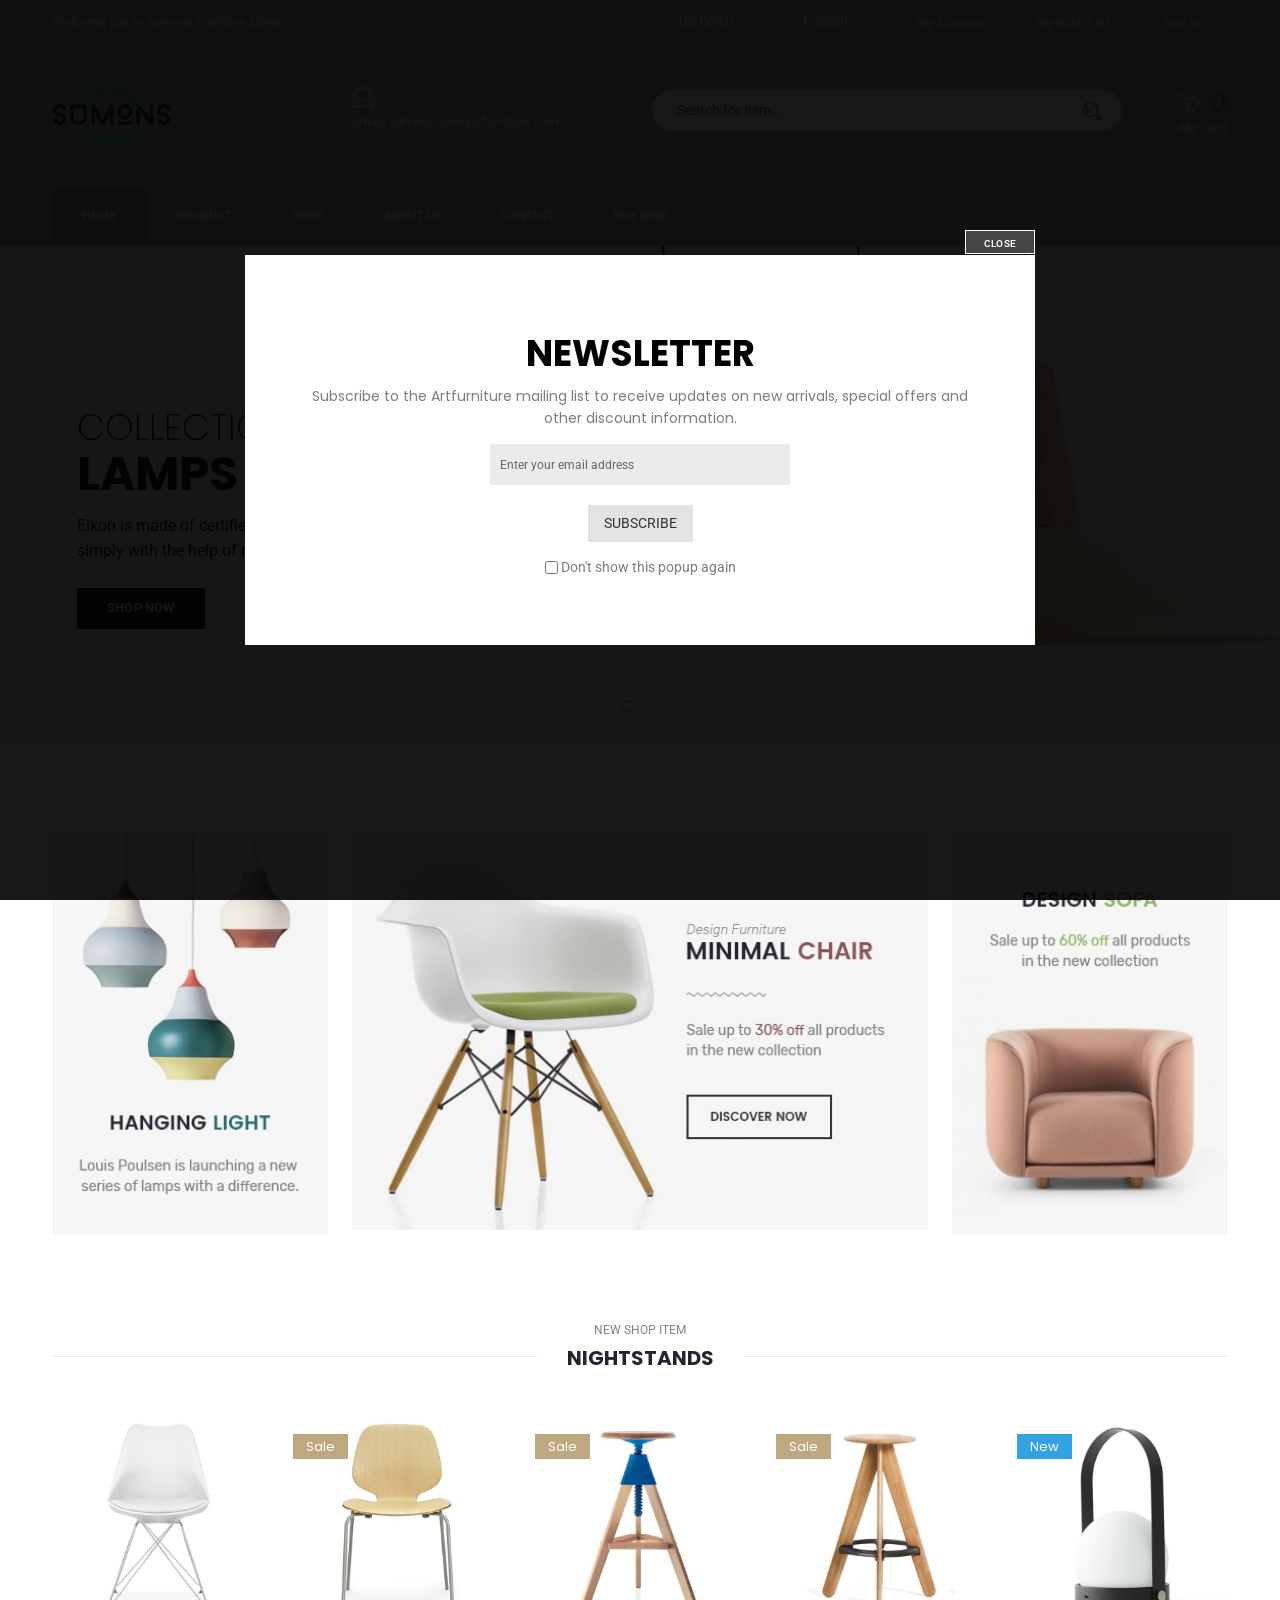
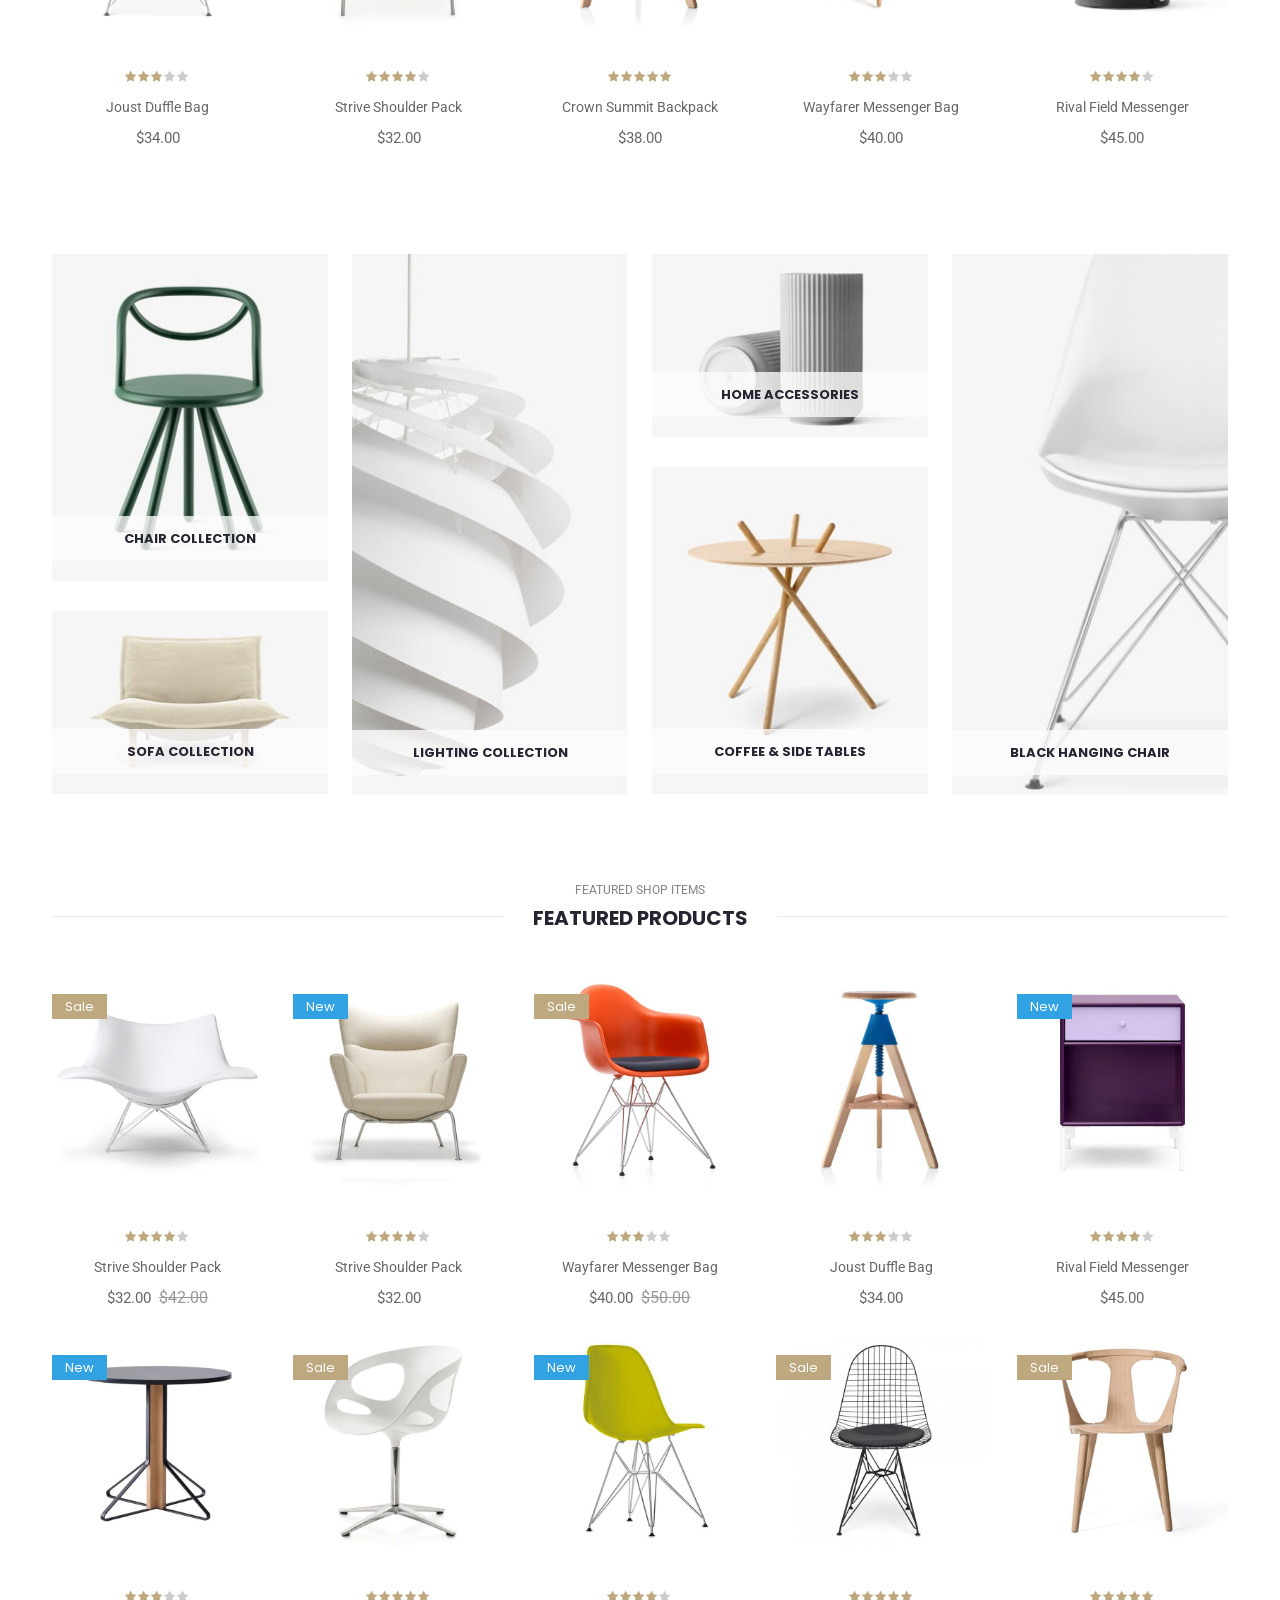
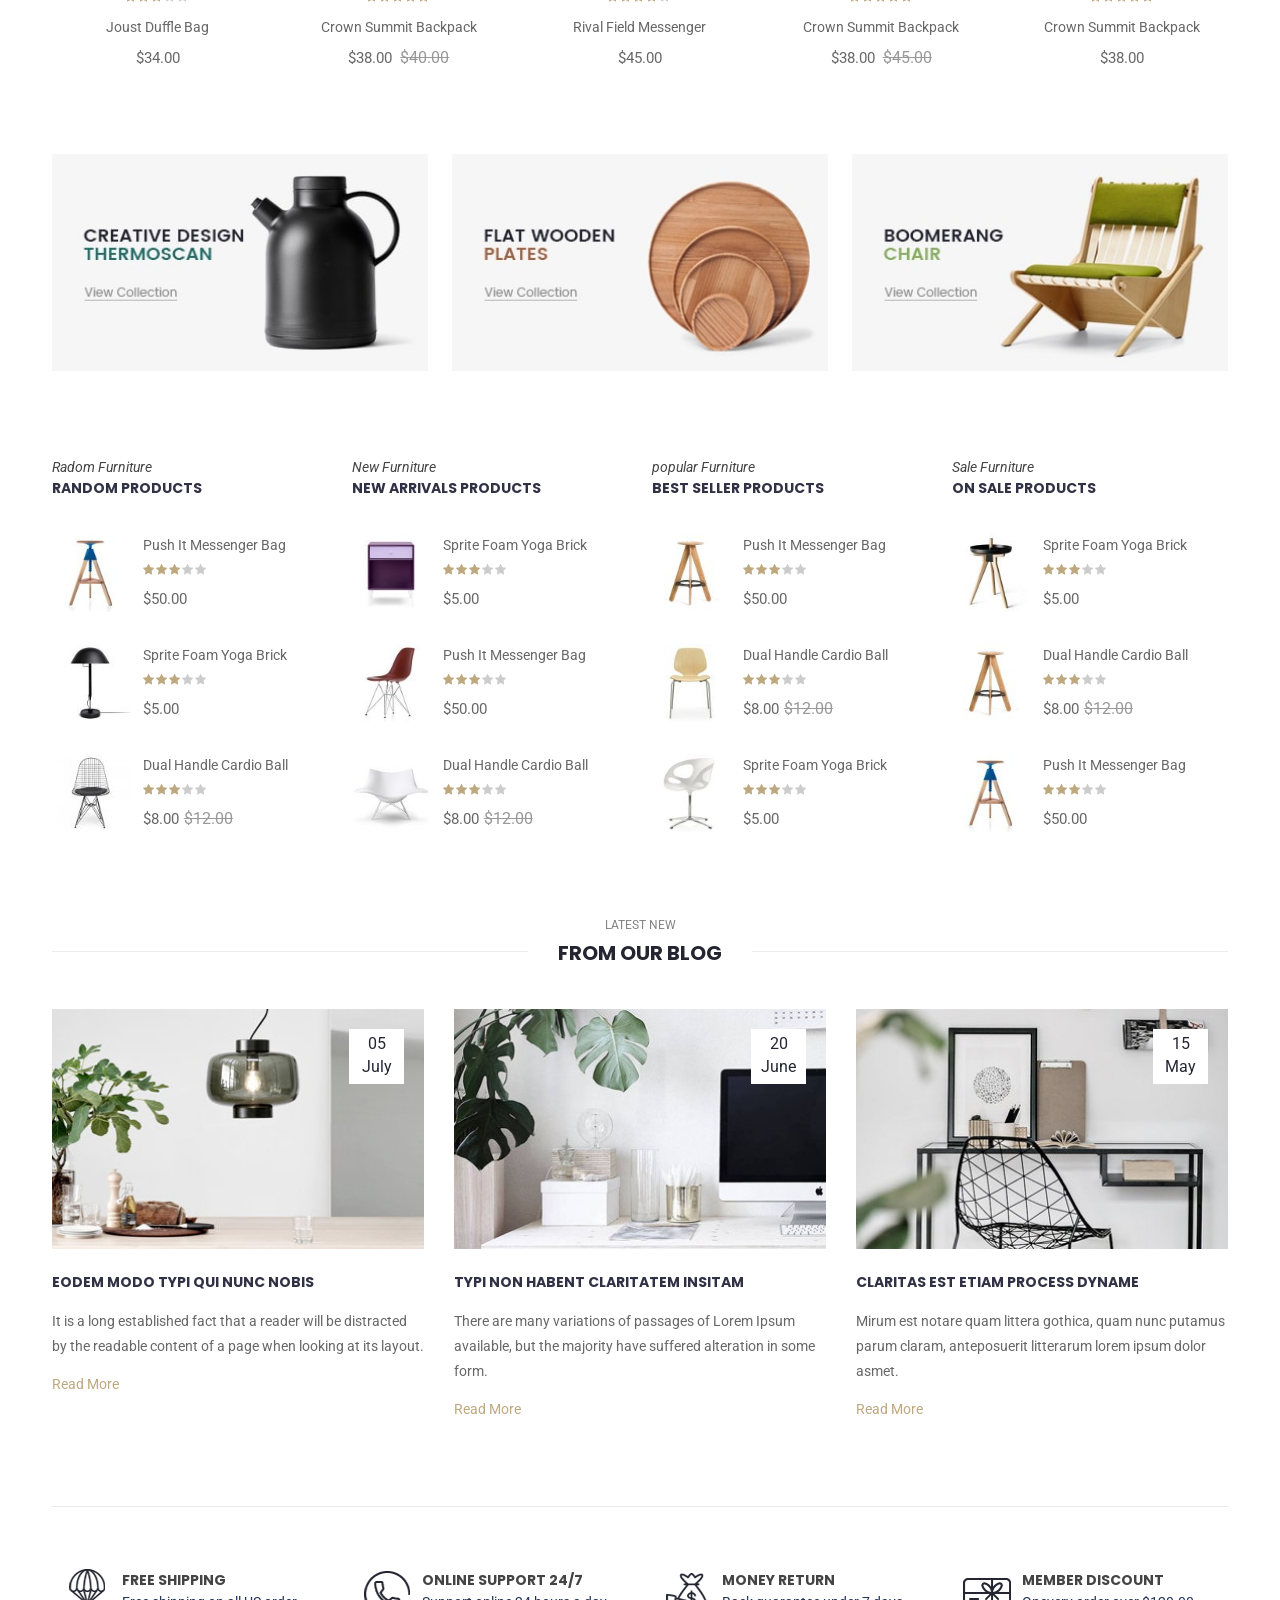
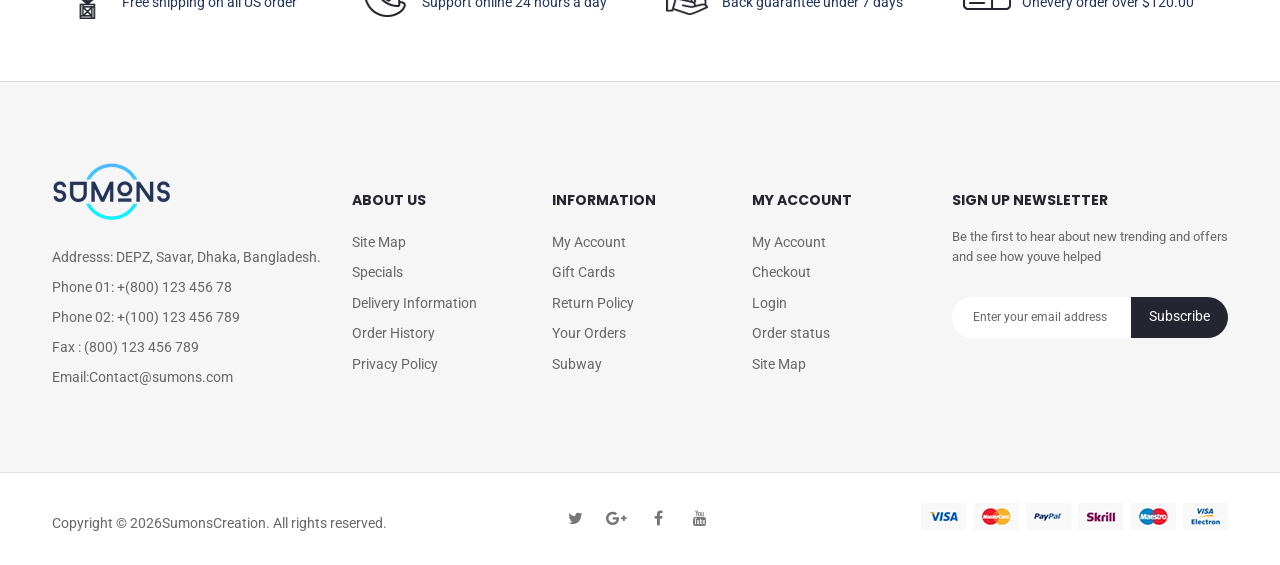
<file: index.html>
<!doctype html>
<html class="no-js" lang="en">

<head>
        <meta charset="utf-8">
        <meta http-equiv="x-ua-compatible" content="ie=edge">
        <title>Sumons Furniture</title>
        <meta name="description" content="">
        <meta name="viewport" content="width=device-width, initial-scale=1">
        <!-- Favicon -->
        <link rel="shortcut icon" type="image/x-icon" href="assets/img/favicon.png">
		
		<!-- all css here -->
        <link rel="stylesheet" href="assets/css/bootstrap.min.css">
        <link rel="stylesheet" href="assets/css/owl.carousel.min.css">
        <link rel="stylesheet" href="assets/css/font-awesome.min.css">
        <link rel="stylesheet" href="assets/css/ie7.css">
        <link rel="stylesheet" href="assets/css/meanmenu.css">
        <link rel="stylesheet" href="assets/css/animate.css">
        <link rel="stylesheet" href="assets/css/bundle.css">
        <link rel="stylesheet" href="assets/css/slick.css">
        <link rel="stylesheet" href="assets/css/style.css">
        <link rel="stylesheet" href="assets/css/responsive.css">
    </head>
    <body>
        <!--[if lte IE 9]>
            <p class="browserupgrade">You are using an <strong>outdated</strong> browser. Please <a href="https://browsehappy.com/">upgrade your browser</a> to improve your experience and security.</p>
        <![endif]-->
	    
        <!-- Header Area Start -->
        <header class="header-area bg-ash">
            <!--Header Top Area Start -->
            <div class="header-top">
                <div class="container">
                    <div class="row">
                        <div class="col-md-4">
                            <span class="welcome-text">Welcome you to Sumons Furniture store!</span>
                        </div>
                        <div class="col-md-8">
                            <div class="header-top-links">
                                <ul class="header-submenu">
                                    <li><a href="#">US Dollar <i class="fa fa-angle-down"></i></a>
                                        <ul class="h-submenu">
                                            <li><a href="#">EUR</a></li>
                                            <li><a href="#">USD</a></li>
                                            <li><a href="#">BDT</a></li>
                                        </ul>
                                    </li>
                                </ul>
                                <ul class="header-submenu">
                                    <li><a href="#">English <i class="fa fa-angle-down"></i></a>
                                        <ul class="h-submenu">
                                            <li><a href="#">Bangla</a></li>
                                            <li><a href="#">Urdu</a></li>
                                            <li><a href="#">Hindi</a></li>
                                        </ul>
                                    </li>
                                </ul>
                                <div class="account-wishlist">
                                    <a href="account.html">My Account</a>
                                    <a href="wishlist.html">My Wish List</a>
                                    <a href="account.html">Sign In</a>
                                </div>
                            </div>
                        </div>
                    </div>
                </div>
            </div>
            <!--Header Top Area End -->
            <!--Header Middle Area Start -->
            <div class="header-middle-area">
                <div class="container">
                    <div class="row">
                        <div class="col-md-3">
                            <div class="logo">
                                <a href="index.html"><img src="assets/img/logo/logo.png" alt="Artfurniture"></a>
                            </div>
                        </div>
                        <div class="col-md-3">
                            <span class="email-image">
                                <span><img src="assets/img/icon/email.png" alt=""></span>
                                <span><span>Email: </span>admin@sumonsfurniture.com</span>
                            </span>
                        </div>
                        <div class="col-md-6">
                            <form action="#" method="post" class="header-search">
                                <input type="text" placeholder="Search for item...">
                                <button><i class="icon icon-Search"></i></button>
                            </form>
                            <div class="cart-box-wrapper">
                                <a class="cart-info" href="cart.html">
                                    <span>
                                        <img src="assets/img/icon/cart.png" alt="">
                                        <span>2</span>
                                    </span>
                                    <span>My Cart</span>
                                </a>
                                <div class="cart-dropdown">
                                    <button class="close"><i class="fa fa-close"></i></button>
                                    <div class="cart-item-a-wrapper">
                                        <div class="cart-item-amount">
                                            <span class="cart-number"><span>2</span> items</span>
                                            <div class="cart-amount">
                                                <h5>Cart Subtotal :</h5>
                                                <h4>$70.00</h4>
                                            </div>
                                        </div>
                                        <a href="checkout.html" class="grey-button">Go to Checkout</a>
                                    </div>
                                    <div class="cart-dropdown-item">
                                        <div class="cart-p-image">
                                            <a href="cart.html"><img src="assets/img/cart/s-1.jpg" alt=""></a>
                                        </div>
                                        <div class="cart-p-text">
                                            <a href="cart.html" class="cart-p-name">Crown Summit Backpack</a>
                                            <span>$38.00</span>
                                            <div class="cart-p-qty">
                                                <label>Qty</label>
                                                <input type="text" placeholder="1">
                                                <button><i class="icon icon-Delete"></i></button>
                                            </div>
                                        </div>
                                    </div>
                                    <div class="cart-dropdown-item">
                                        <div class="cart-p-image">
                                            <a href="cart.html"><img src="assets/img/cart/s-2.jpg" alt=""></a>
                                        </div>
                                        <div class="cart-p-text">
                                            <a href="cart.html" class="cart-p-name">Strive Shoulder Pack</a>
                                            <span>$32.00</span>
                                            <div class="cart-p-qty">
                                                <label>Qty</label>
                                                <input type="text" placeholder="1">
                                                <button><i class="icon icon-Delete"></i></button>
                                            </div>
                                        </div>
                                    </div>
                                    <div class="cart-btn-wrapper">
                                        <a href="cart.html" class="grey-button">View and edit cart</a>
                                    </div>
                                </div>
                            </div>
                        </div>
                    </div>
                </div>
            </div>
            <!--Header Middle Area End -->
            <!-- Mainmenu Area Start -->
            <div class="mainmenu-area header-sticky display-none">
                <div class="container">
                    <div class="menu-wrapper">
                        <div class="main-menu">
                            <nav>
                                <ul>
                                    <li class="active"><a href="index.html">Home</a>
                                        <!-- <ul>
                                            <li><a href="index.html">Homepage One</a></li>
                                            <li><a href="index-2.html">Homepage Two</a></li>
                                            <li><a href="index-3.html">Homepage Three</a></li>
                                            <li><a href="index-4.html">Homepage Four</a></li>
                                        </ul> -->
                                    </li>
                                    <li class="megamenu"><a href="#">Product</a>
                                        <ul>
                                            <li>
                                                <ul>
                                                    <li>Beds</li>
                                                    <li><a href="#">Platform Beds</a></li>
                                                    <li><a href="#">Storage Beds</a></li>
                                                    <li><a href="#">Regular Beds</a></li>
                                                    <li><a href="#">Sleigh Beds</a></li>
                                                    <li><a href="#">modern beds</a></li>
                                                </ul>
                                            </li>
                                            <li>
                                                <ul>
                                                    <li>Nightstands</li>
                                                    <li><a href="#">Wooden Stand</a></li>
                                                    <li><a href="#">Storage Stand</a></li>
                                                    <li><a href="#">Barrel Stand</a></li>
                                                    <li><a href="#">Black Stand</a></li>
                                                    <li><a href="#">Bedside Stand</a></li>
                                                </ul>
                                            </li>
                                            <li>
                                                <ul>
                                                    <li>Interior</li>
                                                    <li><a href="#">Plastic Cabinet</a></li>
                                                    <li><a href="#">Wooden Doors</a></li>
                                                    <li><a href="#">Kitchen Item</a></li>
                                                    <li><a href="#">Wooden Floors</a></li>
                                                    <li><a href="#">Bathroom Tiles</a></li>
                                                </ul>
                                            </li>
                                        </ul>
                                    </li>
                                    <li><a href="shop.html">Shop</a>
                                        <!-- <ul>
                                            <li><a href="shop.html">Shop Page</a></li>
                                            <li><a href="product-details.html">Product Details</a></li>
                                            <li><a href="cart.html">Cart Page</a></li>
                                            <li><a href="checkout.html">Checkout Page</a></li>
                                            <li><a href="wishlist.html">Wishlist Page</a></li>
                                        </ul> -->
                                    </li>
                                    <li><a href="about.html">About Us</a></li>
                                    <!-- <li><a href="blog.html">Blog</a>
                                        <ul>
                                            <li><a href="blog-details.html">Blog Details</a></li>
                                        </ul>
                                    </li> -->
                                    <!-- <li><a href="#">Pages</a>
                                        <ul>
                                            <li><a href="about.html">About Page</a></li>
                                            <li><a href="cart.html">Cart Page</a></li>
                                            <li><a href="checkout.html">Checkout Page</a></li>
                                            <li><a href="wishlist.html">Wishlist Page</a></li>
                                            <li><a href="account.html">Account Page</a></li>
                                            <li><a href="blog.html">Blog Page</a>
                                            <li><a href="blog-details.html">Blog Details</a></li>
                                            <li><a href="contact.html">Contact</a></li>
                                        </ul>
                                    </li> -->
                                    <li><a href="contact.html">Contact</a></li>
                                    <li><a href="#">Buy Now</a></li>
                                </ul>
                            </nav>
                        </div>
                    </div>
                </div>
            </div>
            <!-- Mainmenu Area End -->
            <!-- Mobile Menu Area Start -->
            <div class="mobile-menu-area container">
                <div class="mobile-menu">
                    <nav id="mobile-menu-active">
                        <ul class="menu-overflow">
                            <li><a href="index.html">HOME</a>
                               <!--  <ul>
                                    <li><a href="index.html">Homepage One</a></li>
                                    <li><a href="index-2.html">Homepage Two</a></li>
                                    <li><a href="index-3.html">Homepage Three</a></li>
                                    <li><a href="index-4.html">Homepage Four</a></li>
                                </ul> -->
                            </li>
                            <li><a href="about.html">About Us</a></li>
                            <li><a href="shop.html">Shop</a>
                                <!-- <ul>
                                    <li><a href="product-details.html">Product Details Page</a></li>
                                    <li><a href="cart.html">Cart Page</a></li>
                                    <li><a href="checkout.html">Checkout Page</a></li>
                                    <li><a href="wishlist.html">Wishlist Page</a></li>
                                </ul> -->
                            </li>
                            <!-- <li><a href="blog.html">Blog</a>
                                <ul>
                                    <li><a href="blog-details.html">Blog Details</a></li>
                                </ul>
                            </li> -->
                            <li><a href="account.html">Account</a></li>
                            <li><a href="contact.html">Contact</a></li>
                        </ul>
                    </nav>							
                </div>
            </div>
            <!-- Mobile Menu Area End -->
        </header>
        <!-- Header Area End -->
	    <!-- Slider Area Start -->
	    <div class="slider-area">
	        <div class="slider-wrapper owl-carousel carousel-style-dot">
	            <div class="single-slide" style="background-image: url('assets/img/slider/1.jpg');">
	                <div class="container">
                        <div class="slider-banner">
                            <h1>Collection</h1>
                            <h2>Lamps light Color</h2>
                            <p>Eikon is made of certified wood and a lampshade that is attached<br>simply with the help of magnets.</p>
                            <a href="shop.html" class="banner-btn">Shop now</a>
                        </div>
	                </div>
	            </div>
	            <div class="single-slide slide-two" style="background-image: url('assets/img/slider/2.jpg');">
	                <div class="container">
                        <div class="slider-banner">
                            <h1>inimalist design</h1>
                            <h2>Lounge Chairs</h2>
                            <p>Doko Demo is a minimalist design created by<br>Copenhagen-based designer CZYK</p>
                            <a href="shop.html" class="banner-btn">Shop now</a>
                        </div>
	                </div>
	            </div>
	        </div>
	    </div>
	    <!-- Slider Area End -->
	    <!-- Banner Area Start -->
	    <div class="banner-area pt-90">
	        <div class="container">
	            <div class="row">
	                <div class="col-lg-3 col-md-3">
                        <a class="banner-image" href="shop.html"><img src="assets/img/banner/1.jpg" alt=""></a>
	                </div>
	                <div class="col-lg-6 col-md-6">
                        <a class="banner-image" href="shop.html"><img src="assets/img/banner/2.jpg" alt=""></a>
	                </div>
	                <div class="col-lg-3 col-md-3">
                        <a class="banner-image" href="shop.html"><img src="assets/img/banner/3.jpg" alt=""></a>
	                </div>
	            </div>
	        </div>
	    </div>
	    <!-- Banner Area End -->
	    <!-- Product Area Start -->
	    <div class="product-area text-center pt-90 pb-85">
	        <div class="container">
	            <div class="section-title">
                    <span>new shop item</span>
	                <h2><span>Nightstands</span></h2>
	            </div>
	        </div>
	        <div class="container">
	            <div class="custom-row">
	                <div class="product-carousel owl-carousel carousel-style-one">
	                    <div class="custom-col">
	                        <div class="product-item">
                                <div class="product-image-hover">
                                    <a href="shop.html">
                                        <img class="primary-image" src="assets/img/product/1.jpg" alt="">
                                        <img class="hover-image" src="assets/img/product/2.jpg" alt="">
                                    </a>
                                    <div class="product-hover">
                                        <button><i class="icon icon-FullShoppingCart"></i></button>
                                        <a href="wishlist.htnl.html"><i class="icon icon-Heart"></i></a>
                                        <a href="wishlist.htnl.html"><i class="icon icon-Files"></i></a>
                                    </div>
                                </div>
                                <div class="product-text">
                                    <div class="product-rating">
                                        <i class="fa fa-star color"></i>
                                        <i class="fa fa-star color"></i>
                                        <i class="fa fa-star color"></i>
                                        <i class="fa fa-star"></i>
                                        <i class="fa fa-star"></i>
                                    </div>
                                    <h4><a href="shop.html">Joust Duffle Bag</a></h4>
                                    <div class="product-price"><span>$34.00</span></div>
                                </div>
	                        </div>
	                    </div>
	                    <div class="custom-col">
	                        <div class="product-item">
	                            <span class="hot-sale">sale</span>
                                <div class="product-image-hover">
                                    <a href="shop.html">
                                        <img class="primary-image" src="assets/img/product/3.jpg" alt="">
                                        <img class="hover-image" src="assets/img/product/4.jpg" alt="">
                                    </a>
                                    <div class="product-hover">
                                        <button><i class="icon icon-FullShoppingCart"></i></button>
                                        <a href="wishlist.htnl.html"><i class="icon icon-Heart"></i></a>
                                        <a href="wishlist.htnl.html"><i class="icon icon-Files"></i></a>
                                    </div>
                                </div>
                                <div class="product-text">
                                    <div class="product-rating">
                                        <i class="fa fa-star color"></i>
                                        <i class="fa fa-star color"></i>
                                        <i class="fa fa-star color"></i>
                                        <i class="fa fa-star color"></i>
                                        <i class="fa fa-star"></i>
                                    </div>
                                    <h4><a href="shop.html">Strive Shoulder Pack</a></h4>
                                    <div class="product-price"><span>$32.00</span></div>
                                </div>
	                        </div>
	                    </div>
	                    <div class="custom-col">
	                        <div class="product-item">
	                            <span class="hot-sale">sale</span>
                                <div class="product-image-hover">
                                    <a href="shop.html">
                                        <img class="primary-image" src="assets/img/product/5.jpg" alt="">
                                        <img class="hover-image" src="assets/img/product/6.jpg" alt="">
                                    </a>
                                    <div class="product-hover">
                                        <button><i class="icon icon-FullShoppingCart"></i></button>
                                        <a href="wishlist.htnl.html"><i class="icon icon-Heart"></i></a>
                                        <a href="wishlist.htnl.html"><i class="icon icon-Files"></i></a>
                                    </div>
                                </div>
                                <div class="product-text">
                                    <div class="product-rating">
                                        <i class="fa fa-star color"></i>
                                        <i class="fa fa-star color"></i>
                                        <i class="fa fa-star color"></i>
                                        <i class="fa fa-star color"></i>
                                        <i class="fa fa-star color"></i>
                                    </div>
                                    <h4><a href="shop.html">Crown Summit Backpack</a></h4>
                                    <div class="product-price"><span>$38.00</span></div>
                                </div>
	                        </div>
	                    </div>
	                    <div class="custom-col">
	                        <div class="product-item">
	                            <span class="hot-sale">sale</span>
                                <div class="product-image-hover">
                                    <a href="shop.html">
                                        <img class="primary-image" src="assets/img/product/7.jpg" alt="">
                                        <img class="hover-image" src="assets/img/product/8.jpg" alt="">
                                    </a>
                                    <div class="product-hover">
                                        <button><i class="icon icon-FullShoppingCart"></i></button>
                                        <a href="wishlist.htnl.html"><i class="icon icon-Heart"></i></a>
                                        <a href="wishlist.htnl.html"><i class="icon icon-Files"></i></a>
                                    </div>
                                </div>
                                <div class="product-text">
                                    <div class="product-rating">
                                        <i class="fa fa-star color"></i>
                                        <i class="fa fa-star color"></i>
                                        <i class="fa fa-star color"></i>
                                        <i class="fa fa-star"></i>
                                        <i class="fa fa-star"></i>
                                    </div>
                                    <h4><a href="shop.html">Wayfarer Messenger Bag</a></h4>
                                    <div class="product-price"><span>$40.00</span></div>
                                </div>
	                        </div>
	                    </div>
	                    <div class="custom-col">
	                        <div class="product-item">
	                            <span class="">New</span>
                                <div class="product-image-hover">
                                    <a href="shop.html">
                                        <img class="primary-image" src="assets/img/product/9.jpg" alt="">
                                        <img class="hover-image" src="assets/img/product/10.jpg" alt="">
                                    </a>
                                    <div class="product-hover">
                                        <button><i class="icon icon-FullShoppingCart"></i></button>
                                        <a href="wishlist.htnl.html"><i class="icon icon-Heart"></i></a>
                                        <a href="wishlist.htnl.html"><i class="icon icon-Files"></i></a>
                                    </div>
                                </div>
                                <div class="product-text">
                                    <div class="product-rating">
                                        <i class="fa fa-star color"></i>
                                        <i class="fa fa-star color"></i>
                                        <i class="fa fa-star color"></i>
                                        <i class="fa fa-star color"></i>
                                        <i class="fa fa-star"></i>
                                    </div>
                                    <h4><a href="shop.html">Rival Field Messenger</a></h4>
                                    <div class="product-price"><span>$45.00</span></div>
                                </div>
	                        </div>
	                    </div>
	                    <div class="custom-col">
	                        <div class="product-item">
                                <div class="product-image-hover">
                                    <a href="shop.html">
                                        <img class="primary-image" src="assets/img/product/11.jpg" alt="">
                                        <img class="hover-image" src="assets/img/product/12.jpg" alt="">
                                    </a>
                                    <div class="product-hover">
                                        <button><i class="icon icon-FullShoppingCart"></i></button>
                                        <a href="wishlist.htnl.html"><i class="icon icon-Heart"></i></a>
                                        <a href="wishlist.htnl.html"><i class="icon icon-Files"></i></a>
                                    </div>
                                </div>
                                <div class="product-text">
                                    <div class="product-rating">
                                        <i class="fa fa-star color"></i>
                                        <i class="fa fa-star color"></i>
                                        <i class="fa fa-star color"></i>
                                        <i class="fa fa-star"></i>
                                        <i class="fa fa-star"></i>
                                    </div>
                                    <h4><a href="shop.html">Joust Duffle Bag</a></h4>
                                    <div class="product-price"><span>$34.00</span></div>
                                </div>
	                        </div>
	                    </div>
	                    <div class="custom-col">
	                        <div class="product-item">
	                            <span class="hot-sale">sale</span>
                                <div class="product-image-hover">
                                    <a href="shop.html">
                                        <img class="primary-image" src="assets/img/product/13.jpg" alt="">
                                        <img class="hover-image" src="assets/img/product/14.jpg" alt="">
                                    </a>
                                    <div class="product-hover">
                                        <button><i class="icon icon-FullShoppingCart"></i></button>
                                        <a href="wishlist.htnl.html"><i class="icon icon-Heart"></i></a>
                                        <a href="wishlist.htnl.html"><i class="icon icon-Files"></i></a>
                                    </div>
                                </div>
                                <div class="product-text">
                                    <div class="product-rating">
                                        <i class="fa fa-star color"></i>
                                        <i class="fa fa-star color"></i>
                                        <i class="fa fa-star color"></i>
                                        <i class="fa fa-star color"></i>
                                        <i class="fa fa-star"></i>
                                    </div>
                                    <h4><a href="shop.html">Strive Shoulder Pack</a></h4>
                                    <div class="product-price"><span>$32.00</span></div>
                                </div>
	                        </div>
	                    </div>
	                    <div class="custom-col">
	                        <div class="product-item">
	                            <span class="hot-sale">sale</span>
                                <div class="product-image-hover">
                                    <a href="shop.html">
                                        <img class="primary-image" src="assets/img/product/15.jpg" alt="">
                                        <img class="hover-image" src="assets/img/product/16.jpg" alt="">
                                    </a>
                                    <div class="product-hover">
                                        <button><i class="icon icon-FullShoppingCart"></i></button>
                                        <a href="wishlist.htnl.html"><i class="icon icon-Heart"></i></a>
                                        <a href="wishlist.htnl.html"><i class="icon icon-Files"></i></a>
                                    </div>
                                </div>
                                <div class="product-text">
                                    <div class="product-rating">
                                        <i class="fa fa-star color"></i>
                                        <i class="fa fa-star color"></i>
                                        <i class="fa fa-star color"></i>
                                        <i class="fa fa-star color"></i>
                                        <i class="fa fa-star color"></i>
                                    </div>
                                    <h4><a href="shop.html">Crown Summit Backpack</a></h4>
                                    <div class="product-price"><span>$38.00</span></div>
                                </div>
	                        </div>
	                    </div>
	                    <div class="custom-col">
	                        <div class="product-item">
	                            <span class="hot-sale">sale</span>
                                <div class="product-image-hover">
                                    <a href="shop.html">
                                        <img class="primary-image" src="assets/img/product/17.jpg" alt="">
                                        <img class="hover-image" src="assets/img/product/18.jpg" alt="">
                                    </a>
                                    <div class="product-hover">
                                        <button><i class="icon icon-FullShoppingCart"></i></button>
                                        <a href="wishlist.htnl.html"><i class="icon icon-Heart"></i></a>
                                        <a href="wishlist.htnl.html"><i class="icon icon-Files"></i></a>
                                    </div>
                                </div>
                                <div class="product-text">
                                    <div class="product-rating">
                                        <i class="fa fa-star color"></i>
                                        <i class="fa fa-star color"></i>
                                        <i class="fa fa-star color"></i>
                                        <i class="fa fa-star"></i>
                                        <i class="fa fa-star"></i>
                                    </div>
                                    <h4><a href="shop.html">Wayfarer Messenger Bag</a></h4>
                                    <div class="product-price"><span>$40.00</span></div>
                                </div>
	                        </div>
	                    </div>
	                    <div class="custom-col">
	                        <div class="product-item">
	                            <span class="">New</span>
                                <div class="product-image-hover">
                                    <a href="shop.html">
                                        <img class="primary-image" src="assets/img/product/19.jpg" alt="">
                                        <img class="hover-image" src="assets/img/product/20.jpg" alt="">
                                    </a>
                                    <div class="product-hover">
                                        <button><i class="icon icon-FullShoppingCart"></i></button>
                                        <a href="wishlist.htnl.html"><i class="icon icon-Heart"></i></a>
                                        <a href="wishlist.htnl.html"><i class="icon icon-Files"></i></a>
                                    </div>
                                </div>
                                <div class="product-text">
                                    <div class="product-rating">
                                        <i class="fa fa-star color"></i>
                                        <i class="fa fa-star color"></i>
                                        <i class="fa fa-star color"></i>
                                        <i class="fa fa-star color"></i>
                                        <i class="fa fa-star"></i>
                                    </div>
                                    <h4><a href="shop.html">Rival Field Messenger</a></h4>
                                    <div class="product-price"><span>$45.00</span></div>
                                </div>
	                        </div>
	                    </div>
	                    <div class="custom-col">
	                        <div class="product-item">
	                            <span class="hot-sale">sale</span>
                                <div class="product-image-hover">
                                    <a href="shop.html">
                                        <img class="primary-image" src="assets/img/product/22.jpg" alt="">
                                        <img class="hover-image" src="assets/img/product/21.jpg" alt="">
                                    </a>
                                    <div class="product-hover">
                                        <button><i class="icon icon-FullShoppingCart"></i></button>
                                        <a href="wishlist.htnl.html"><i class="icon icon-Heart"></i></a>
                                        <a href="wishlist.htnl.html"><i class="icon icon-Files"></i></a>
                                    </div>
                                </div>
                                <div class="product-text">
                                    <div class="product-rating">
                                        <i class="fa fa-star color"></i>
                                        <i class="fa fa-star color"></i>
                                        <i class="fa fa-star color"></i>
                                        <i class="fa fa-star color"></i>
                                        <i class="fa fa-star color"></i>
                                    </div>
                                    <h4><a href="shop.html">Crown Summit Backpack</a></h4>
                                    <div class="product-price"><span>$38.00</span></div>
                                </div>
	                        </div>
	                    </div>
	                    <div class="custom-col">
	                        <div class="product-item">
	                            <span class="hot-sale">sale</span>
                                <div class="product-image-hover">
                                    <a href="shop.html">
                                        <img class="primary-image" src="assets/img/product/23.jpg" alt="">
                                        <img class="hover-image" src="assets/img/product/17.jpg" alt="">
                                    </a>
                                    <div class="product-hover">
                                        <button><i class="icon icon-FullShoppingCart"></i></button>
                                        <a href="wishlist.htnl.html"><i class="icon icon-Heart"></i></a>
                                        <a href="wishlist.htnl.html"><i class="icon icon-Files"></i></a>
                                    </div>
                                </div>
                                <div class="product-text">
                                    <div class="product-rating">
                                        <i class="fa fa-star color"></i>
                                        <i class="fa fa-star color"></i>
                                        <i class="fa fa-star color"></i>
                                        <i class="fa fa-star"></i>
                                        <i class="fa fa-star"></i>
                                    </div>
                                    <h4><a href="shop.html">Wayfarer Messenger Bag</a></h4>
                                    <div class="product-price"><span>$40.00</span></div>
                                </div>
	                        </div>
	                    </div>
	                </div>
	            </div>
	        </div>
	    </div>
	    <!-- Product Area End -->
	    <!-- Banner Area Start -->
	    <div class="banner-area">
	        <div class="container">
	            <div class="row grid">
	                <div class="col-md-3 grid-item">
                        <a class="banner-image" href="shop.html">
                            <img src="assets/img/banner/4.jpg" alt="">
                            <span class="banner-hover-text">Chair collection</span>
                        </a>
	                </div>
	                <div class="col-md-3 grid-item">
                        <a class="banner-image" href="shop.html">
                            <img src="assets/img/banner/5.jpg" alt="">
                            <span class="banner-hover-text">Lighting collection</span>
                        </a>
	                </div>
	                <div class="col-md-3 grid-item">
                        <a class="banner-image" href="shop.html">
                            <img src="assets/img/banner/6.jpg" alt="">
                            <span class="banner-hover-text">HOME ACCESSORIES</span>
                        </a>
	                </div>
	                <div class="col-md-3 grid-item">
                        <a class="banner-image" href="shop.html">
                            <img src="assets/img/banner/7.jpg" alt="">
                            <span class="banner-hover-text">Black Hanging Chair</span>
                        </a>
	                </div>
	                <div class="col-md-3 grid-item">
                        <a class="banner-image" href="shop.html">
                            <img src="assets/img/banner/9.jpg" alt="">
                            <span class="banner-hover-text">COFFEE &amp; SIDE TABLES</span>
                        </a>
	                </div>
	                <div class="col-md-3 grid-item">
                        <a class="banner-image" href="shop.html">
                            <img src="assets/img/banner/8.jpg" alt="">
                            <span class="banner-hover-text">sofa collection</span>
                        </a>
	                </div>
	            </div>
	        </div>
	    </div>
	    <!-- Banner Area End -->
	    <!-- Feature Product Area Start -->
	    <div class="feature-product-area text-center ptb-60">
	        <div class="container">
	            <div class="section-title">
                    <span>featured SHOP ITEMS</span>
	                <h2><span>featured products</span></h2>
	            </div>
	        </div>
	        <div class="container fix">
	            <div class="custom-row">
                    <div class="feature-product-carousel owl-carousel">
                        <div class="custom-col">
                            <div class="product-item mb-25">
                                <span class="hot-sale">sale</span>
                                <div class="product-image-hover">
                                    <a href="shop.html">
                                        <img class="primary-image" src="assets/img/product/13.jpg" alt="">
                                        <img class="hover-image" src="assets/img/product/14.jpg" alt="">
                                    </a>
                                    <div class="product-hover">
                                        <button><i class="icon icon-FullShoppingCart"></i></button>
                                        <a href="wishlist.htnl.html"><i class="icon icon-Heart"></i></a>
                                        <a href="wishlist.htnl.html"><i class="icon icon-Files"></i></a>
                                    </div>
                                </div>
                                <div class="product-text">
                                    <div class="product-rating">
                                        <i class="fa fa-star color"></i>
                                        <i class="fa fa-star color"></i>
                                        <i class="fa fa-star color"></i>
                                        <i class="fa fa-star color"></i>
                                        <i class="fa fa-star"></i>
                                    </div>
                                    <h4><a href="shop.html">Strive Shoulder Pack</a></h4>
                                    <div class="product-price">
                                        <span>$32.00</span>
                                        <span class="prev-price">$42.00</span>
                                    </div>
                                </div>
                            </div>
                            <div class="product-item mb-25">
                                <span class="">New</span>
                                <div class="product-image-hover">
                                    <a href="shop.html">
                                        <img class="primary-image" src="assets/img/product/24.jpg" alt="">
                                        <img class="hover-image" src="assets/img/product/25.jpg" alt="">
                                    </a>
                                    <div class="product-hover">
                                        <button><i class="icon icon-FullShoppingCart"></i></button>
                                        <a href="wishlist.htnl.html"><i class="icon icon-Heart"></i></a>
                                        <a href="wishlist.htnl.html"><i class="icon icon-Files"></i></a>
                                    </div>
                                </div>
                                <div class="product-text">
                                    <div class="product-rating">
                                        <i class="fa fa-star color"></i>
                                        <i class="fa fa-star color"></i>
                                        <i class="fa fa-star color"></i>
                                        <i class="fa fa-star"></i>
                                        <i class="fa fa-star"></i>
                                    </div>
                                    <h4><a href="shop.html">Joust Duffle Bag</a></h4>
                                    <div class="product-price"><span>$34.00</span></div>
                                </div>
                            </div>
                        </div>
                        <div class="custom-col">
                            <div class="product-item mb-25">
                                <span class="">New</span>
                                <div class="product-image-hover">
                                    <a href="shop.html">
                                        <img class="primary-image" src="assets/img/product/26.jpg" alt="">
                                        <img class="hover-image" src="assets/img/product/27.jpg" alt="">
                                    </a>
                                    <div class="product-hover">
                                        <button><i class="icon icon-FullShoppingCart"></i></button>
                                        <a href="wishlist.htnl.html"><i class="icon icon-Heart"></i></a>
                                        <a href="wishlist.htnl.html"><i class="icon icon-Files"></i></a>
                                    </div>
                                </div>
                                <div class="product-text">
                                    <div class="product-rating">
                                        <i class="fa fa-star color"></i>
                                        <i class="fa fa-star color"></i>
                                        <i class="fa fa-star color"></i>
                                        <i class="fa fa-star color"></i>
                                        <i class="fa fa-star"></i>
                                    </div>
                                    <h4><a href="shop.html">Strive Shoulder Pack</a></h4>
                                    <div class="product-price"><span>$32.00</span></div>
                                </div>
                            </div>
                            <div class="product-item mb-25">
                                <span class="hot-sale">sale</span>
                                <div class="product-image-hover">
                                    <a href="shop.html">
                                        <img class="primary-image" src="assets/img/product/28.jpg" alt="">
                                        <img class="hover-image" src="assets/img/product/29.jpg" alt="">
                                    </a>
                                    <div class="product-hover">
                                        <button><i class="icon icon-FullShoppingCart"></i></button>
                                        <a href="wishlist.htnl.html"><i class="icon icon-Heart"></i></a>
                                        <a href="wishlist.htnl.html"><i class="icon icon-Files"></i></a>
                                    </div>
                                </div>
                                <div class="product-text">
                                    <div class="product-rating">
                                        <i class="fa fa-star color"></i>
                                        <i class="fa fa-star color"></i>
                                        <i class="fa fa-star color"></i>
                                        <i class="fa fa-star color"></i>
                                        <i class="fa fa-star color"></i>
                                    </div>
                                    <h4><a href="shop.html">Crown Summit Backpack</a></h4>
                                    <div class="product-price">
                                        <span>$38.00</span>
                                        <span class="prev-price">$40.00</span>
                                    </div>
                                </div>
                            </div>
                        </div>
                        <div class="custom-col">
                            <div class="product-item mb-25">
                                <span class="hot-sale">sale</span>
                                <div class="product-image-hover">
                                    <a href="shop.html">
                                        <img class="primary-image" src="assets/img/product/30.jpg" alt="">
                                        <img class="hover-image" src="assets/img/product/31.jpg" alt="">
                                    </a>
                                    <div class="product-hover">
                                        <button><i class="icon icon-FullShoppingCart"></i></button>
                                        <a href="wishlist.htnl.html"><i class="icon icon-Heart"></i></a>
                                        <a href="wishlist.htnl.html"><i class="icon icon-Files"></i></a>
                                    </div>
                                </div>
                                <div class="product-text">
                                    <div class="product-rating">
                                        <i class="fa fa-star color"></i>
                                        <i class="fa fa-star color"></i>
                                        <i class="fa fa-star color"></i>
                                        <i class="fa fa-star"></i>
                                        <i class="fa fa-star"></i>
                                    </div>
                                    <h4><a href="shop.html">Wayfarer Messenger Bag</a></h4>
                                    <div class="product-price">
                                        <span>$40.00</span>
                                        <span class="prev-price">$50.00</span>
                                    </div>
                                </div>
                            </div>
                            <div class="product-item mb-25">
                                <span class="">New</span>
                                <div class="product-image-hover">
                                    <a href="shop.html">
                                        <img class="primary-image" src="assets/img/product/23.jpg" alt="">
                                        <img class="hover-image" src="assets/img/product/17.jpg" alt="">
                                    </a>
                                    <div class="product-hover">
                                        <button><i class="icon icon-FullShoppingCart"></i></button>
                                        <a href="wishlist.htnl.html"><i class="icon icon-Heart"></i></a>
                                        <a href="wishlist.htnl.html"><i class="icon icon-Files"></i></a>
                                    </div>
                                </div>
                                <div class="product-text">
                                    <div class="product-rating">
                                        <i class="fa fa-star color"></i>
                                        <i class="fa fa-star color"></i>
                                        <i class="fa fa-star color"></i>
                                        <i class="fa fa-star color"></i>
                                        <i class="fa fa-star"></i>
                                    </div>
                                    <h4><a href="shop.html">Rival Field Messenger</a></h4>
                                    <div class="product-price"><span>$45.00</span></div>
                                </div>
                            </div>
                        </div>
                        <div class="custom-col">
                            <div class="product-item mb-25">
                                <div class="product-image-hover">
                                    <a href="shop.html">
                                        <img class="primary-image" src="assets/img/product/5.jpg" alt="">
                                        <img class="hover-image" src="assets/img/product/6.jpg" alt="">
                                    </a>
                                    <div class="product-hover">
                                        <button><i class="icon icon-FullShoppingCart"></i></button>
                                        <a href="wishlist.htnl.html"><i class="icon icon-Heart"></i></a>
                                        <a href="wishlist.htnl.html"><i class="icon icon-Files"></i></a>
                                    </div>
                                </div>
                                <div class="product-text">
                                    <div class="product-rating">
                                        <i class="fa fa-star color"></i>
                                        <i class="fa fa-star color"></i>
                                        <i class="fa fa-star color"></i>
                                        <i class="fa fa-star"></i>
                                        <i class="fa fa-star"></i>
                                    </div>
                                    <h4><a href="shop.html">Joust Duffle Bag</a></h4>
                                    <div class="product-price"><span>$34.00</span></div>
                                </div>
                            </div>
                            <div class="product-item mb-25">
                                <span class="hot-sale">sale</span>
                                <div class="product-image-hover">
                                    <a href="shop.html">
                                        <img class="primary-image" src="assets/img/product/15.jpg" alt="">
                                        <img class="hover-image" src="assets/img/product/16.jpg" alt="">
                                    </a>
                                    <div class="product-hover">
                                        <button><i class="icon icon-FullShoppingCart"></i></button>
                                        <a href="wishlist.htnl.html"><i class="icon icon-Heart"></i></a>
                                        <a href="wishlist.htnl.html"><i class="icon icon-Files"></i></a>
                                    </div>
                                </div>
                                <div class="product-text">
                                    <div class="product-rating">
                                        <i class="fa fa-star color"></i>
                                        <i class="fa fa-star color"></i>
                                        <i class="fa fa-star color"></i>
                                        <i class="fa fa-star color"></i>
                                        <i class="fa fa-star color"></i>
                                    </div>
                                    <h4><a href="shop.html">Crown Summit Backpack</a></h4>
                                    <div class="product-price">
                                        <span>$38.00</span>
                                        <span class="prev-price">$45.00</span>
                                    </div>
                                </div>
                            </div>
                        </div>
                        <div class="custom-col">
                            <div class="product-item mb-25">
                                <span class="">New</span>
                                <div class="product-image-hover">
                                    <a href="shop.html">
                                        <img class="primary-image" src="assets/img/product/19.jpg" alt="">
                                        <img class="hover-image" src="assets/img/product/20.jpg" alt="">
                                    </a>
                                    <div class="product-hover">
                                        <button><i class="icon icon-FullShoppingCart"></i></button>
                                        <a href="wishlist.htnl.html"><i class="icon icon-Heart"></i></a>
                                        <a href="wishlist.htnl.html"><i class="icon icon-Files"></i></a>
                                    </div>
                                </div>
                                <div class="product-text">
                                    <div class="product-rating">
                                        <i class="fa fa-star color"></i>
                                        <i class="fa fa-star color"></i>
                                        <i class="fa fa-star color"></i>
                                        <i class="fa fa-star color"></i>
                                        <i class="fa fa-star"></i>
                                    </div>
                                    <h4><a href="shop.html">Rival Field Messenger</a></h4>
                                    <div class="product-price"><span>$45.00</span></div>
                                </div>
                            </div>
                            <div class="product-item mb-25">
                                <span class="hot-sale">sale</span>
                                <div class="product-image-hover">
                                    <a href="shop.html">
                                        <img class="primary-image" src="assets/img/product/32.jpg" alt="">
                                        <img class="hover-image" src="assets/img/product/33.jpg" alt="">
                                    </a>
                                    <div class="product-hover">
                                        <button><i class="icon icon-FullShoppingCart"></i></button>
                                        <a href="wishlist.htnl.html"><i class="icon icon-Heart"></i></a>
                                        <a href="wishlist.htnl.html"><i class="icon icon-Files"></i></a>
                                    </div>
                                </div>
                                <div class="product-text">
                                    <div class="product-rating">
                                        <i class="fa fa-star color"></i>
                                        <i class="fa fa-star color"></i>
                                        <i class="fa fa-star color"></i>
                                        <i class="fa fa-star color"></i>
                                        <i class="fa fa-star color"></i>
                                    </div>
                                    <h4><a href="shop.html">Crown Summit Backpack</a></h4>
                                    <div class="product-price"><span>$38.00</span></div>
                                </div>
                            </div>
                        </div>
                    </div>
	            </div>
	        </div>
	    </div>
	    <!-- Feature Product Area End -->
	    <!-- Banner Area Start -->
	    <div class="banner-area">
	        <div class="container">
	            <div class="row">
	                <div class="col-md-4">
                        <a class="banner-image" href="shop.html"><img src="assets/img/banner/10.jpg" alt=""></a>
	                </div>
	                <div class="col-md-4">
                        <a class="banner-image" href="shop.html"><img src="assets/img/banner/11.jpg" alt=""></a>
	                </div>
	                <div class="col-md-4">
                        <a class="banner-image" href="shop.html"><img src="assets/img/banner/12.jpg" alt=""></a>
	                </div>
	            </div>
	        </div>
	    </div>
	    <!-- Banner Area End -->
	    <!-- Product Widget Area Start -->
	    <div class="product-widget-area pt-90 pb-70">
	        <div class="container">
	            <div class="row">
	                <div class="col-lg-3 col-md-6">
	                    <div class="single-product-widget">
	                        <div class="product-widget-title">
	                            <span>Radom Furniture</span>
	                            <h4>Random products</h4>
	                        </div>
	                        <div class="product-widget-item">
	                            <div class="product-wid-img">
	                                <a href="shop.html"><img src="assets/img/widget/1.jpg" alt=""></a>
	                            </div>
                                <div class="product-text">
                                    <h4><a href="shop.html">Push It Messenger Bag</a></h4>
                                    <div class="product-rating">
                                        <i class="fa fa-star color"></i>
                                        <i class="fa fa-star color"></i>
                                        <i class="fa fa-star color"></i>
                                        <i class="fa fa-star"></i>
                                        <i class="fa fa-star"></i>
                                    </div>
                                    <div class="product-price"><span>$50.00</span></div>
                                </div>
	                        </div>
	                        <div class="product-widget-item">
	                            <div class="product-wid-img">
	                                <a href="shop.html"><img src="assets/img/widget/10.jpg" alt=""></a>
	                            </div>
                                <div class="product-text">
                                    <h4><a href="shop.html">Sprite Foam Yoga Brick</a></h4>
                                    <div class="product-rating">
                                        <i class="fa fa-star color"></i>
                                        <i class="fa fa-star color"></i>
                                        <i class="fa fa-star color"></i>
                                        <i class="fa fa-star"></i>
                                        <i class="fa fa-star"></i>
                                    </div>
                                    <div class="product-price"><span>$5.00</span></div>
                                </div>
	                        </div>
	                        <div class="product-widget-item">
	                            <div class="product-wid-img">
	                                <a href="shop.html"><img src="assets/img/widget/4.jpg" alt=""></a>
	                            </div>
                                <div class="product-text">
                                    <h4><a href="shop.html">Dual Handle Cardio Ball</a></h4>
                                    <div class="product-rating">
                                        <i class="fa fa-star color"></i>
                                        <i class="fa fa-star color"></i>
                                        <i class="fa fa-star color"></i>
                                        <i class="fa fa-star"></i>
                                        <i class="fa fa-star"></i>
                                    </div>
                                    <div class="product-price"><span>$8.00</span><span class="prev-price">$12.00</span></div>
                                </div>
	                        </div>
	                    </div>
	                </div>
	                <div class="col-lg-3 col-md-6">
	                    <div class="single-product-widget">
	                        <div class="product-widget-title">
	                            <span>New Furniture</span>
	                            <h4>new arrivals products</h4>
	                        </div>
	                        <div class="product-widget-item">
	                            <div class="product-wid-img">
	                                <a href="shop.html"><img src="assets/img/widget/2.jpg" alt=""></a>
	                            </div>
                                <div class="product-text">
                                    <h4><a href="shop.html">Sprite Foam Yoga Brick</a></h4>
                                    <div class="product-rating">
                                        <i class="fa fa-star color"></i>
                                        <i class="fa fa-star color"></i>
                                        <i class="fa fa-star color"></i>
                                        <i class="fa fa-star"></i>
                                        <i class="fa fa-star"></i>
                                    </div>
                                    <div class="product-price"><span>$5.00</span></div>
                                </div>
	                        </div>
	                        <div class="product-widget-item">
	                            <div class="product-wid-img">
	                                <a href="shop.html"><img src="assets/img/widget/3.jpg" alt=""></a>
	                            </div>
                                <div class="product-text">
                                    <h4><a href="shop.html">Push It Messenger Bag</a></h4>
                                    <div class="product-rating">
                                        <i class="fa fa-star color"></i>
                                        <i class="fa fa-star color"></i>
                                        <i class="fa fa-star color"></i>
                                        <i class="fa fa-star"></i>
                                        <i class="fa fa-star"></i>
                                    </div>
                                    <div class="product-price"><span>$50.00</span></div>
                                </div>
	                        </div>
	                        <div class="product-widget-item">
	                            <div class="product-wid-img">
	                                <a href="shop.html"><img src="assets/img/widget/5.jpg" alt=""></a>
	                            </div>
                                <div class="product-text">
                                    <h4><a href="shop.html">Dual Handle Cardio Ball</a></h4>
                                    <div class="product-rating">
                                        <i class="fa fa-star color"></i>
                                        <i class="fa fa-star color"></i>
                                        <i class="fa fa-star color"></i>
                                        <i class="fa fa-star"></i>
                                        <i class="fa fa-star"></i>
                                    </div>
                                    <div class="product-price"><span>$8.00</span><span class="prev-price">$12.00</span></div>
                                </div>
	                        </div>
	                    </div>
	                </div>
	                <div class="col-lg-3 col-md-6">
	                    <div class="single-product-widget">
	                        <div class="product-widget-title">
	                            <span>popular Furniture</span>
	                            <h4>best seller products</h4>
	                        </div>
	                        <div class="product-widget-item">
	                            <div class="product-wid-img">
	                                <a href="shop.html"><img src="assets/img/widget/6.jpg" alt=""></a>
	                            </div>
                                <div class="product-text">
                                    <h4><a href="shop.html">Push It Messenger Bag</a></h4>
                                    <div class="product-rating">
                                        <i class="fa fa-star color"></i>
                                        <i class="fa fa-star color"></i>
                                        <i class="fa fa-star color"></i>
                                        <i class="fa fa-star"></i>
                                        <i class="fa fa-star"></i>
                                    </div>
                                    <div class="product-price"><span>$50.00</span></div>
                                </div>
	                        </div>
	                        <div class="product-widget-item">
	                            <div class="product-wid-img">
	                                <a href="shop.html"><img src="assets/img/widget/7.jpg" alt=""></a>
	                            </div>
                                <div class="product-text">
                                    <h4><a href="shop.html">Dual Handle Cardio Ball</a></h4>
                                    <div class="product-rating">
                                        <i class="fa fa-star color"></i>
                                        <i class="fa fa-star color"></i>
                                        <i class="fa fa-star color"></i>
                                        <i class="fa fa-star"></i>
                                        <i class="fa fa-star"></i>
                                    </div>
                                    <div class="product-price"><span>$8.00</span><span class="prev-price">$12.00</span></div>
                                </div>
	                        </div>
	                        <div class="product-widget-item">
	                            <div class="product-wid-img">
	                                <a href="shop.html"><img src="assets/img/widget/8.jpg" alt=""></a>
	                            </div>
                                <div class="product-text">
                                    <h4><a href="shop.html">Sprite Foam Yoga Brick</a></h4>
                                    <div class="product-rating">
                                        <i class="fa fa-star color"></i>
                                        <i class="fa fa-star color"></i>
                                        <i class="fa fa-star color"></i>
                                        <i class="fa fa-star"></i>
                                        <i class="fa fa-star"></i>
                                    </div>
                                    <div class="product-price"><span>$5.00</span></div>
                                </div>
	                        </div>
	                    </div>
	                </div>
	                <div class="col-lg-3 col-md-6">
	                    <div class="single-product-widget">
	                        <div class="product-widget-title">
	                            <span>Sale Furniture</span>
	                            <h4>On Sale products</h4>
	                        </div>
	                        <div class="product-widget-item">
	                            <div class="product-wid-img">
	                                <a href="shop.html"><img src="assets/img/widget/9.jpg" alt=""></a>
	                            </div>
                                <div class="product-text">
                                    <h4><a href="shop.html">Sprite Foam Yoga Brick</a></h4>
                                    <div class="product-rating">
                                        <i class="fa fa-star color"></i>
                                        <i class="fa fa-star color"></i>
                                        <i class="fa fa-star color"></i>
                                        <i class="fa fa-star"></i>
                                        <i class="fa fa-star"></i>
                                    </div>
                                    <div class="product-price"><span>$5.00</span></div>
                                </div>
	                        </div>
	                        <div class="product-widget-item">
	                            <div class="product-wid-img">
	                                <a href="shop.html"><img src="assets/img/widget/6.jpg" alt=""></a>
	                            </div>
                                <div class="product-text">
                                    <h4><a href="shop.html">Dual Handle Cardio Ball</a></h4>
                                    <div class="product-rating">
                                        <i class="fa fa-star color"></i>
                                        <i class="fa fa-star color"></i>
                                        <i class="fa fa-star color"></i>
                                        <i class="fa fa-star"></i>
                                        <i class="fa fa-star"></i>
                                    </div>
                                    <div class="product-price"><span>$8.00</span><span class="prev-price">$12.00</span></div>
                                </div>
	                        </div>
	                        <div class="product-widget-item">
	                            <div class="product-wid-img">
	                                <a href="shop.html"><img src="assets/img/widget/1.jpg" alt=""></a>
	                            </div>
                                <div class="product-text">
                                    <h4><a href="shop.html">Push It Messenger Bag</a></h4>
                                    <div class="product-rating">
                                        <i class="fa fa-star color"></i>
                                        <i class="fa fa-star color"></i>
                                        <i class="fa fa-star color"></i>
                                        <i class="fa fa-star"></i>
                                        <i class="fa fa-star"></i>
                                    </div>
                                    <div class="product-price"><span>$50.00</span></div>
                                </div>
	                        </div>
	                    </div>
	                </div>
	            </div>
	        </div>
	    </div>
	    <!-- Product Widget Area End -->
	    <!-- Blog Area Start -->
	    <div class="blog-area pb-85">
	        <div class="container text-center">
	            <div class="section-title">
                    <span>Latest New</span>
	                <h2><span>FROM OUR BLOG</span></h2>
	            </div>
	        </div>
	        <div class="container">
	            <div class="custom-row">
                    <div class="blog-carousel owl-carousel">
                        <div class="custom-col">
                            <div class="single-blog">
                                <div class="blog-image">
                                    <a href="blog.html">
                                        <img src="assets/img/blog/1.jpg" alt="">
                                        <span>05 <span>July</span></span>
                                    </a>
                                </div>
                                <div class="blog-text">
                                    <h5><a href="blog.html">Eodem modo typi qui nunc nobis</a></h5>
                                    <p>It is a long established fact that a reader will be distracted by the readable content of a page when looking at its layout.</p>
                                    <a href="blog.html">Read More</a>
                                </div>
                            </div>
                        </div>
                        <div class="custom-col">
                            <div class="single-blog">
                                <div class="blog-image">
                                    <a href="blog.html">
                                        <img src="assets/img/blog/2.jpg" alt="">
                                        <span>20 <span>June</span></span>
                                    </a>
                                </div>
                                <div class="blog-text">
                                    <h5><a href="blog.html">Typi non habent claritatem insitam</a></h5>
                                    <p>There are many variations of passages of Lorem Ipsum available, but the majority have suffered alteration in some form.</p>
                                    <a href="blog.html">Read More</a>
                                </div>
                            </div>
                        </div>
                        <div class="custom-col">
                            <div class="single-blog">
                                <div class="blog-image">
                                    <a href="blog.html">
                                        <img src="assets/img/blog/3.jpg" alt="">
                                        <span>15 <span>May</span></span>
                                    </a>
                                </div>
                                <div class="blog-text">
                                    <h5><a href="blog.html">Claritas est etiam process dyname</a></h5>
                                    <p>Mirum est notare quam littera gothica, quam nunc putamus parum claram, anteposuerit litterarum lorem ipsum dolor asmet.</p>
                                    <a href="blog.html">Read More</a>
                                </div>
                            </div>
                        </div>
                    </div>
	            </div>
	        </div>
	    </div>
	    <!-- Blog Area End -->
	    <!-- Information Area Start -->
	    <div class="information-area">
	        <div class="container">
	            <div class="information-wrapper ptb-60">
	                <div class="row">
	                    <div class="col-md-3">
	                        <div class="single-information">
	                            <div class="s-info-img"><img src="assets/img/icon/shipping.png" alt=""></div>
	                            <div class="s-info-text">
	                                <h4>free shipping</h4>
	                                <span>Free shipping on all US order</span>
	                            </div>
	                        </div>
	                    </div>
	                    <div class="col-md-3">
	                        <div class="single-information">
	                            <div class="s-info-img"><img src="assets/img/icon/online.png" alt=""></div>
	                            <div class="s-info-text">
	                                <h4>Online Support 24/7</h4>
	                                <span>Support online 24 hours a day</span>
	                            </div>
	                        </div>
	                    </div>
	                    <div class="col-md-3">
	                        <div class="single-information">
	                            <div class="s-info-img"><img src="assets/img/icon/money.png" alt=""></div>
	                            <div class="s-info-text">
	                                <h4>Money Return</h4>
	                                <span>Back guarantee under 7 days</span>
	                            </div>
	                        </div>
	                    </div>
	                    <div class="col-md-3">
	                        <div class="single-information">
	                            <div class="s-info-img"><img src="assets/img/icon/member.png" alt=""></div>
	                            <div class="s-info-text">
	                                <h4>Member Discount</h4>
	                                <span>Onevery order over $120.00</span>
	                            </div>
	                        </div>
	                    </div>
	                </div>
	            </div>
	        </div>
	    </div>
	    <!-- Information Area End -->
	    <!-- Footer Area Start -->
	    <footer class="footer-area">
            <div class="footer-top pt-80 pb-80">
                <div class="container">
                    <div class="row">
                        <div class="col-lg-3 col-md-5">
                            <div class="single-footer-widget">
                                <div class="footer-logo">
                                    <a href="index.html"><img src="assets/img/logo/logo-2.png" alt=""></a>
                                </div>
                                <div class="single-footer-text">
                                    <span>Addresss: DEPZ, Savar, Dhaka, Bangladesh.</span>
                                    <span>Phone 01: +(800) 123 456 78</span>
                                    <span>Phone 02: +(100) 123 456 789</span>
                                    <span>Fax : (800) 123 456 789</span>
                                    <span>Email:Contact@sumons.com</span>
                                </div>
                            </div>
                        </div>
                        <div class="col-lg-2 col-md-3">
                            <div class="single-footer-widget">
                                <h4>ABOUT US</h4>
                                <ul class="footer-widget-list">              
                                    <li><a href="#">Site Map</a></li>
                                    <li><a href="#">Specials</a></li>
                                    <li><a href="#">Delivery Information</a></li>
                                    <li><a href="#">Order History</a></li>
                                    <li><a href="#">Privacy Policy</a></li>
                                </ul>
                            </div>
                        </div>
                        <div class="col-lg-2 col-md-4">
                            <div class="single-footer-widget">
                                <h4>INFORMATION</h4>
                                <ul class="footer-widget-list">              
                                    <li><a href="account.html">My Account</a></li>
                                    <li><a href="#">Gift Cards</a></li>
                                    <li><a href="#">Return Policy</a></li>
                                    <li><a href="#">Your Orders</a></li>
                                    <li><a href="#">Subway</a></li>
                                </ul>
                            </div>
                        </div>
                        <div class="col-lg-2 col-md-3">
                            <div class="single-footer-widget">
                                <h4>my account</h4>
                                <ul class="footer-widget-list">              
                                    <li><a href="account.html">My Account</a></li>
                                    <li><a href="checkout.html">Checkout</a></li>
                                    <li><a href="account.html">Login</a></li>
                                    <li><a href="#">Order status</a></li>
                                    <li><a href="#">Site Map</a></li>
                                </ul>
                            </div>
                        </div>
                        <div class="col-lg-3 col-md-6">
                            <div class="single-footer-widget">
                                <h4>sign up newsletter</h4>
                                <p>Be the first to hear about new trending and offers and see how youve helped</p>
                                <div class="newsletter-form mc_embed_signup">
                                    <form action="http://devitems.us11.list-manage.com/subscribe/post?u=6bbb9b6f5827bd842d9640c82&amp;id=05d85f18ef" method="post" id="mc-embedded-subscribe-form" name="mc-embedded-subscribe-form" class="validate" target="_blank" novalidate>
                                        <div id="mc_embed_signup_scroll" class="mc-form">
                                            <input type="email" value="" name="EMAIL" class="email" id="mce-EMAIL" placeholder="Enter your email address" required>
                                            <!-- real people should not fill this in and expect good things - do not remove this or risk form bot signups-->
                                            <div class="mc-news" aria-hidden="true"><input type="text" name="b_6bbb9b6f5827bd842d9640c82_05d85f18ef" tabindex="-1" value=""></div>
                                            <button id="mc-embedded-subscribe" type="submit" name="subscribe">Subscribe</button>
                                        </div>
                                    </form>
                                </div>
                            </div>
                        </div>
                    </div>
                </div>
            </div>
            <div class="footer-bottom">
                <div class="container">
                    <div class="row">
                        <div class="col-lg-4 col-md-6">
                            <span>Copyright &copy; 2026<a href="https://hastech.company/">SumonsCreation</a>. All rights reserved.</span>
                        </div>
                        <div class="col-lg-4 col-md-2">
                            <div class="social-link">
                                <a href="https://twitter.com/devitemsllc"><i class="fa fa-twitter"></i></a>
                                <a href="https://plus.google.com/117030536115448126648"><i class="fa fa-google-plus"></i></a>
                                <a href="https://www.facebook.com/devitems/"><i class="fa fa-facebook"></i></a>
                                <a href="https://www.youtube.com/channel/UC_AH6tcQrJa8txh_rNbL-AQ"><i class="fa fa-youtube"></i></a>
                            </div>
                        </div>
                        <div class="col-lg-4 col-md-4">
                            <div class="payment-image">
                                <img src="assets/img/payment.png" alt="">
                            </div>
                        </div>
                    </div>
                </div>
            </div>
	    </footer>
	    <!-- Footer Area End -->
        <!--Start of Newsletter Form-->
        <div class="modal fade" id="newslettermodal" tabindex="-1" role="dialog">
            <div class="modal-dialog text-center" role="document">
                <div class="modal-content">
                    <button type="button" class="close" data-bs-dismiss="modal" aria-label="Close"><span aria-hidden="true">close</span></button>
                    <div class="newsletter-popup">
                        <form class="newsletter-content" method="post" action="#">
                            <h2>NEWSLETTER</h2>
                            <p>Subscribe to the Artfurniture mailing list to receive updates on new arrivals, special offers and other discount information.</p>
                            <input type="text" placeholder="Enter your email address">
                            <button type="button">subscribe</button>
                            <div class="checkbox_newsletter">
                                <input type="checkbox" id="checkbox">
                                <label for="checkbox"> Don't show this popup again</label>
                            </div>
                        </form>
                    </div>	
                </div>	
            </div>
        </div>
        <!--End of Newsletter Form-->
	    
		<!-- all js here -->
        <script src="assets/js/vendor/modernizr-3.6.0.min.js"></script>
        <script src="assets/js/vendor/jquery-3.6.0.min.js"></script>
        <script src="assets/js/vendor/jquery-migrate-3.3.2.min.js"></script>
        <script src="assets/js/vendor/bootstrap.bundle.min.js"></script>
        <script src="assets/js/jquery.meanmenu.js"></script>
        <script src="assets/js/owl.carousel.min.js"></script>
        <script src="assets/js/ajax-mail.js"></script>
        <script src="assets/js/plugins.js"></script>
        <script src="assets/js/main.js"></script>
    </body>

</html>
</file>
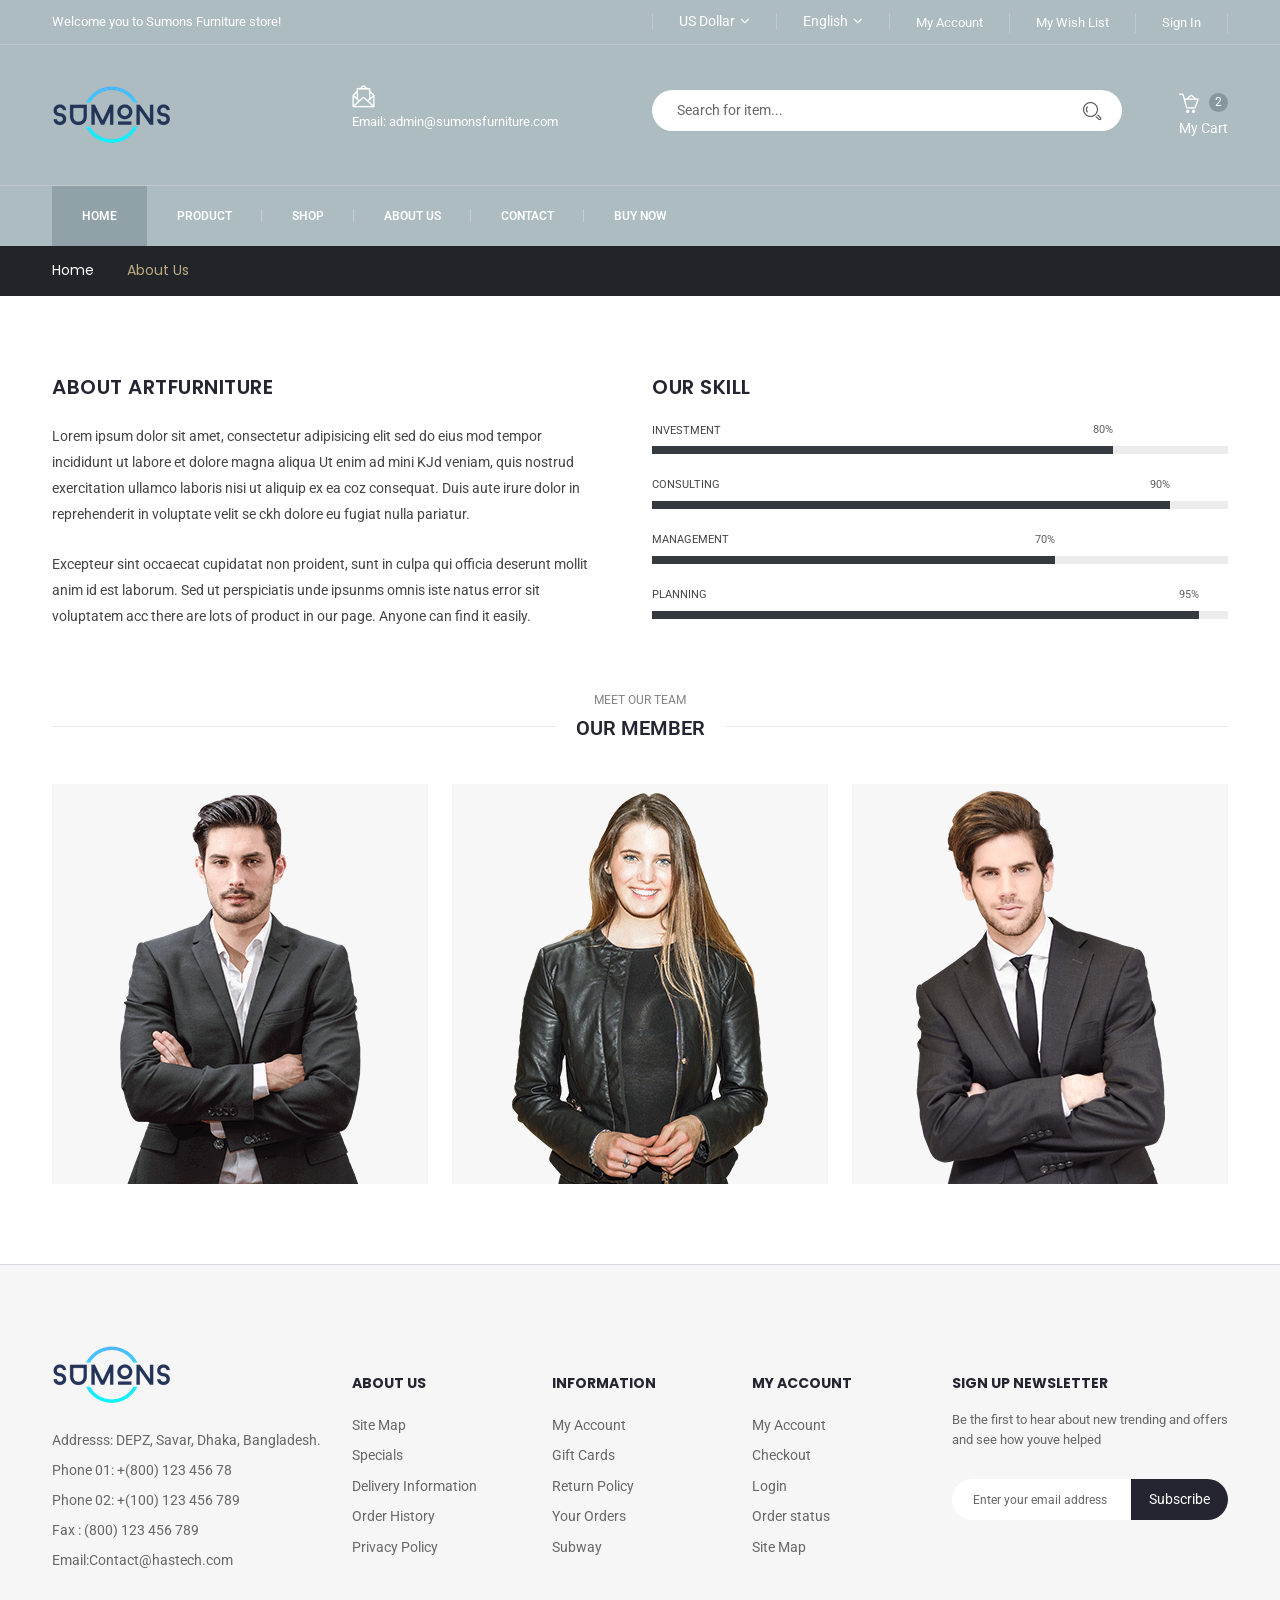
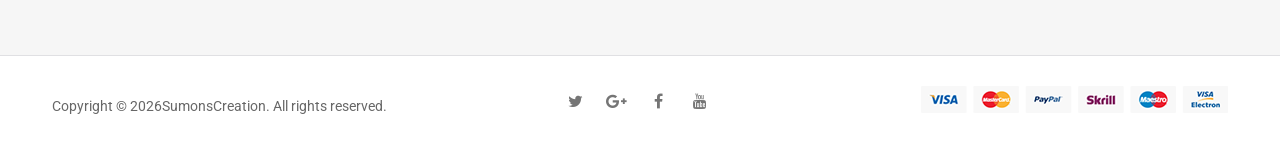
<file: about.html>
<!doctype html>
<html class="no-js" lang="en">
    

<head>
        <meta charset="utf-8">
        <meta http-equiv="x-ua-compatible" content="ie=edge">
        <title>Sumons Furniture</title>
        <meta name="description" content="">
        <meta name="viewport" content="width=device-width, initial-scale=1">
        <!-- Favicon -->
        <link rel="shortcut icon" type="image/x-icon" href="assets/img/favicon.png">
        
        <!-- all css here -->
        <link rel="stylesheet" href="assets/css/bootstrap.min.css">
        <link rel="stylesheet" href="assets/css/owl.carousel.min.css">
        <link rel="stylesheet" href="assets/css/font-awesome.min.css">
        <link rel="stylesheet" href="assets/css/ie7.css">
        <link rel="stylesheet" href="assets/css/meanmenu.css">
        <link rel="stylesheet" href="assets/css/animate.css">
        <link rel="stylesheet" href="assets/css/bundle.css">
        <link rel="stylesheet" href="assets/css/slick.css">
        <link rel="stylesheet" href="assets/css/style.css">
        <link rel="stylesheet" href="assets/css/responsive.css">
    </head>
    <body>
        <!--[if lte IE 9]>
            <p class="browserupgrade">You are using an <strong>outdated</strong> browser. Please <a href="https://browsehappy.com/">upgrade your browser</a> to improve your experience and security.</p>
        <![endif]-->
        
        <!-- Header Area Start -->
        <header class="header-area bg-ash">
            <!--Header Top Area Start -->
            <div class="header-top">
                <div class="container">
                    <div class="row">
                        <div class="col-md-4">
                            <span class="welcome-text">Welcome you to Sumons Furniture store!</span>
                        </div>
                        <div class="col-md-8">
                            <div class="header-top-links">
                                <ul class="header-submenu">
                                    <li><a href="#">US Dollar <i class="fa fa-angle-down"></i></a>
                                        <ul class="h-submenu">
                                            <li><a href="#">EUR</a></li>
                                            <li><a href="#">USD</a></li>
                                            <li><a href="#">BDT</a></li>
                                        </ul>
                                    </li>
                                </ul>
                                <ul class="header-submenu">
                                    <li><a href="#">English <i class="fa fa-angle-down"></i></a>
                                        <ul class="h-submenu">
                                            <li><a href="#">Bangla</a></li>
                                            <li><a href="#">Urdu</a></li>
                                            <li><a href="#">Hindi</a></li>
                                        </ul>
                                    </li>
                                </ul>
                                <div class="account-wishlist">
                                    <a href="account.html">My Account</a>
                                    <a href="wishlist.html">My Wish List</a>
                                    <a href="account.html">Sign In</a>
                                </div>
                            </div>
                        </div>
                    </div>
                </div>
            </div>
            <!--Header Top Area End -->
            <!--Header Middle Area Start -->
            <div class="header-middle-area">
                <div class="container">
                    <div class="row">
                        <div class="col-md-3">
                            <div class="logo">
                                <a href="index.html"><img src="assets/img/logo/logo.png" alt="Artfurniture"></a>
                            </div>
                        </div>
                        <div class="col-md-3">
                            <span class="email-image">
                                <span><img src="assets/img/icon/email.png" alt=""></span>
                                <span><span>Email: </span>admin@sumonsfurniture.com</span>
                            </span>
                        </div>
                        <div class="col-md-6">
                            <form action="#" method="post" class="header-search">
                                <input type="text" placeholder="Search for item...">
                                <button><i class="icon icon-Search"></i></button>
                            </form>
                            <div class="cart-box-wrapper">
                                <a class="cart-info" href="cart.html">
                                    <span>
                                        <img src="assets/img/icon/cart.png" alt="">
                                        <span>2</span>
                                    </span>
                                    <span>My Cart</span>
                                </a>
                                <div class="cart-dropdown">
                                    <button class="close"><i class="fa fa-close"></i></button>
                                    <div class="cart-item-a-wrapper">
                                        <div class="cart-item-amount">
                                            <span class="cart-number"><span>2</span> items</span>
                                            <div class="cart-amount">
                                                <h5>Cart Subtotal :</h5>
                                                <h4>$70.00</h4>
                                            </div>
                                        </div>
                                        <a href="checkout.html" class="grey-button">Go to Checkout</a>
                                    </div>
                                    <div class="cart-dropdown-item">
                                        <div class="cart-p-image">
                                            <a href="cart.html"><img src="assets/img/cart/s-1.jpg" alt=""></a>
                                        </div>
                                        <div class="cart-p-text">
                                            <a href="cart.html" class="cart-p-name">Crown Summit Backpack</a>
                                            <span>$38.00</span>
                                            <div class="cart-p-qty">
                                                <label>Qty</label>
                                                <input type="text" placeholder="1">
                                                <button><i class="icon icon-Delete"></i></button>
                                            </div>
                                        </div>
                                    </div>
                                    <div class="cart-dropdown-item">
                                        <div class="cart-p-image">
                                            <a href="cart.html"><img src="assets/img/cart/s-2.jpg" alt=""></a>
                                        </div>
                                        <div class="cart-p-text">
                                            <a href="cart.html" class="cart-p-name">Strive Shoulder Pack</a>
                                            <span>$32.00</span>
                                            <div class="cart-p-qty">
                                                <label>Qty</label>
                                                <input type="text" placeholder="1">
                                                <button><i class="icon icon-Delete"></i></button>
                                            </div>
                                        </div>
                                    </div>
                                    <div class="cart-btn-wrapper">
                                        <a href="cart.html" class="grey-button">View and edit cart</a>
                                    </div>
                                </div>
                            </div>
                        </div>
                    </div>
                </div>
            </div>
            <!--Header Middle Area End -->
            <!-- Mainmenu Area Start -->
            <div class="mainmenu-area header-sticky display-none">
                <div class="container">
                    <div class="menu-wrapper">
                        <div class="main-menu">
                            <nav>
                                <ul>
                                    <li class="active"><a href="index.html">Home</a>
                                        <!-- <ul>
                                            <li><a href="index.html">Homepage One</a></li>
                                            <li><a href="index-2.html">Homepage Two</a></li>
                                            <li><a href="index-3.html">Homepage Three</a></li>
                                            <li><a href="index-4.html">Homepage Four</a></li>
                                        </ul> -->
                                    </li>
                                    <li class="megamenu"><a href="#">Product</a>
                                        <ul>
                                            <li>
                                                <ul>
                                                    <li>Beds</li>
                                                    <li><a href="#">Platform Beds</a></li>
                                                    <li><a href="#">Storage Beds</a></li>
                                                    <li><a href="#">Regular Beds</a></li>
                                                    <li><a href="#">Sleigh Beds</a></li>
                                                    <li><a href="#">modern beds</a></li>
                                                </ul>
                                            </li>
                                            <li>
                                                <ul>
                                                    <li>Nightstands</li>
                                                    <li><a href="#">Wooden Stand</a></li>
                                                    <li><a href="#">Storage Stand</a></li>
                                                    <li><a href="#">Barrel Stand</a></li>
                                                    <li><a href="#">Black Stand</a></li>
                                                    <li><a href="#">Bedside Stand</a></li>
                                                </ul>
                                            </li>
                                            <li>
                                                <ul>
                                                    <li>Interior</li>
                                                    <li><a href="#">Plastic Cabinet</a></li>
                                                    <li><a href="#">Wooden Doors</a></li>
                                                    <li><a href="#">Kitchen Item</a></li>
                                                    <li><a href="#">Wooden Floors</a></li>
                                                    <li><a href="#">Bathroom Tiles</a></li>
                                                </ul>
                                            </li>
                                        </ul>
                                    </li>
                                    <li><a href="shop.html">Shop</a>
                                        <!-- <ul>
                                            <li><a href="shop.html">Shop Page</a></li>
                                            <li><a href="product-details.html">Product Details</a></li>
                                            <li><a href="cart.html">Cart Page</a></li>
                                            <li><a href="checkout.html">Checkout Page</a></li>
                                            <li><a href="wishlist.html">Wishlist Page</a></li>
                                        </ul> -->
                                    </li>
                                    <li><a href="about.html">About Us</a></li>
                                    <!-- <li><a href="blog.html">Blog</a>
                                        <ul>
                                            <li><a href="blog-details.html">Blog Details</a></li>
                                        </ul>
                                    </li> -->
                                    <!-- <li><a href="#">Pages</a>
                                        <ul>
                                            <li><a href="about.html">About Page</a></li>
                                            <li><a href="cart.html">Cart Page</a></li>
                                            <li><a href="checkout.html">Checkout Page</a></li>
                                            <li><a href="wishlist.html">Wishlist Page</a></li>
                                            <li><a href="account.html">Account Page</a></li>
                                            <li><a href="blog.html">Blog Page</a>
                                            <li><a href="blog-details.html">Blog Details</a></li>
                                            <li><a href="contact.html">Contact</a></li>
                                        </ul>
                                    </li> -->
                                    <li><a href="contact.html">Contact</a></li>
                                    <li><a href="#">Buy Now</a></li>
                                </ul>
                            </nav>
                        </div>
                    </div>
                </div>
            </div>
            <!-- Mainmenu Area End -->
            <!-- Mobile Menu Area Start -->
            <div class="mobile-menu-area container">
                <div class="mobile-menu">
                    <nav id="mobile-menu-active">
                        <ul class="menu-overflow">
                            <li><a href="index.html">HOME</a>
                               <!--  <ul>
                                    <li><a href="index.html">Homepage One</a></li>
                                    <li><a href="index-2.html">Homepage Two</a></li>
                                    <li><a href="index-3.html">Homepage Three</a></li>
                                    <li><a href="index-4.html">Homepage Four</a></li>
                                </ul> -->
                            </li>
                            <li><a href="about.html">About Us</a></li>
                            <li><a href="shop.html">Shop</a>
                                <!-- <ul>
                                    <li><a href="product-details.html">Product Details Page</a></li>
                                    <li><a href="cart.html">Cart Page</a></li>
                                    <li><a href="checkout.html">Checkout Page</a></li>
                                    <li><a href="wishlist.html">Wishlist Page</a></li>
                                </ul> -->
                            </li>
                            <!-- <li><a href="blog.html">Blog</a>
                                <ul>
                                    <li><a href="blog-details.html">Blog Details</a></li>
                                </ul>
                            </li> -->
                            <li><a href="account.html">Account</a></li>
                            <li><a href="contact.html">Contact</a></li>
                        </ul>
                    </nav>                          
                </div>
            </div>
            <!-- Mobile Menu Area End -->
        </header>
        <!-- Header Area End -->
        <!-- Breadcrumb Area Start -->
        <div class="breadcrumb-area bg-dark">
            <div class="container">
                <nav aria-label="breadcrumb">
                    <ul class="breadcrumb">
                        <li class="breadcrumb-item"><a href="index.html">Home</a></li>
                        <li class="breadcrumb-item active" aria-current="page">About Us</li>
                    </ul>
                </nav>
            </div>
        </div>
        <!-- Breadcrumb Area End -->
        <!-- About Skill Area Start -->
        <div class="about-skill-area pt-80 pb-50">
            <div class="container">
                <div class="row">
                    <div class="col-lg-6 col-md-12">
                        <h2>ABOUT ARtfurniture</h2>
                        <div class="about-skill-test">
                            <p>Lorem ipsum dolor sit amet, consectetur adipisicing elit sed do eius mod tempor incididunt ut labore et dolore magna aliqua Ut enim ad mini KJd veniam, quis nostrud exercitation ullamco laboris nisi ut aliquip ex ea coz consequat. Duis aute irure dolor in reprehenderit in voluptate velit se ckh dolore eu fugiat nulla pariatur.</p>
                            <p>Excepteur sint occaecat cupidatat non proident, sunt in culpa qui officia deserunt mollit anim id est laborum. Sed ut perspiciatis unde ipsunms omnis iste natus error sit voluptatem acc there are lots of product in our page. Anyone can find it easily.</p>
                        </div>
                    </div>
                    <div class="col-lg-6 col-md-12">
                        <h2>our skill</h2>
                        <div class="skill-bar">
                            <div class="skill-bar-item">
                                <span>investment</span>
                                <div class="progress">
                                    <div class="progress-bar wow fadeInLeft" data-progress="80%" style="width: 80%;" data-wow-duration="1.5s" data-wow-delay="1.2s">
                                        <span class="text-top">80%</span>
                                    </div>
                                </div>
                            </div>
                            <div class="skill-bar-item">
                                <span>consulting</span>
                                <div class="progress">
                                    <div class="progress-bar wow fadeInLeft" data-progress="90%" style="width: 90%;" data-wow-duration="1.5s" data-wow-delay="1.2s">
                                        <span class="text-top">90%</span>
                                    </div>
                                </div>
                            </div>
                            <div class="skill-bar-item">
                                <span>management</span>
                                <div class="progress">
                                    <div class="progress-bar wow fadeInLeft" data-progress="70%" style="width: 70%;" data-wow-duration="1.5s" data-wow-delay="1.2s">
                                        <span class="text-top">70%</span>
                                    </div>
                                </div>
                            </div>
                            <div class="skill-bar-item">
                                <span>planning</span>
                                <div class="progress">
                                    <div class="progress-bar wow fadeInLeft" data-progress="95%" style="width: 95%;" data-wow-duration="1.5s" data-wow-delay="1.2s">
                                        <span class="text-top">95%</span>
                                    </div>
                                </div>
                            </div>
                        </div>
                    </div>
                </div>
            </div>
        </div>
        <!-- About Skill Area End -->
        <!-- Team Area Start -->
        <div class="team-area team-area pb-80">
            <div class="container">
	            <div class="section-title text-center title-style-2">
                    <span>Meet Our Team</span>
	                <h2><span>Our Member</span></h2>
	            </div>
                <div class="row">
                    <div class="col-lg-4 col-sm-4">
                        <div class="single-team">
                            <div class="team-image"><img src="assets/img/team/1.png" alt=""></div>
                            <div class="team-hover">
                                <h4>John F. Burden</h4>
                                <span class="block">Executive</span>
                                <div class="team-links">
                                    <a href="https://www.facebook.com/"><i class="fa fa-facebook"></i></a>
                                    <a href="https://www.rss.com/"><i class="fa fa-rss"></i></a>
                                    <a href="https://plus.google.com/"><i class="fa fa-google-plus"></i></a>
                                    <a href="https://www.pinterest.com/"><i class="fa fa-pinterest"></i></a>
                                    <a href="https://www.instagram.com/"><i class="fa fa-instagram"></i></a>
                                </div>
                            </div>
                        </div>
                    </div>
                    <div class="col-lg-4 col-sm-4">
                        <div class="single-team">
                            <div class="team-image"><img src="assets/img/team/2.png" alt=""></div>
                            <div class="team-hover">
                                <h4>Matteo Orlowski</h4>
                                <span class="block">CEO</span>
                                <div class="team-links">
                                    <a href="https://www.facebook.com/"><i class="fa fa-facebook"></i></a>
                                    <a href="https://www.rss.com/"><i class="fa fa-rss"></i></a>
                                    <a href="https://plus.google.com/"><i class="fa fa-google-plus"></i></a>
                                    <a href="https://www.pinterest.com/"><i class="fa fa-pinterest"></i></a>
                                    <a href="https://www.instagram.com/"><i class="fa fa-instagram"></i></a>
                                </div>
                            </div>
                        </div>
                    </div>
                    <div class="col-lg-4 col-sm-4">
                        <div class="single-team">
                            <div class="team-image"><img src="assets/img/team/3.png" alt=""></div>
                            <div class="team-hover">
                                <h4>Gary Rankin</h4>
                                <span class="block">Manager</span>
                                <div class="team-links">
                                    <a href="https://www.facebook.com/"><i class="fa fa-facebook"></i></a>
                                    <a href="https://www.rss.com/"><i class="fa fa-rss"></i></a>
                                    <a href="https://plus.google.com/"><i class="fa fa-google-plus"></i></a>
                                    <a href="https://www.pinterest.com/"><i class="fa fa-pinterest"></i></a>
                                    <a href="https://www.instagram.com/"><i class="fa fa-instagram"></i></a>
                                </div>
                            </div>
                        </div>
                    </div>
                </div>
            </div>
        </div>
        <!-- Team Area End -->
	    <!-- Footer Area Start -->
	    <footer class="footer-area">
            <div class="footer-top pt-80 pb-80">
                <div class="container">
                    <div class="row">
                        <div class="col-lg-3 col-md-5">
                            <div class="single-footer-widget">
                                <div class="footer-logo">
                                    <a href="index.html"><img src="assets/img/logo/logo-2.png" alt=""></a>
                                </div>
                                <div class="single-footer-text">
                                    <span>Addresss: DEPZ, Savar, Dhaka, Bangladesh.</span>
                                    <span>Phone 01: +(800) 123 456 78</span>
                                    <span>Phone 02: +(100) 123 456 789</span>
                                    <span>Fax : (800) 123 456 789</span>
                                    <span>Email:Contact@hastech.com</span>
                                </div>
                            </div>
                        </div>
                        <div class="col-lg-2 col-md-3">
                            <div class="single-footer-widget">
                                <h4>ABOUT US</h4>
                                <ul class="footer-widget-list">              
                                    <li><a href="#">Site Map</a></li>
                                    <li><a href="#">Specials</a></li>
                                    <li><a href="#">Delivery Information</a></li>
                                    <li><a href="#">Order History</a></li>
                                    <li><a href="#">Privacy Policy</a></li>
                                </ul>
                            </div>
                        </div>
                        <div class="col-lg-2 col-md-4">
                            <div class="single-footer-widget">
                                <h4>INFORMATION</h4>
                                <ul class="footer-widget-list">              
                                    <li><a href="account.html">My Account</a></li>
                                    <li><a href="#">Gift Cards</a></li>
                                    <li><a href="#">Return Policy</a></li>
                                    <li><a href="#">Your Orders</a></li>
                                    <li><a href="#">Subway</a></li>
                                </ul>
                            </div>
                        </div>
                        <div class="col-lg-2 col-md-3">
                            <div class="single-footer-widget">
                                <h4>my account</h4>
                                <ul class="footer-widget-list">              
                                    <li><a href="account.html">My Account</a></li>
                                    <li><a href="checkout.html">Checkout</a></li>
                                    <li><a href="account.html">Login</a></li>
                                    <li><a href="#">Order status</a></li>
                                    <li><a href="#">Site Map</a></li>
                                </ul>
                            </div>
                        </div>
                        <div class="col-lg-3 col-md-6">
                            <div class="single-footer-widget">
                                <h4>sign up newsletter</h4>
                                <p>Be the first to hear about new trending and offers and see how youve helped</p>
                                <div class="newsletter-form mc_embed_signup">
                                    <form action="http://devitems.us11.list-manage.com/subscribe/post?u=6bbb9b6f5827bd842d9640c82&amp;id=05d85f18ef" method="post" id="mc-embedded-subscribe-form" name="mc-embedded-subscribe-form" class="validate" target="_blank" novalidate>
                                        <div id="mc_embed_signup_scroll" class="mc-form">
                                            <input type="email" value="" name="EMAIL" class="email" id="mce-EMAIL" placeholder="Enter your email address" required>
                                            <!-- real people should not fill this in and expect good things - do not remove this or risk form bot signups-->
                                            <div class="mc-news" aria-hidden="true"><input type="text" name="b_6bbb9b6f5827bd842d9640c82_05d85f18ef" tabindex="-1" value=""></div>
                                            <button id="mc-embedded-subscribe" type="submit" name="subscribe">Subscribe</button>
                                        </div>
                                    </form>
                                </div>
                            </div>
                        </div>
                    </div>
                </div>
            </div>
            <div class="footer-bottom">
                <div class="container">
                    <div class="row">
                        <div class="col-lg-4 col-md-6">
                            <span>Copyright &copy; 2026<a href="https://hastech.company/">SumonsCreation</a>. All rights reserved.</span>
                        </div>
                        <div class="col-lg-4 col-md-2">
                            <div class="social-link">
                                <a href="https://twitter.com/devitemsllc"><i class="fa fa-twitter"></i></a>
                                <a href="https://plus.google.com/117030536115448126648"><i class="fa fa-google-plus"></i></a>
                                <a href="https://www.facebook.com/devitems/"><i class="fa fa-facebook"></i></a>
                                <a href="https://www.youtube.com/channel/UC_AH6tcQrJa8txh_rNbL-AQ"><i class="fa fa-youtube"></i></a>
                            </div>
                        </div>
                        <div class="col-lg-4 col-md-4">
                            <div class="payment-image">
                                <img src="assets/img/payment.png" alt="">
                            </div>
                        </div>
                    </div>
                </div>
            </div>
	    </footer>
	    <!-- Footer Area End -->
	    
		<!-- all js here -->
        <script src="assets/js/vendor/modernizr-3.6.0.min.js"></script>
        <script src="assets/js/vendor/jquery-3.6.0.min.js"></script>
        <script src="assets/js/vendor/jquery-migrate-3.3.2.min.js"></script>
        <script src="assets/js/vendor/bootstrap.bundle.min.js"></script>
        <script src="assets/js/owl.carousel.min.js"></script>
        <script src="assets/js/jquery.meanmenu.js"></script>
        <script src="assets/js/ajax-mail.js"></script>
        <script src="assets/js/plugins.js"></script>
        <script src="assets/js/main.js"></script>
    </body>


</html>
</file>
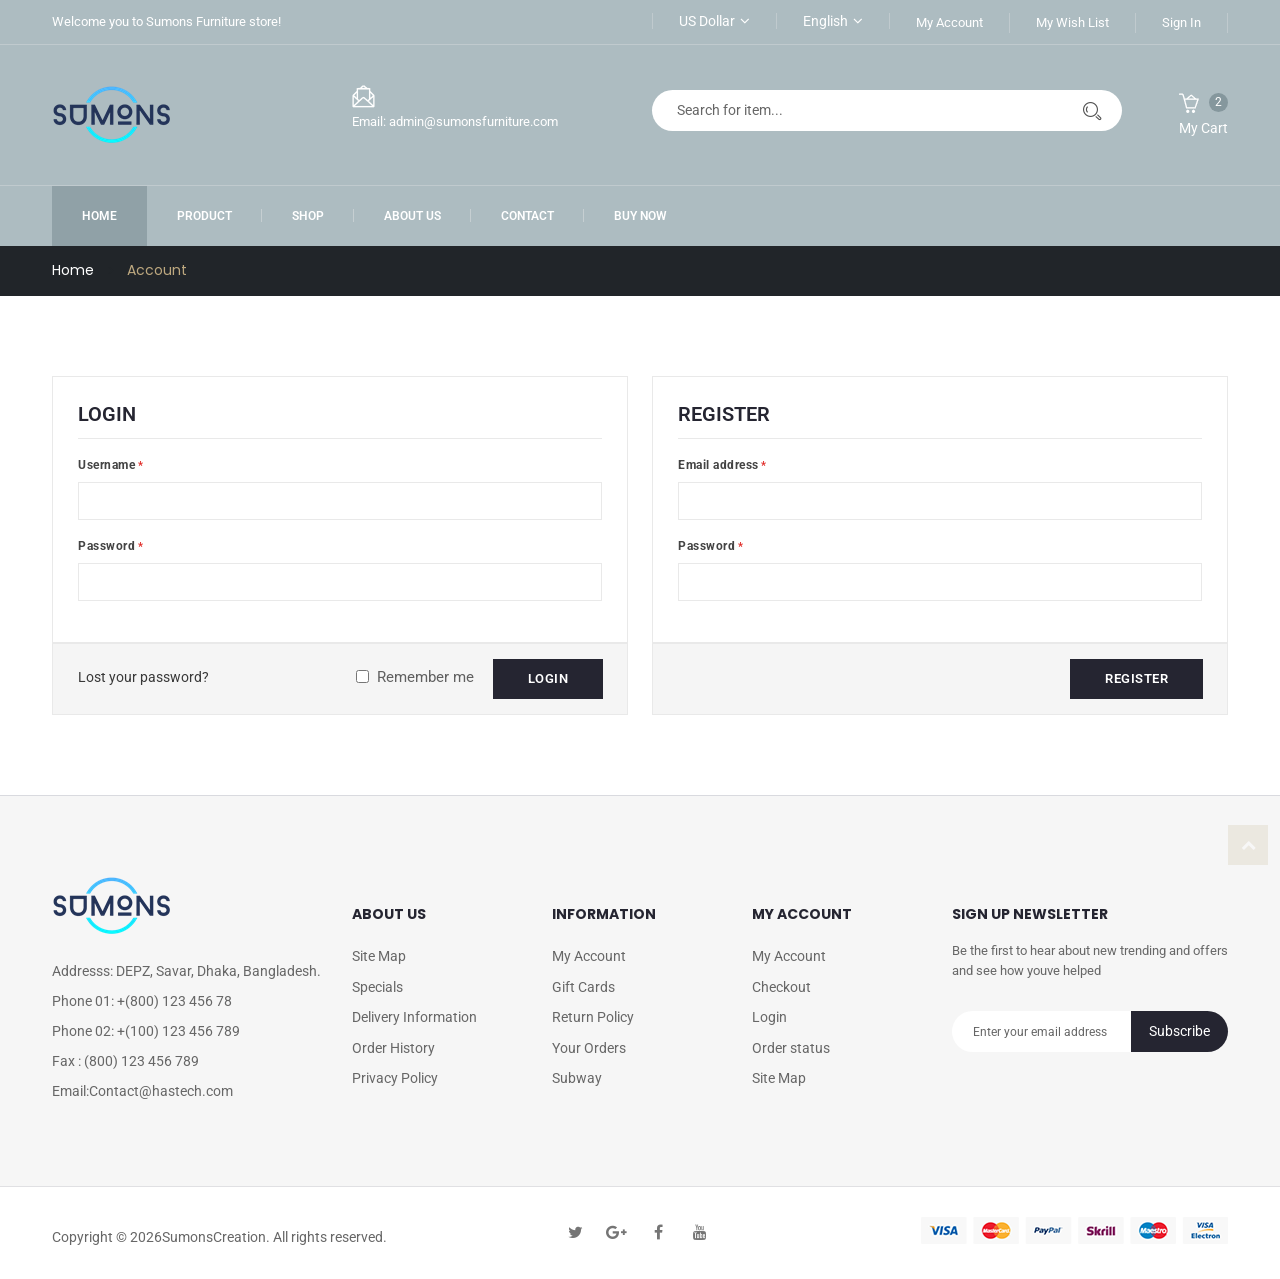
<file: account.html>
<!doctype html>
<html class="no-js" lang="en">

<head>
        <meta charset="utf-8">
        <meta http-equiv="x-ua-compatible" content="ie=edge">
        <title>Sumons Furniture</title>
        <meta name="description" content="">
        <meta name="viewport" content="width=device-width, initial-scale=1">
        <!-- Favicon -->
        <link rel="shortcut icon" type="image/x-icon" href="assets/img/favicon.png">
        
        <!-- all css here -->
        <link rel="stylesheet" href="assets/css/bootstrap.min.css">
        <link rel="stylesheet" href="assets/css/owl.carousel.min.css">
        <link rel="stylesheet" href="assets/css/font-awesome.min.css">
        <link rel="stylesheet" href="assets/css/ie7.css">
        <link rel="stylesheet" href="assets/css/meanmenu.css">
        <link rel="stylesheet" href="assets/css/animate.css">
        <link rel="stylesheet" href="assets/css/bundle.css">
        <link rel="stylesheet" href="assets/css/slick.css">
        <link rel="stylesheet" href="assets/css/style.css">
        <link rel="stylesheet" href="assets/css/responsive.css">
    </head>
    <body>
        <!--[if lte IE 9]>
            <p class="browserupgrade">You are using an <strong>outdated</strong> browser. Please <a href="https://browsehappy.com/">upgrade your browser</a> to improve your experience and security.</p>
        <![endif]-->
        
        <!-- Header Area Start -->
        <header class="header-area bg-ash">
            <!--Header Top Area Start -->
            <div class="header-top">
                <div class="container">
                    <div class="row">
                        <div class="col-md-4">
                            <span class="welcome-text">Welcome you to Sumons Furniture store!</span>
                        </div>
                        <div class="col-md-8">
                            <div class="header-top-links">
                                <ul class="header-submenu">
                                    <li><a href="#">US Dollar <i class="fa fa-angle-down"></i></a>
                                        <ul class="h-submenu">
                                            <li><a href="#">EUR</a></li>
                                            <li><a href="#">USD</a></li>
                                            <li><a href="#">BDT</a></li>
                                        </ul>
                                    </li>
                                </ul>
                                <ul class="header-submenu">
                                    <li><a href="#">English <i class="fa fa-angle-down"></i></a>
                                        <ul class="h-submenu">
                                            <li><a href="#">Bangla</a></li>
                                            <li><a href="#">Urdu</a></li>
                                            <li><a href="#">Hindi</a></li>
                                        </ul>
                                    </li>
                                </ul>
                                <div class="account-wishlist">
                                    <a href="account.html">My Account</a>
                                    <a href="wishlist.html">My Wish List</a>
                                    <a href="account.html">Sign In</a>
                                </div>
                            </div>
                        </div>
                    </div>
                </div>
            </div>
            <!--Header Top Area End -->
            <!--Header Middle Area Start -->
            <div class="header-middle-area">
                <div class="container">
                    <div class="row">
                        <div class="col-md-3">
                            <div class="logo">
                                <a href="index.html"><img src="assets/img/logo/logo.png" alt="Artfurniture"></a>
                            </div>
                        </div>
                        <div class="col-md-3">
                            <span class="email-image">
                                <span><img src="assets/img/icon/email.png" alt=""></span>
                                <span><span>Email: </span>admin@sumonsfurniture.com</span>
                            </span>
                        </div>
                        <div class="col-md-6">
                            <form action="#" method="post" class="header-search">
                                <input type="text" placeholder="Search for item...">
                                <button><i class="icon icon-Search"></i></button>
                            </form>
                            <div class="cart-box-wrapper">
                                <a class="cart-info" href="cart.html">
                                    <span>
                                        <img src="assets/img/icon/cart.png" alt="">
                                        <span>2</span>
                                    </span>
                                    <span>My Cart</span>
                                </a>
                                <div class="cart-dropdown">
                                    <button class="close"><i class="fa fa-close"></i></button>
                                    <div class="cart-item-a-wrapper">
                                        <div class="cart-item-amount">
                                            <span class="cart-number"><span>2</span> items</span>
                                            <div class="cart-amount">
                                                <h5>Cart Subtotal :</h5>
                                                <h4>$70.00</h4>
                                            </div>
                                        </div>
                                        <a href="checkout.html" class="grey-button">Go to Checkout</a>
                                    </div>
                                    <div class="cart-dropdown-item">
                                        <div class="cart-p-image">
                                            <a href="cart.html"><img src="assets/img/cart/s-1.jpg" alt=""></a>
                                        </div>
                                        <div class="cart-p-text">
                                            <a href="cart.html" class="cart-p-name">Crown Summit Backpack</a>
                                            <span>$38.00</span>
                                            <div class="cart-p-qty">
                                                <label>Qty</label>
                                                <input type="text" placeholder="1">
                                                <button><i class="icon icon-Delete"></i></button>
                                            </div>
                                        </div>
                                    </div>
                                    <div class="cart-dropdown-item">
                                        <div class="cart-p-image">
                                            <a href="cart.html"><img src="assets/img/cart/s-2.jpg" alt=""></a>
                                        </div>
                                        <div class="cart-p-text">
                                            <a href="cart.html" class="cart-p-name">Strive Shoulder Pack</a>
                                            <span>$32.00</span>
                                            <div class="cart-p-qty">
                                                <label>Qty</label>
                                                <input type="text" placeholder="1">
                                                <button><i class="icon icon-Delete"></i></button>
                                            </div>
                                        </div>
                                    </div>
                                    <div class="cart-btn-wrapper">
                                        <a href="cart.html" class="grey-button">View and edit cart</a>
                                    </div>
                                </div>
                            </div>
                        </div>
                    </div>
                </div>
            </div>
            <!--Header Middle Area End -->
            <!-- Mainmenu Area Start -->
            <div class="mainmenu-area header-sticky display-none">
                <div class="container">
                    <div class="menu-wrapper">
                        <div class="main-menu">
                            <nav>
                                <ul>
                                    <li class="active"><a href="index.html">Home</a>
                                        <!-- <ul>
                                            <li><a href="index.html">Homepage One</a></li>
                                            <li><a href="index-2.html">Homepage Two</a></li>
                                            <li><a href="index-3.html">Homepage Three</a></li>
                                            <li><a href="index-4.html">Homepage Four</a></li>
                                        </ul> -->
                                    </li>
                                    <li class="megamenu"><a href="#">Product</a>
                                        <ul>
                                            <li>
                                                <ul>
                                                    <li>Beds</li>
                                                    <li><a href="#">Platform Beds</a></li>
                                                    <li><a href="#">Storage Beds</a></li>
                                                    <li><a href="#">Regular Beds</a></li>
                                                    <li><a href="#">Sleigh Beds</a></li>
                                                    <li><a href="#">modern beds</a></li>
                                                </ul>
                                            </li>
                                            <li>
                                                <ul>
                                                    <li>Nightstands</li>
                                                    <li><a href="#">Wooden Stand</a></li>
                                                    <li><a href="#">Storage Stand</a></li>
                                                    <li><a href="#">Barrel Stand</a></li>
                                                    <li><a href="#">Black Stand</a></li>
                                                    <li><a href="#">Bedside Stand</a></li>
                                                </ul>
                                            </li>
                                            <li>
                                                <ul>
                                                    <li>Interior</li>
                                                    <li><a href="#">Plastic Cabinet</a></li>
                                                    <li><a href="#">Wooden Doors</a></li>
                                                    <li><a href="#">Kitchen Item</a></li>
                                                    <li><a href="#">Wooden Floors</a></li>
                                                    <li><a href="#">Bathroom Tiles</a></li>
                                                </ul>
                                            </li>
                                        </ul>
                                    </li>
                                    <li><a href="shop.html">Shop</a>
                                        <!-- <ul>
                                            <li><a href="shop.html">Shop Page</a></li>
                                            <li><a href="product-details.html">Product Details</a></li>
                                            <li><a href="cart.html">Cart Page</a></li>
                                            <li><a href="checkout.html">Checkout Page</a></li>
                                            <li><a href="wishlist.html">Wishlist Page</a></li>
                                        </ul> -->
                                    </li>
                                    <li><a href="about.html">About Us</a></li>
                                    <!-- <li><a href="blog.html">Blog</a>
                                        <ul>
                                            <li><a href="blog-details.html">Blog Details</a></li>
                                        </ul>
                                    </li> -->
                                    <!-- <li><a href="#">Pages</a>
                                        <ul>
                                            <li><a href="about.html">About Page</a></li>
                                            <li><a href="cart.html">Cart Page</a></li>
                                            <li><a href="checkout.html">Checkout Page</a></li>
                                            <li><a href="wishlist.html">Wishlist Page</a></li>
                                            <li><a href="account.html">Account Page</a></li>
                                            <li><a href="blog.html">Blog Page</a>
                                            <li><a href="blog-details.html">Blog Details</a></li>
                                            <li><a href="contact.html">Contact</a></li>
                                        </ul>
                                    </li> -->
                                    <li><a href="contact.html">Contact</a></li>
                                    <li><a href="#">Buy Now</a></li>
                                </ul>
                            </nav>
                        </div>
                    </div>
                </div>
            </div>
            <!-- Mainmenu Area End -->
            <!-- Mobile Menu Area Start -->
            <div class="mobile-menu-area container">
                <div class="mobile-menu">
                    <nav id="mobile-menu-active">
                        <ul class="menu-overflow">
                            <li><a href="index.html">HOME</a>
                               <!--  <ul>
                                    <li><a href="index.html">Homepage One</a></li>
                                    <li><a href="index-2.html">Homepage Two</a></li>
                                    <li><a href="index-3.html">Homepage Three</a></li>
                                    <li><a href="index-4.html">Homepage Four</a></li>
                                </ul> -->
                            </li>
                            <li><a href="about.html">About Us</a></li>
                            <li><a href="shop.html">Shop</a>
                                <!-- <ul>
                                    <li><a href="product-details.html">Product Details Page</a></li>
                                    <li><a href="cart.html">Cart Page</a></li>
                                    <li><a href="checkout.html">Checkout Page</a></li>
                                    <li><a href="wishlist.html">Wishlist Page</a></li>
                                </ul> -->
                            </li>
                            <!-- <li><a href="blog.html">Blog</a>
                                <ul>
                                    <li><a href="blog-details.html">Blog Details</a></li>
                                </ul>
                            </li> -->
                            <li><a href="account.html">Account</a></li>
                            <li><a href="contact.html">Contact</a></li>
                        </ul>
                    </nav>                          
                </div>
            </div>
            <!-- Mobile Menu Area End -->
        </header>
        <!-- Header Area End -->
        <!-- Breadcrumb Area Start -->
        <div class="breadcrumb-area bg-dark">
            <div class="container">
                <nav aria-label="breadcrumb">
                    <ul class="breadcrumb">
                        <li class="breadcrumb-item"><a href="index.html">Home</a></li>
                        <li class="breadcrumb-item active" aria-current="page">Account</li>
                    </ul>
                </nav>
            </div>
        </div>
        <!-- Breadcrumb Area End -->
        <!-- Account Area Start -->
        <div class="my-account-area ptb-80">
            <div class="container">
                <div class="row">
                    <div class="col-lg-6 col-md-12 col-sm-12">
                        <form action="#">
                            <div class="form-fields">
                                <h2>Login</h2>
                                <p>
                                    <label for="login-name" class="important">Username</label>
                                    <input type="text" id="login-name">
                                </p>
                                <p>
                                    <label for="login-pass" class="important">Password</label>
                                    <input type="password" id="login-pass">
                                </p>
                            </div>
                            <div class="form-action">
                                <p class="lost_password"><a href="#">Lost your password?</a></p>
                                <button type="submit">Login</button>
                                <label><input type="checkbox">Remember me</label>
                            </div>
                        </form>
                    </div>
                    <div class="col-lg-6 col-md-12 col-sm-12">
                        <form action="#">
                            <div class="form-fields">
                                <h2>Register</h2>
                                <p>
                                    <label for="reg-email" class="important">Email address</label>
                                    <input type="text" id="reg-email">
                                </p>
                                <p>
                                    <label for="reg-pass" class="important">Password</label>
                                    <input type="password" id="reg-pass">
                                </p>
                            </div>
                            <div class="form-action">
                                <button type="submit">Register</button>
                            </div>
                        </form>
                    </div>
                </div>
            </div>
        </div>
        <!-- Account Area End -->
	    <!-- Footer Area Start -->
	    <footer class="footer-area">
            <div class="footer-top pt-80 pb-80">
                <div class="container">
                    <div class="row">
                        <div class="col-lg-3 col-md-5">
                            <div class="single-footer-widget">
                                <div class="footer-logo">
                                    <a href="index.html"><img src="assets/img/logo/logo-2.png" alt=""></a>
                                </div>
                                <div class="single-footer-text">
                                    <span>Addresss: DEPZ, Savar, Dhaka, Bangladesh.</span>
                                    <span>Phone 01: +(800) 123 456 78</span>
                                    <span>Phone 02: +(100) 123 456 789</span>
                                    <span>Fax : (800) 123 456 789</span>
                                    <span>Email:Contact@hastech.com</span>
                                </div>
                            </div>
                        </div>
                        <div class="col-lg-2 col-md-3">
                            <div class="single-footer-widget">
                                <h4>ABOUT US</h4>
                                <ul class="footer-widget-list">              
                                    <li><a href="#">Site Map</a></li>
                                    <li><a href="#">Specials</a></li>
                                    <li><a href="#">Delivery Information</a></li>
                                    <li><a href="#">Order History</a></li>
                                    <li><a href="#">Privacy Policy</a></li>
                                </ul>
                            </div>
                        </div>
                        <div class="col-lg-2 col-md-4">
                            <div class="single-footer-widget">
                                <h4>INFORMATION</h4>
                                <ul class="footer-widget-list">              
                                    <li><a href="account.html">My Account</a></li>
                                    <li><a href="#">Gift Cards</a></li>
                                    <li><a href="#">Return Policy</a></li>
                                    <li><a href="#">Your Orders</a></li>
                                    <li><a href="#">Subway</a></li>
                                </ul>
                            </div>
                        </div>
                        <div class="col-lg-2 col-md-3">
                            <div class="single-footer-widget">
                                <h4>my account</h4>
                                <ul class="footer-widget-list">              
                                    <li><a href="account.html">My Account</a></li>
                                    <li><a href="checkout.html">Checkout</a></li>
                                    <li><a href="account.html">Login</a></li>
                                    <li><a href="#">Order status</a></li>
                                    <li><a href="#">Site Map</a></li>
                                </ul>
                            </div>
                        </div>
                        <div class="col-lg-3 col-md-6">
                            <div class="single-footer-widget">
                                <h4>sign up newsletter</h4>
                                <p>Be the first to hear about new trending and offers and see how youve helped</p>
                                <div class="newsletter-form mc_embed_signup">
                                    <form action="http://devitems.us11.list-manage.com/subscribe/post?u=6bbb9b6f5827bd842d9640c82&amp;id=05d85f18ef" method="post" id="mc-embedded-subscribe-form" name="mc-embedded-subscribe-form" class="validate" target="_blank" novalidate>
                                        <div id="mc_embed_signup_scroll" class="mc-form">
                                            <input type="email" value="" name="EMAIL" class="email" id="mce-EMAIL" placeholder="Enter your email address" required>
                                            <!-- real people should not fill this in and expect good things - do not remove this or risk form bot signups-->
                                            <div class="mc-news" aria-hidden="true"><input type="text" name="b_6bbb9b6f5827bd842d9640c82_05d85f18ef" tabindex="-1" value=""></div>
                                            <button id="mc-embedded-subscribe" type="submit" name="subscribe">Subscribe</button>
                                        </div>
                                    </form>
                                </div>
                            </div>
                        </div>
                    </div>
                </div>
            </div>
            <div class="footer-bottom">
                <div class="container">
                    <div class="row">
                        <div class="col-lg-4 col-md-6">
                            <span>Copyright &copy; 2026<a href="https://hastech.company/">SumonsCreation</a>. All rights reserved.</span>
                        </div>
                        <div class="col-lg-4 col-md-2">
                            <div class="social-link">
                                <a href="https://twitter.com/devitemsllc"><i class="fa fa-twitter"></i></a>
                                <a href="https://plus.google.com/117030536115448126648"><i class="fa fa-google-plus"></i></a>
                                <a href="https://www.facebook.com/devitems/"><i class="fa fa-facebook"></i></a>
                                <a href="https://www.youtube.com/channel/UC_AH6tcQrJa8txh_rNbL-AQ"><i class="fa fa-youtube"></i></a>
                            </div>
                        </div>
                        <div class="col-lg-4 col-md-4">
                            <div class="payment-image">
                                <img src="assets/img/payment.png" alt="">
                            </div>
                        </div>
                    </div>
                </div>
            </div>
	    </footer>
	    <!-- Footer Area End -->
	    
		<!-- all js here -->
        <script src="assets/js/vendor/modernizr-3.6.0.min.js"></script>
        <script src="assets/js/vendor/jquery-3.6.0.min.js"></script>
        <script src="assets/js/vendor/jquery-migrate-3.3.2.min.js"></script>
        <script src="assets/js/vendor/bootstrap.bundle.min.js"></script>
        <script src="assets/js/owl.carousel.min.js"></script>
        <script src="assets/js/jquery.meanmenu.js"></script>
        <script src="assets/js/ajax-mail.js"></script>
        <script src="assets/js/plugins.js"></script>
        <script src="assets/js/main.js"></script>
    </body>

</html>
</file>
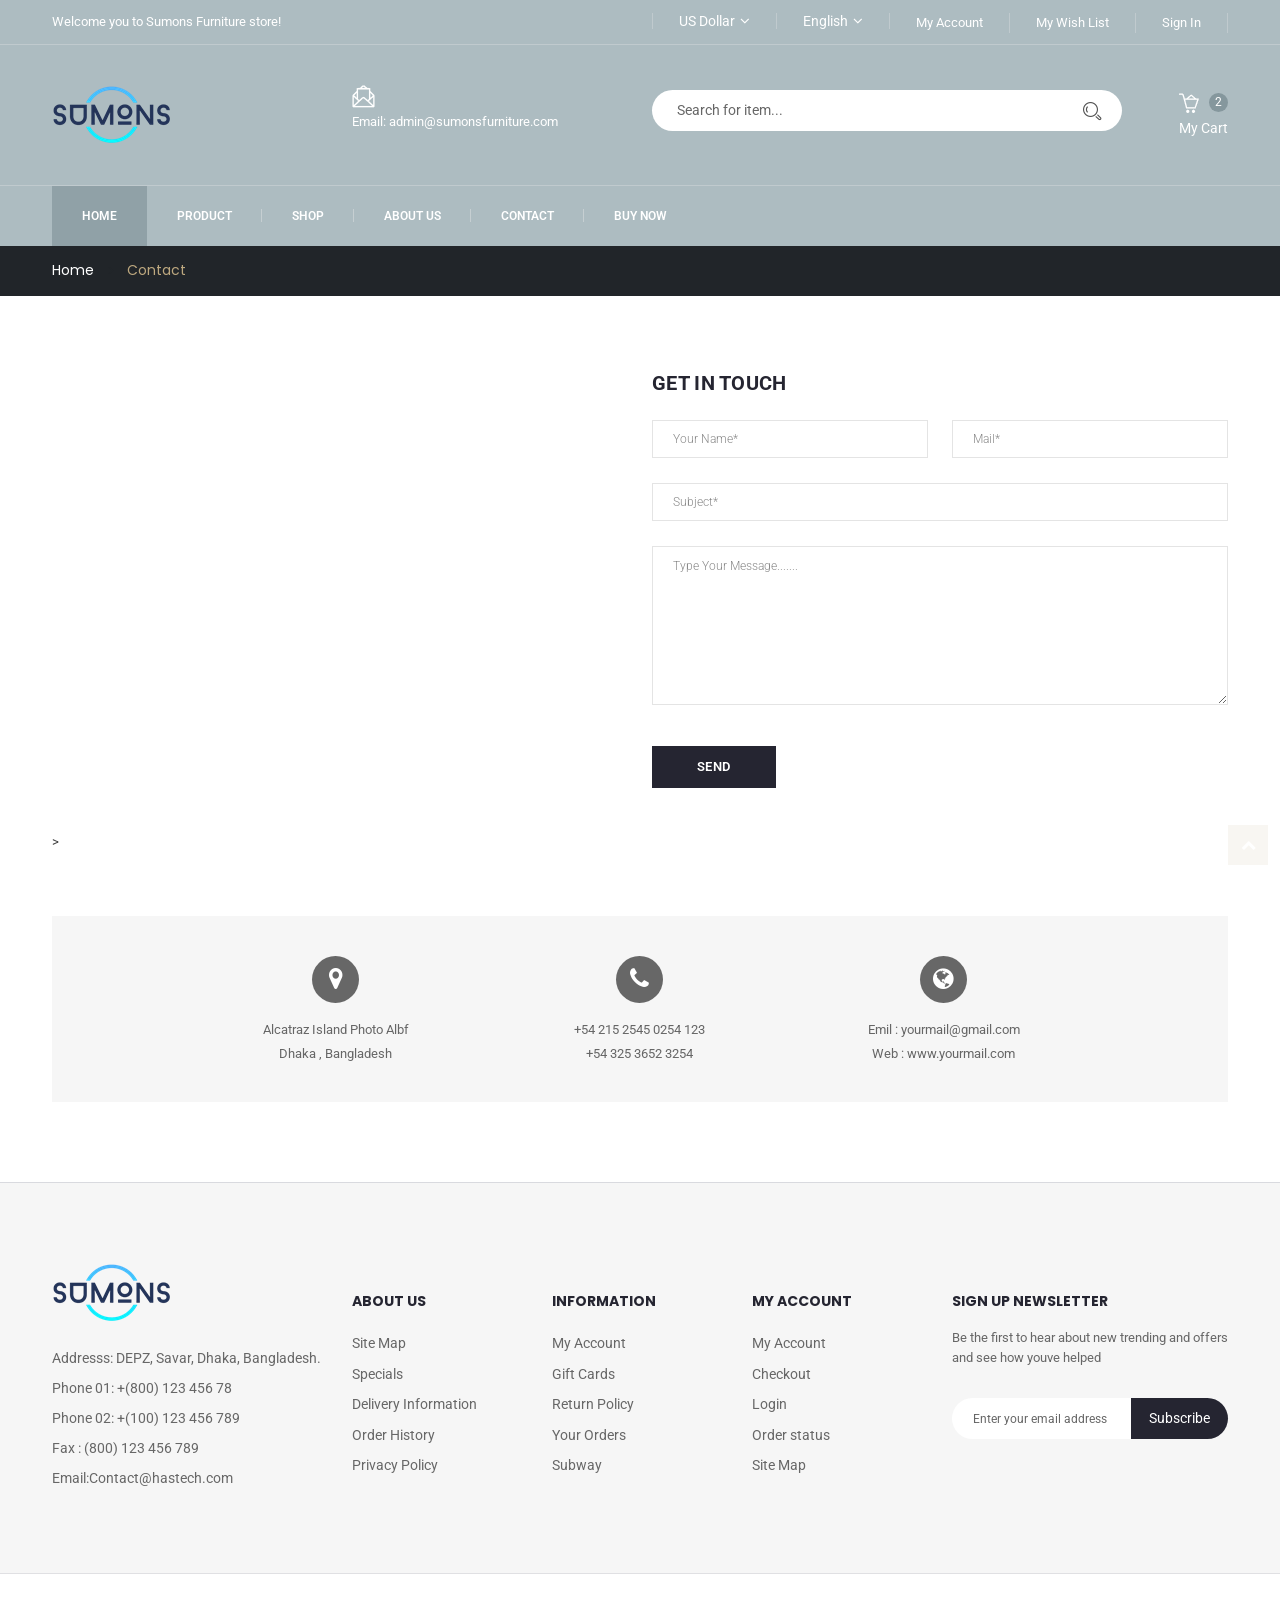
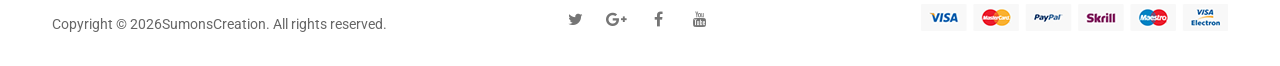
<file: contact.html>
<!doctype html>
<html class="no-js" lang="en">

<head>
        <meta charset="utf-8">
        <meta http-equiv="x-ua-compatible" content="ie=edge">
        <title>Sumons Furniture</title>
        <meta name="description" content="">
        <meta name="viewport" content="width=device-width, initial-scale=1">
        <!-- Favicon -->
        <link rel="shortcut icon" type="image/x-icon" href="assets/img/favicon.png">
        
        <!-- all css here -->
        <link rel="stylesheet" href="assets/css/bootstrap.min.css">
        <link rel="stylesheet" href="assets/css/owl.carousel.min.css">
        <link rel="stylesheet" href="assets/css/font-awesome.min.css">
        <link rel="stylesheet" href="assets/css/ie7.css">
        <link rel="stylesheet" href="assets/css/meanmenu.css">
        <link rel="stylesheet" href="assets/css/animate.css">
        <link rel="stylesheet" href="assets/css/bundle.css">
        <link rel="stylesheet" href="assets/css/slick.css">
        <link rel="stylesheet" href="assets/css/style.css">
        <link rel="stylesheet" href="assets/css/responsive.css">
    </head>
    <body>
        <!--[if lte IE 9]>
            <p class="browserupgrade">You are using an <strong>outdated</strong> browser. Please <a href="https://browsehappy.com/">upgrade your browser</a> to improve your experience and security.</p>
        <![endif]-->
        
        <!-- Header Area Start -->
        <header class="header-area bg-ash">
            <!--Header Top Area Start -->
            <div class="header-top">
                <div class="container">
                    <div class="row">
                        <div class="col-md-4">
                            <span class="welcome-text">Welcome you to Sumons Furniture store!</span>
                        </div>
                        <div class="col-md-8">
                            <div class="header-top-links">
                                <ul class="header-submenu">
                                    <li><a href="#">US Dollar <i class="fa fa-angle-down"></i></a>
                                        <ul class="h-submenu">
                                            <li><a href="#">EUR</a></li>
                                            <li><a href="#">USD</a></li>
                                            <li><a href="#">BDT</a></li>
                                        </ul>
                                    </li>
                                </ul>
                                <ul class="header-submenu">
                                    <li><a href="#">English <i class="fa fa-angle-down"></i></a>
                                        <ul class="h-submenu">
                                            <li><a href="#">Bangla</a></li>
                                            <li><a href="#">Urdu</a></li>
                                            <li><a href="#">Hindi</a></li>
                                        </ul>
                                    </li>
                                </ul>
                                <div class="account-wishlist">
                                    <a href="account.html">My Account</a>
                                    <a href="wishlist.html">My Wish List</a>
                                    <a href="account.html">Sign In</a>
                                </div>
                            </div>
                        </div>
                    </div>
                </div>
            </div>
            <!--Header Top Area End -->
            <!--Header Middle Area Start -->
            <div class="header-middle-area">
                <div class="container">
                    <div class="row">
                        <div class="col-md-3">
                            <div class="logo">
                                <a href="index.html"><img src="assets/img/logo/logo.png" alt="Artfurniture"></a>
                            </div>
                        </div>
                        <div class="col-md-3">
                            <span class="email-image">
                                <span><img src="assets/img/icon/email.png" alt=""></span>
                                <span><span>Email: </span>admin@sumonsfurniture.com</span>
                            </span>
                        </div>
                        <div class="col-md-6">
                            <form action="#" method="post" class="header-search">
                                <input type="text" placeholder="Search for item...">
                                <button><i class="icon icon-Search"></i></button>
                            </form>
                            <div class="cart-box-wrapper">
                                <a class="cart-info" href="cart.html">
                                    <span>
                                        <img src="assets/img/icon/cart.png" alt="">
                                        <span>2</span>
                                    </span>
                                    <span>My Cart</span>
                                </a>
                                <div class="cart-dropdown">
                                    <button class="close"><i class="fa fa-close"></i></button>
                                    <div class="cart-item-a-wrapper">
                                        <div class="cart-item-amount">
                                            <span class="cart-number"><span>2</span> items</span>
                                            <div class="cart-amount">
                                                <h5>Cart Subtotal :</h5>
                                                <h4>$70.00</h4>
                                            </div>
                                        </div>
                                        <a href="checkout.html" class="grey-button">Go to Checkout</a>
                                    </div>
                                    <div class="cart-dropdown-item">
                                        <div class="cart-p-image">
                                            <a href="cart.html"><img src="assets/img/cart/s-1.jpg" alt=""></a>
                                        </div>
                                        <div class="cart-p-text">
                                            <a href="cart.html" class="cart-p-name">Crown Summit Backpack</a>
                                            <span>$38.00</span>
                                            <div class="cart-p-qty">
                                                <label>Qty</label>
                                                <input type="text" placeholder="1">
                                                <button><i class="icon icon-Delete"></i></button>
                                            </div>
                                        </div>
                                    </div>
                                    <div class="cart-dropdown-item">
                                        <div class="cart-p-image">
                                            <a href="cart.html"><img src="assets/img/cart/s-2.jpg" alt=""></a>
                                        </div>
                                        <div class="cart-p-text">
                                            <a href="cart.html" class="cart-p-name">Strive Shoulder Pack</a>
                                            <span>$32.00</span>
                                            <div class="cart-p-qty">
                                                <label>Qty</label>
                                                <input type="text" placeholder="1">
                                                <button><i class="icon icon-Delete"></i></button>
                                            </div>
                                        </div>
                                    </div>
                                    <div class="cart-btn-wrapper">
                                        <a href="cart.html" class="grey-button">View and edit cart</a>
                                    </div>
                                </div>
                            </div>
                        </div>
                    </div>
                </div>
            </div>
            <!--Header Middle Area End -->
            <!-- Mainmenu Area Start -->
            <div class="mainmenu-area header-sticky display-none">
                <div class="container">
                    <div class="menu-wrapper">
                        <div class="main-menu">
                            <nav>
                                <ul>
                                    <li class="active"><a href="index.html">Home</a>
                                        <!-- <ul>
                                            <li><a href="index.html">Homepage One</a></li>
                                            <li><a href="index-2.html">Homepage Two</a></li>
                                            <li><a href="index-3.html">Homepage Three</a></li>
                                            <li><a href="index-4.html">Homepage Four</a></li>
                                        </ul> -->
                                    </li>
                                    <li class="megamenu"><a href="#">Product</a>
                                        <ul>
                                            <li>
                                                <ul>
                                                    <li>Beds</li>
                                                    <li><a href="#">Platform Beds</a></li>
                                                    <li><a href="#">Storage Beds</a></li>
                                                    <li><a href="#">Regular Beds</a></li>
                                                    <li><a href="#">Sleigh Beds</a></li>
                                                    <li><a href="#">modern beds</a></li>
                                                </ul>
                                            </li>
                                            <li>
                                                <ul>
                                                    <li>Nightstands</li>
                                                    <li><a href="#">Wooden Stand</a></li>
                                                    <li><a href="#">Storage Stand</a></li>
                                                    <li><a href="#">Barrel Stand</a></li>
                                                    <li><a href="#">Black Stand</a></li>
                                                    <li><a href="#">Bedside Stand</a></li>
                                                </ul>
                                            </li>
                                            <li>
                                                <ul>
                                                    <li>Interior</li>
                                                    <li><a href="#">Plastic Cabinet</a></li>
                                                    <li><a href="#">Wooden Doors</a></li>
                                                    <li><a href="#">Kitchen Item</a></li>
                                                    <li><a href="#">Wooden Floors</a></li>
                                                    <li><a href="#">Bathroom Tiles</a></li>
                                                </ul>
                                            </li>
                                        </ul>
                                    </li>
                                    <li><a href="shop.html">Shop</a>
                                        <!-- <ul>
                                            <li><a href="shop.html">Shop Page</a></li>
                                            <li><a href="product-details.html">Product Details</a></li>
                                            <li><a href="cart.html">Cart Page</a></li>
                                            <li><a href="checkout.html">Checkout Page</a></li>
                                            <li><a href="wishlist.html">Wishlist Page</a></li>
                                        </ul> -->
                                    </li>
                                    <li><a href="about.html">About Us</a></li>
                                    <!-- <li><a href="blog.html">Blog</a>
                                        <ul>
                                            <li><a href="blog-details.html">Blog Details</a></li>
                                        </ul>
                                    </li> -->
                                    <!-- <li><a href="#">Pages</a>
                                        <ul>
                                            <li><a href="about.html">About Page</a></li>
                                            <li><a href="cart.html">Cart Page</a></li>
                                            <li><a href="checkout.html">Checkout Page</a></li>
                                            <li><a href="wishlist.html">Wishlist Page</a></li>
                                            <li><a href="account.html">Account Page</a></li>
                                            <li><a href="blog.html">Blog Page</a>
                                            <li><a href="blog-details.html">Blog Details</a></li>
                                            <li><a href="contact.html">Contact</a></li>
                                        </ul>
                                    </li> -->
                                    <li><a href="contact.html">Contact</a></li>
                                    <li><a href="#">Buy Now</a></li>
                                </ul>
                            </nav>
                        </div>
                    </div>
                </div>
            </div>
            <!-- Mainmenu Area End -->
            <!-- Mobile Menu Area Start -->
            <div class="mobile-menu-area container">
                <div class="mobile-menu">
                    <nav id="mobile-menu-active">
                        <ul class="menu-overflow">
                            <li><a href="index.html">HOME</a>
                               <!--  <ul>
                                    <li><a href="index.html">Homepage One</a></li>
                                    <li><a href="index-2.html">Homepage Two</a></li>
                                    <li><a href="index-3.html">Homepage Three</a></li>
                                    <li><a href="index-4.html">Homepage Four</a></li>
                                </ul> -->
                            </li>
                            <li><a href="about.html">About Us</a></li>
                            <li><a href="shop.html">Shop</a>
                                <!-- <ul>
                                    <li><a href="product-details.html">Product Details Page</a></li>
                                    <li><a href="cart.html">Cart Page</a></li>
                                    <li><a href="checkout.html">Checkout Page</a></li>
                                    <li><a href="wishlist.html">Wishlist Page</a></li>
                                </ul> -->
                            </li>
                            <!-- <li><a href="blog.html">Blog</a>
                                <ul>
                                    <li><a href="blog-details.html">Blog Details</a></li>
                                </ul>
                            </li> -->
                            <li><a href="account.html">Account</a></li>
                            <li><a href="contact.html">Contact</a></li>
                        </ul>
                    </nav>                          
                </div>
            </div>
            <!-- Mobile Menu Area End -->
        </header>
        <!-- Header Area End -->
        <!-- Breadcrumb Area Start -->
        <div class="breadcrumb-area bg-dark">
            <div class="container">
                <nav aria-label="breadcrumb">
                    <ul class="breadcrumb">
                        <li class="breadcrumb-item"><a href="index.html">Home</a></li>
                        <li class="breadcrumb-item active" aria-current="page">Contact</li>
                    </ul>
                </nav>
            </div>
        </div>
        <!-- Breadcrumb Area End -->
        <!-- Contact Area Start -->
        <div class="contact-area ptb-80">
            <div class="container">
                <div class="row">
                    <div class="col-md-6">
                        <!-- Google Map Start -->
                        <div class="google-map-area">
                            <!--  Map Section -->
                            <div id="contacts" class="map-area">
                                <div id="googleMap">
                                    <iframe src="https://www.google.com/maps/embed?pb=!1m18!1m12!1m3!1d3646.3139756393243!2d90.27602147403394!3d23.949335081112547!2m3!1f0!2f0!3f0!3m2!1i1024!2i768!4f13.1!3m3!1m2!1s0x3755e8785562c3c3%3A0xf4b3024c42d648d5!2sDhaka%20Export%20Processing%20Zone%20DEPZ!5e0!3m2!1sen!2sbd!4v1793198811731!5m2!1sen!2sbd" width="600" height="450" style="border:0;" allowfullscreen="" loading="lazy" referrerpolicy="strict-origin-when-cross-origin"></iframe>>
                                </div>
                            </div>
                        </div>
                        <!-- Google Map End -->
                    </div>
                    <div class="col-md-6">
                        <h4>GET IN TOUCH</h4>
                        <form id="contact-form" action="https://htmldemo.net/artfurniture/artfurniture/mail.php" method="post">
                            <div class="row">
                                <div class="col-md-6">
                                    <input type="text" name="name" id="name" placeholder="Your Name*">
                                </div>
                                <div class="col-md-6">
                                    <input type="text" name="email" id="email" placeholder="Mail*">
                                </div>
                            </div>
                            <input type="text" name="subject" id="subject" placeholder="Subject*">
                            <textarea name="message" id="message" cols="30" rows="10" placeholder="Type Your Message......."></textarea>
                            <button type="submit" class="default-btn submit-btn">SEND</button>
                            <p class="form-message"></p>
                        </form>
                    </div>
                </div>
                <div class="row">
                    <div class="col-md-12">
                        <div class="contact-address-info bg-light-2">
                            <div class="single-contact-adrs text-center">
                                <span class="c-address-icon">
                                    <i class="fa fa-map-marker"></i>
                                </span>
                                <div class="adrs-text">
                                    <span>Alcatraz Island Photo Albf<br>Dhaka , Bangladesh</span>
                                </div>
                            </div>
                            <div class="single-contact-adrs text-center">
                                <span class="c-address-icon">
                                    <i class="fa fa-phone"></i>
                                </span>
                                <div class="adrs-text">
                                    <span>+54 215 2545 0254 123<br>+54 325 3652 3254</span>
                                </div>
                            </div>
                            <div class="single-contact-adrs text-center">
                                <span class="c-address-icon">
                                    <i class="fa fa-globe"></i>
                                </span>
                                <div class="adrs-text">
                                    <span>Emil : yourmail@gmail.com<br>Web : www.yourmail.com</span>
                                </div>
                            </div>
                        </div>
                    </div>
                </div>
            </div>
        </div>
        <!-- Contact Area End -->
	    <!-- Footer Area Start -->
	    <footer class="footer-area">
            <div class="footer-top pt-80 pb-80">
                <div class="container">
                    <div class="row">
                        <div class="col-lg-3 col-md-5">
                            <div class="single-footer-widget">
                                <div class="footer-logo">
                                    <a href="index.html"><img src="assets/img/logo/logo-2.png" alt=""></a>
                                </div>
                                <div class="single-footer-text">
                                    <span>Addresss: DEPZ, Savar, Dhaka, Bangladesh.</span>
                                    <span>Phone 01: +(800) 123 456 78</span>
                                    <span>Phone 02: +(100) 123 456 789</span>
                                    <span>Fax : (800) 123 456 789</span>
                                    <span>Email:Contact@hastech.com</span>
                                </div>
                            </div>
                        </div>
                        <div class="col-lg-2 col-md-3">
                            <div class="single-footer-widget">
                                <h4>ABOUT US</h4>
                                <ul class="footer-widget-list">              
                                    <li><a href="#">Site Map</a></li>
                                    <li><a href="#">Specials</a></li>
                                    <li><a href="#">Delivery Information</a></li>
                                    <li><a href="#">Order History</a></li>
                                    <li><a href="#">Privacy Policy</a></li>
                                </ul>
                            </div>
                        </div>
                        <div class="col-lg-2 col-md-4">
                            <div class="single-footer-widget">
                                <h4>INFORMATION</h4>
                                <ul class="footer-widget-list">              
                                    <li><a href="account.html">My Account</a></li>
                                    <li><a href="#">Gift Cards</a></li>
                                    <li><a href="#">Return Policy</a></li>
                                    <li><a href="#">Your Orders</a></li>
                                    <li><a href="#">Subway</a></li>
                                </ul>
                            </div>
                        </div>
                        <div class="col-lg-2 col-md-3">
                            <div class="single-footer-widget">
                                <h4>my account</h4>
                                <ul class="footer-widget-list">              
                                    <li><a href="account.html">My Account</a></li>
                                    <li><a href="checkout.html">Checkout</a></li>
                                    <li><a href="account.html">Login</a></li>
                                    <li><a href="#">Order status</a></li>
                                    <li><a href="#">Site Map</a></li>
                                </ul>
                            </div>
                        </div>
                        <div class="col-lg-3 col-md-6">
                            <div class="single-footer-widget">
                                <h4>sign up newsletter</h4>
                                <p>Be the first to hear about new trending and offers and see how youve helped</p>
                                <div class="newsletter-form mc_embed_signup">
                                    <form action="http://devitems.us11.list-manage.com/subscribe/post?u=6bbb9b6f5827bd842d9640c82&amp;id=05d85f18ef" method="post" id="mc-embedded-subscribe-form" name="mc-embedded-subscribe-form" class="validate" target="_blank" novalidate>
                                        <div id="mc_embed_signup_scroll" class="mc-form">
                                            <input type="email" value="" name="EMAIL" class="email" id="mce-EMAIL" placeholder="Enter your email address" required>
                                            <!-- real people should not fill this in and expect good things - do not remove this or risk form bot signups-->
                                            <div class="mc-news" aria-hidden="true"><input type="text" name="b_6bbb9b6f5827bd842d9640c82_05d85f18ef" tabindex="-1" value=""></div>
                                            <button id="mc-embedded-subscribe" type="submit" name="subscribe">Subscribe</button>
                                        </div>
                                    </form>
                                </div>
                            </div>
                        </div>
                    </div>
                </div>
            </div>
            <div class="footer-bottom">
                <div class="container">
                    <div class="row">
                        <div class="col-lg-4 col-md-6">
                            <span>Copyright &copy; 2026<a href="https://hastech.company/">SumonsCreation</a>. All rights reserved.</span>
                        </div>
                        <div class="col-lg-4 col-md-2">
                            <div class="social-link">
                                <a href="https://twitter.com/devitemsllc"><i class="fa fa-twitter"></i></a>
                                <a href="https://plus.google.com/117030536115448126648"><i class="fa fa-google-plus"></i></a>
                                <a href="https://www.facebook.com/devitems/"><i class="fa fa-facebook"></i></a>
                                <a href="https://www.youtube.com/channel/UC_AH6tcQrJa8txh_rNbL-AQ"><i class="fa fa-youtube"></i></a>
                            </div>
                        </div>
                        <div class="col-lg-4 col-md-4">
                            <div class="payment-image">
                                <img src="assets/img/payment.png" alt="">
                            </div>
                        </div>
                    </div>
                </div>
            </div>
	    </footer>
	    <!-- Footer Area End -->
	    
		<!-- all js here -->
        <script src="assets/js/vendor/modernizr-3.6.0.min.js"></script>
        <script src="assets/js/vendor/jquery-3.6.0.min.js"></script>
        <script src="assets/js/vendor/jquery-migrate-3.3.2.min.js"></script>
        <script src="assets/js/vendor/bootstrap.bundle.min.js"></script>
        <script src="assets/js/owl.carousel.min.js"></script>
        <script src="assets/js/jquery.meanmenu.js"></script>
        <script src="assets/js/ajax-mail.js"></script>
        <script src="assets/js/plugins.js"></script>
        <script src="assets/js/main.js"></script>
    </body>

</html>
</file>
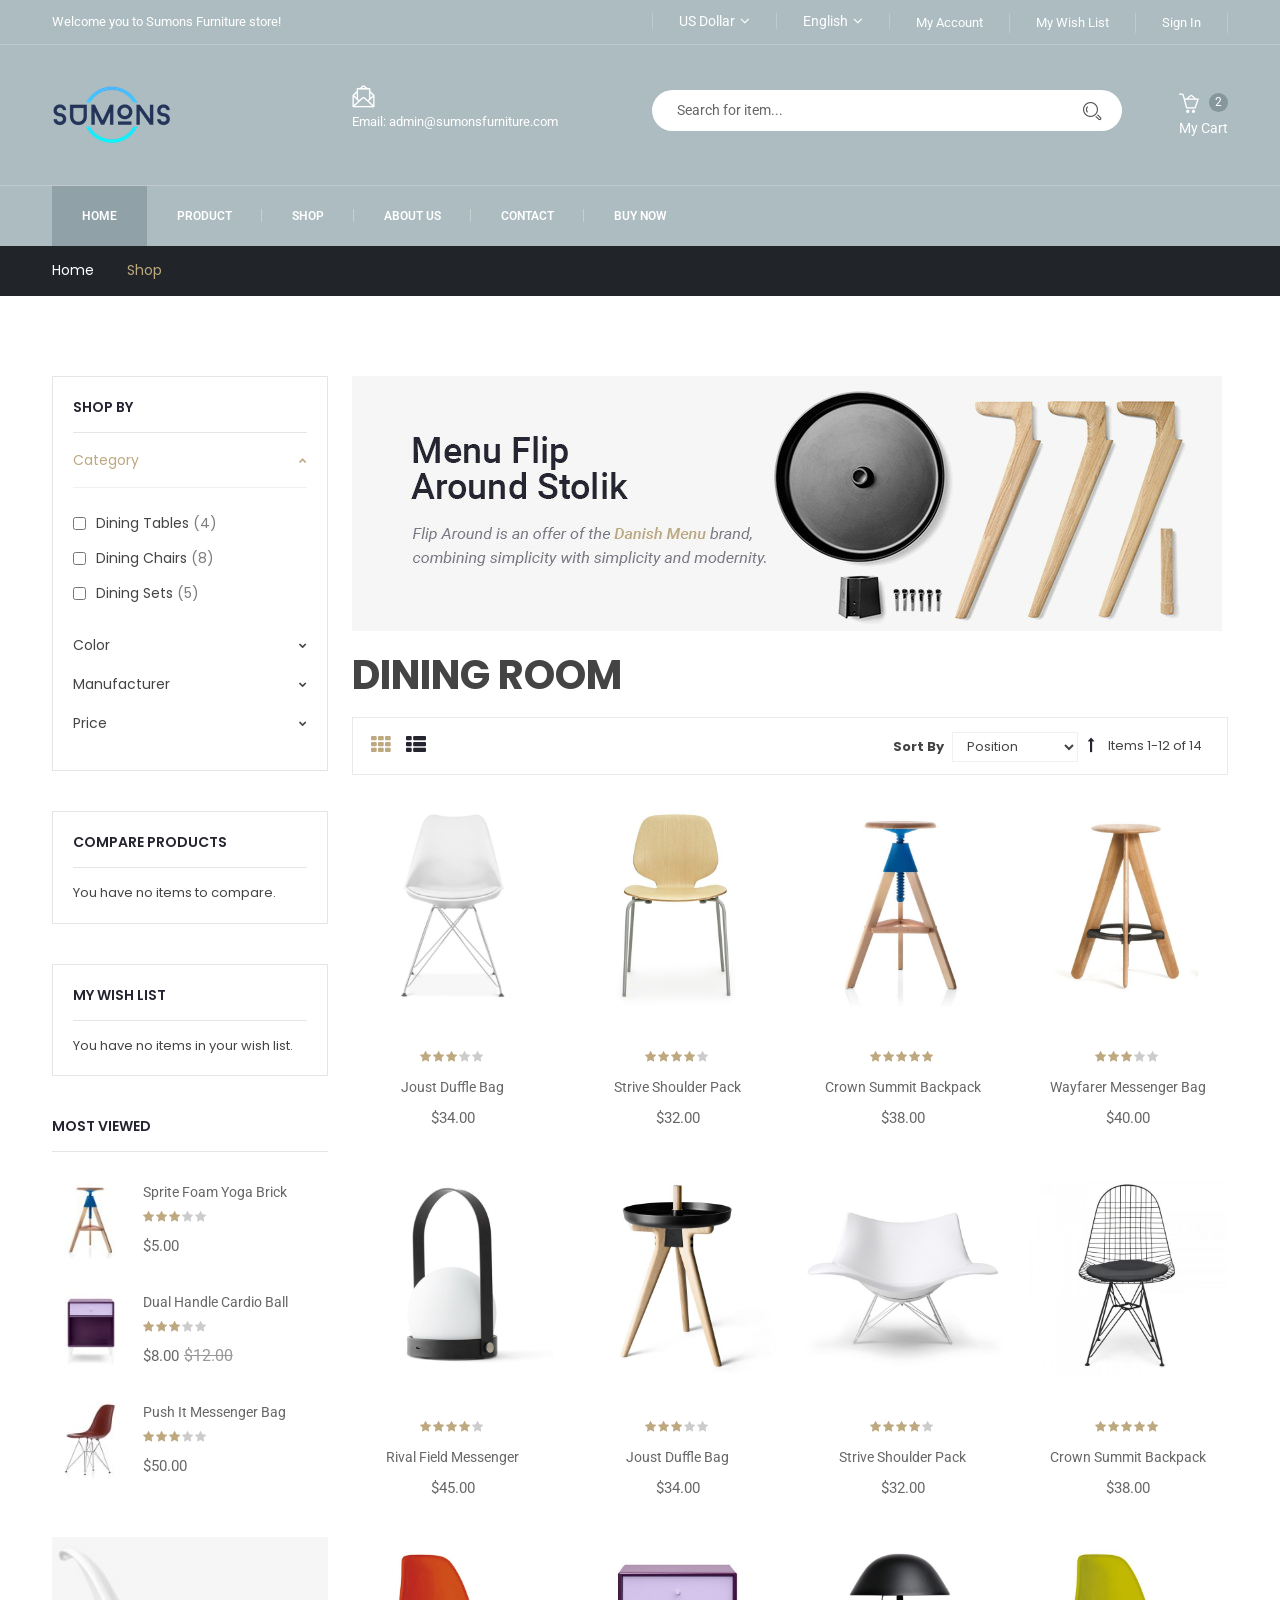
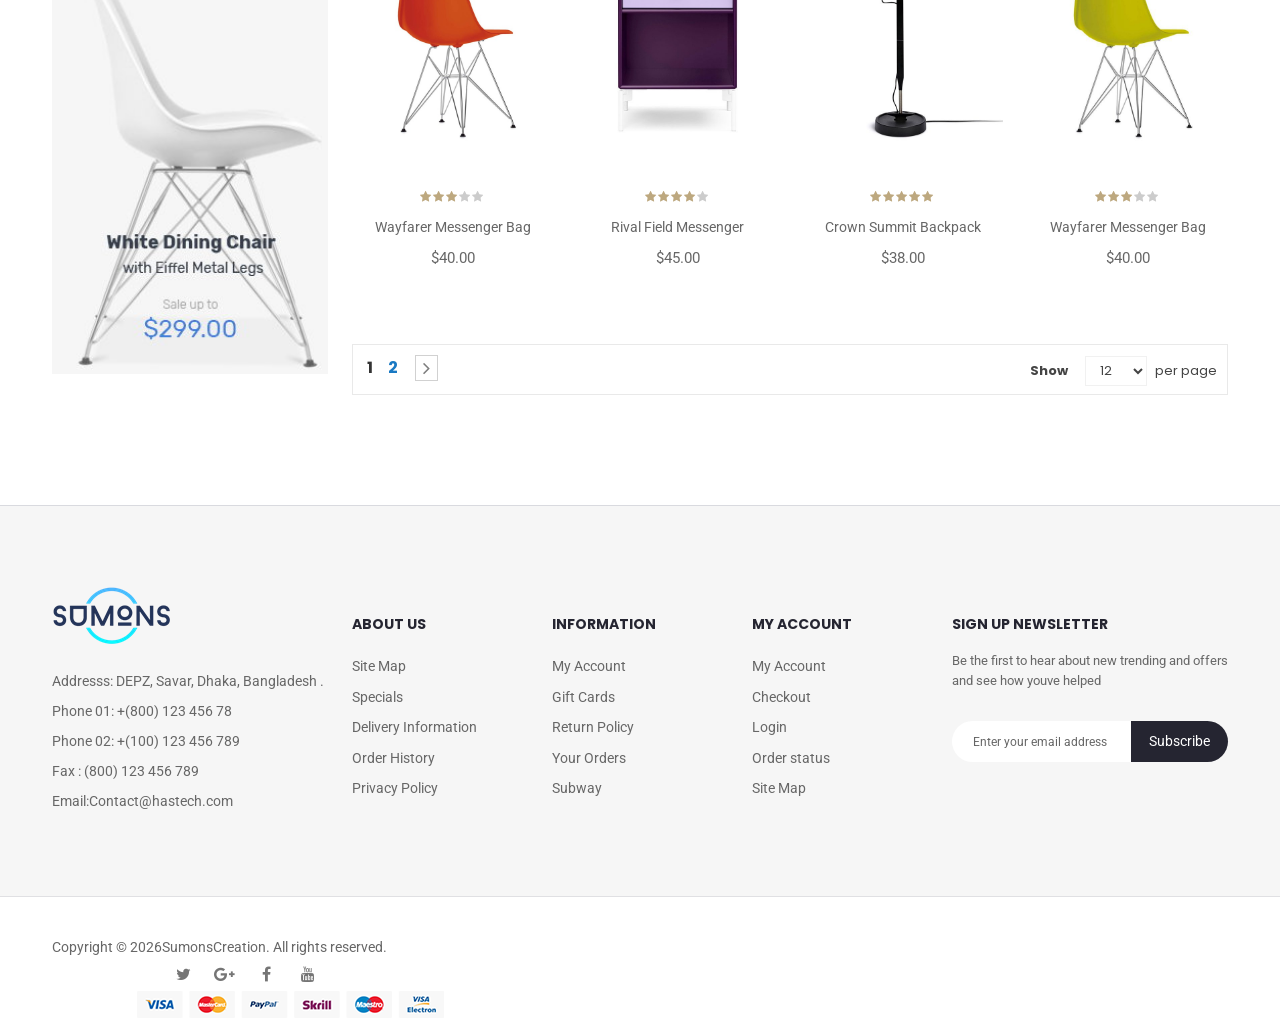
<file: shop.html>
<!doctype html>
<html class="no-js" lang="en">

<head>
        <meta charset="utf-8">
        <meta http-equiv="x-ua-compatible" content="ie=edge">
        <title>Sumons Furniture</title>
        <meta name="description" content="">
        <meta name="viewport" content="width=device-width, initial-scale=1">
        <!-- Favicon -->
        <link rel="shortcut icon" type="image/x-icon" href="assets/img/favicon.png">
        
        <!-- all css here -->
        <link rel="stylesheet" href="assets/css/bootstrap.min.css">
        <link rel="stylesheet" href="assets/css/owl.carousel.min.css">
        <link rel="stylesheet" href="assets/css/font-awesome.min.css">
        <link rel="stylesheet" href="assets/css/ie7.css">
        <link rel="stylesheet" href="assets/css/meanmenu.css">
        <link rel="stylesheet" href="assets/css/animate.css">
        <link rel="stylesheet" href="assets/css/bundle.css">
        <link rel="stylesheet" href="assets/css/slick.css">
        <link rel="stylesheet" href="assets/css/style.css">
        <link rel="stylesheet" href="assets/css/responsive.css">
    </head>
    <body>
        <!--[if lte IE 9]>
            <p class="browserupgrade">You are using an <strong>outdated</strong> browser. Please <a href="https://browsehappy.com/">upgrade your browser</a> to improve your experience and security.</p>
        <![endif]-->
        
        <!-- Header Area Start -->
        <header class="header-area bg-ash">
            <!--Header Top Area Start -->
            <div class="header-top">
                <div class="container">
                    <div class="row">
                        <div class="col-md-4">
                            <span class="welcome-text">Welcome you to Sumons Furniture store!</span>
                        </div>
                        <div class="col-md-8">
                            <div class="header-top-links">
                                <ul class="header-submenu">
                                    <li><a href="#">US Dollar <i class="fa fa-angle-down"></i></a>
                                        <ul class="h-submenu">
                                            <li><a href="#">EUR</a></li>
                                            <li><a href="#">USD</a></li>
                                            <li><a href="#">BDT</a></li>
                                        </ul>
                                    </li>
                                </ul>
                                <ul class="header-submenu">
                                    <li><a href="#">English <i class="fa fa-angle-down"></i></a>
                                        <ul class="h-submenu">
                                            <li><a href="#">Bangla</a></li>
                                            <li><a href="#">Urdu</a></li>
                                            <li><a href="#">Hindi</a></li>
                                        </ul>
                                    </li>
                                </ul>
                                <div class="account-wishlist">
                                    <a href="account.html">My Account</a>
                                    <a href="wishlist.html">My Wish List</a>
                                    <a href="account.html">Sign In</a>
                                </div>
                            </div>
                        </div>
                    </div>
                </div>
            </div>
            <!--Header Top Area End -->
            <!--Header Middle Area Start -->
            <div class="header-middle-area">
                <div class="container">
                    <div class="row">
                        <div class="col-md-3">
                            <div class="logo">
                                <a href="index.html"><img src="assets/img/logo/logo.png" alt="Artfurniture"></a>
                            </div>
                        </div>
                        <div class="col-md-3">
                            <span class="email-image">
                                <span><img src="assets/img/icon/email.png" alt=""></span>
                                <span><span>Email: </span>admin@sumonsfurniture.com</span>
                            </span>
                        </div>
                        <div class="col-md-6">
                            <form action="#" method="post" class="header-search">
                                <input type="text" placeholder="Search for item...">
                                <button><i class="icon icon-Search"></i></button>
                            </form>
                            <div class="cart-box-wrapper">
                                <a class="cart-info" href="cart.html">
                                    <span>
                                        <img src="assets/img/icon/cart.png" alt="">
                                        <span>2</span>
                                    </span>
                                    <span>My Cart</span>
                                </a>
                                <div class="cart-dropdown">
                                    <button class="close"><i class="fa fa-close"></i></button>
                                    <div class="cart-item-a-wrapper">
                                        <div class="cart-item-amount">
                                            <span class="cart-number"><span>2</span> items</span>
                                            <div class="cart-amount">
                                                <h5>Cart Subtotal :</h5>
                                                <h4>$70.00</h4>
                                            </div>
                                        </div>
                                        <a href="checkout.html" class="grey-button">Go to Checkout</a>
                                    </div>
                                    <div class="cart-dropdown-item">
                                        <div class="cart-p-image">
                                            <a href="cart.html"><img src="assets/img/cart/s-1.jpg" alt=""></a>
                                        </div>
                                        <div class="cart-p-text">
                                            <a href="cart.html" class="cart-p-name">Crown Summit Backpack</a>
                                            <span>$38.00</span>
                                            <div class="cart-p-qty">
                                                <label>Qty</label>
                                                <input type="text" placeholder="1">
                                                <button><i class="icon icon-Delete"></i></button>
                                            </div>
                                        </div>
                                    </div>
                                    <div class="cart-dropdown-item">
                                        <div class="cart-p-image">
                                            <a href="cart.html"><img src="assets/img/cart/s-2.jpg" alt=""></a>
                                        </div>
                                        <div class="cart-p-text">
                                            <a href="cart.html" class="cart-p-name">Strive Shoulder Pack</a>
                                            <span>$32.00</span>
                                            <div class="cart-p-qty">
                                                <label>Qty</label>
                                                <input type="text" placeholder="1">
                                                <button><i class="icon icon-Delete"></i></button>
                                            </div>
                                        </div>
                                    </div>
                                    <div class="cart-btn-wrapper">
                                        <a href="cart.html" class="grey-button">View and edit cart</a>
                                    </div>
                                </div>
                            </div>
                        </div>
                    </div>
                </div>
            </div>
            <!--Header Middle Area End -->
            <!-- Mainmenu Area Start -->
            <div class="mainmenu-area header-sticky display-none">
                <div class="container">
                    <div class="menu-wrapper">
                        <div class="main-menu">
                            <nav>
                                <ul>
                                    <li class="active"><a href="index.html">Home</a>
                                        <!-- <ul>
                                            <li><a href="index.html">Homepage One</a></li>
                                            <li><a href="index-2.html">Homepage Two</a></li>
                                            <li><a href="index-3.html">Homepage Three</a></li>
                                            <li><a href="index-4.html">Homepage Four</a></li>
                                        </ul> -->
                                    </li>
                                    <li class="megamenu"><a href="#">Product</a>
                                        <ul>
                                            <li>
                                                <ul>
                                                    <li>Beds</li>
                                                    <li><a href="#">Platform Beds</a></li>
                                                    <li><a href="#">Storage Beds</a></li>
                                                    <li><a href="#">Regular Beds</a></li>
                                                    <li><a href="#">Sleigh Beds</a></li>
                                                    <li><a href="#">modern beds</a></li>
                                                </ul>
                                            </li>
                                            <li>
                                                <ul>
                                                    <li>Nightstands</li>
                                                    <li><a href="#">Wooden Stand</a></li>
                                                    <li><a href="#">Storage Stand</a></li>
                                                    <li><a href="#">Barrel Stand</a></li>
                                                    <li><a href="#">Black Stand</a></li>
                                                    <li><a href="#">Bedside Stand</a></li>
                                                </ul>
                                            </li>
                                            <li>
                                                <ul>
                                                    <li>Interior</li>
                                                    <li><a href="#">Plastic Cabinet</a></li>
                                                    <li><a href="#">Wooden Doors</a></li>
                                                    <li><a href="#">Kitchen Item</a></li>
                                                    <li><a href="#">Wooden Floors</a></li>
                                                    <li><a href="#">Bathroom Tiles</a></li>
                                                </ul>
                                            </li>
                                        </ul>
                                    </li>
                                    <li><a href="shop.html">Shop</a>
                                        <!-- <ul>
                                            <li><a href="shop.html">Shop Page</a></li>
                                            <li><a href="product-details.html">Product Details</a></li>
                                            <li><a href="cart.html">Cart Page</a></li>
                                            <li><a href="checkout.html">Checkout Page</a></li>
                                            <li><a href="wishlist.html">Wishlist Page</a></li>
                                        </ul> -->
                                    </li>
                                    <li><a href="about.html">About Us</a></li>
                                    <!-- <li><a href="blog.html">Blog</a>
                                        <ul>
                                            <li><a href="blog-details.html">Blog Details</a></li>
                                        </ul>
                                    </li> -->
                                    <!-- <li><a href="#">Pages</a>
                                        <ul>
                                            <li><a href="about.html">About Page</a></li>
                                            <li><a href="cart.html">Cart Page</a></li>
                                            <li><a href="checkout.html">Checkout Page</a></li>
                                            <li><a href="wishlist.html">Wishlist Page</a></li>
                                            <li><a href="account.html">Account Page</a></li>
                                            <li><a href="blog.html">Blog Page</a>
                                            <li><a href="blog-details.html">Blog Details</a></li>
                                            <li><a href="contact.html">Contact</a></li>
                                        </ul>
                                    </li> -->
                                    <li><a href="contact.html">Contact</a></li>
                                    <li><a href="#">Buy Now</a></li>
                                </ul>
                            </nav>
                        </div>
                    </div>
                </div>
            </div>
            <!-- Mainmenu Area End -->
            <!-- Mobile Menu Area Start -->
            <div class="mobile-menu-area container">
                <div class="mobile-menu">
                    <nav id="mobile-menu-active">
                        <ul class="menu-overflow">
                            <li><a href="index.html">HOME</a>
                               <!--  <ul>
                                    <li><a href="index.html">Homepage One</a></li>
                                    <li><a href="index-2.html">Homepage Two</a></li>
                                    <li><a href="index-3.html">Homepage Three</a></li>
                                    <li><a href="index-4.html">Homepage Four</a></li>
                                </ul> -->
                            </li>
                            <li><a href="about.html">About Us</a></li>
                            <li><a href="shop.html">Shop</a>
                                <!-- <ul>
                                    <li><a href="product-details.html">Product Details Page</a></li>
                                    <li><a href="cart.html">Cart Page</a></li>
                                    <li><a href="checkout.html">Checkout Page</a></li>
                                    <li><a href="wishlist.html">Wishlist Page</a></li>
                                </ul> -->
                            </li>
                            <!-- <li><a href="blog.html">Blog</a>
                                <ul>
                                    <li><a href="blog-details.html">Blog Details</a></li>
                                </ul>
                            </li> -->
                            <li><a href="account.html">Account</a></li>
                            <li><a href="contact.html">Contact</a></li>
                        </ul>
                    </nav>                          
                </div>
            </div>
            <!-- Mobile Menu Area End -->
        </header>
        <!-- Header Area End -->
        <!-- Breadcrumb Area Start -->
        <div class="breadcrumb-area bg-dark">
            <div class="container">
                <nav aria-label="breadcrumb">
                    <ul class="breadcrumb">
                        <li class="breadcrumb-item"><a href="index.html">Home</a></li>
                        <li class="breadcrumb-item active" aria-current="page">Shop</li>
                    </ul>
                </nav>
            </div>
        </div>
        <!-- Breadcrumb Area End -->
        <!-- Shop Area Start -->
        <div class="shop-area ptb-80">
            <div class="container">
                <div class="row">
                    <div class="order-xl-2 order-lg-2 col-xl-9 col-lg-8">
                        <div class="shop-banner">
                            <img src="assets/img/banner/19.jpg" alt="">
                        </div>
                        <h1 class="page-title">Dining Room</h1>
                        <div class="ht-product-tab">
                            <div class="nav" role="tablist">
                                <a class="active" href="#grid" data-bs-toggle="tab" role="tab" aria-selected="true" aria-controls="grid"><i class="fa fa-th"></i></a>
                                <a href="#list" data-bs-toggle="tab" role="tab" aria-selected="false" aria-controls="list"><i class="fa fa-th-list" aria-hidden="true"></i></a>
                            </div>
                            <div class="shop-content-wrapper">
                                <div class="shop-results"><span>Sort By</span>
                                    <select name="number" id="number">
                                        <option value="position">position</option>
                                        <option value="p-name">product name</option>
                                        <option value="p-price">price</option>
                                    </select>
                                </div>
                                <div class="shop-items">
                                    <a href="#"><i class="fa fa-long-arrow-up"></i></a>
                                    <span>Items 1-12 of 14</span>
                                </div>
                            </div>
                        </div>
                        <div class="ht-product-shop tab-content">
                            <div class="tab-pane active show fade text-center" id="grid" role="tabpanel">
                                <div class="row">
                                    <div class="col-xl-3 col-lg-4 col-md-4 col-sm-6 col-xs-12">
                                        <div class="product-item">
                                            <div class="product-image-hover">
                                                <a href="product-details.html">
                                                    <img class="primary-image" src="assets/img/product/1.jpg" alt="">
                                                    <img class="hover-image" src="assets/img/product/2.jpg" alt="">
                                                </a>
                                                <div class="product-hover">
                                                    <button><i class="icon icon-FullShoppingCart"></i></button>
                                                    <a href="wishlist.htnl.html"><i class="icon icon-Heart"></i></a>
                                                    <a href="wishlist.htnl.html"><i class="icon icon-Files"></i></a>
                                                </div>
                                            </div>
                                            <div class="product-text">
                                                <div class="product-rating">
                                                    <i class="fa fa-star color"></i>
                                                    <i class="fa fa-star color"></i>
                                                    <i class="fa fa-star color"></i>
                                                    <i class="fa fa-star"></i>
                                                    <i class="fa fa-star"></i>
                                                </div>
                                                <h4><a href="product-details.html">Joust Duffle Bag</a></h4>
                                                <div class="product-price"><span>$34.00</span></div>
                                            </div>
                                        </div>
                                    </div>
                                    <div class="col-xl-3 col-lg-4 col-md-4 col-sm-6 col-xs-12">
                                        <div class="product-item">
                                            <div class="product-image-hover">
                                                <a href="product-details.html">
                                                    <img class="primary-image" src="assets/img/product/3.jpg" alt="">
                                                    <img class="hover-image" src="assets/img/product/4.jpg" alt="">
                                                </a>
                                                <div class="product-hover">
                                                    <button><i class="icon icon-FullShoppingCart"></i></button>
                                                    <a href="wishlist.htnl.html"><i class="icon icon-Heart"></i></a>
                                                    <a href="wishlist.htnl.html"><i class="icon icon-Files"></i></a>
                                                </div>
                                            </div>
                                            <div class="product-text">
                                                <div class="product-rating">
                                                    <i class="fa fa-star color"></i>
                                                    <i class="fa fa-star color"></i>
                                                    <i class="fa fa-star color"></i>
                                                    <i class="fa fa-star color"></i>
                                                    <i class="fa fa-star"></i>
                                                </div>
                                                <h4><a href="product-details.html">Strive Shoulder Pack</a></h4>
                                                <div class="product-price"><span>$32.00</span></div>
                                            </div>
                                        </div>
                                    </div>
                                    <div class="col-xl-3 col-lg-4 col-md-4 col-sm-6 col-xs-12">
                                        <div class="product-item">
                                            <div class="product-image-hover">
                                                <a href="product-details.html">
                                                    <img class="primary-image" src="assets/img/product/5.jpg" alt="">
                                                    <img class="hover-image" src="assets/img/product/6.jpg" alt="">
                                                </a>
                                                <div class="product-hover">
                                                    <button><i class="icon icon-FullShoppingCart"></i></button>
                                                    <a href="wishlist.htnl.html"><i class="icon icon-Heart"></i></a>
                                                    <a href="wishlist.htnl.html"><i class="icon icon-Files"></i></a>
                                                </div>
                                            </div>
                                            <div class="product-text">
                                                <div class="product-rating">
                                                    <i class="fa fa-star color"></i>
                                                    <i class="fa fa-star color"></i>
                                                    <i class="fa fa-star color"></i>
                                                    <i class="fa fa-star color"></i>
                                                    <i class="fa fa-star color"></i>
                                                </div>
                                                <h4><a href="product-details.html">Crown Summit Backpack</a></h4>
                                                <div class="product-price"><span>$38.00</span></div>
                                            </div>
                                        </div>
                                    </div>
                                    <div class="col-xl-3 col-lg-4 col-md-4 col-sm-6 col-xs-12">
                                        <div class="product-item">
                                            <div class="product-image-hover">
                                                <a href="product-details.html">
                                                    <img class="primary-image" src="assets/img/product/7.jpg" alt="">
                                                    <img class="hover-image" src="assets/img/product/8.jpg" alt="">
                                                </a>
                                                <div class="product-hover">
                                                    <button><i class="icon icon-FullShoppingCart"></i></button>
                                                    <a href="wishlist.htnl.html"><i class="icon icon-Heart"></i></a>
                                                    <a href="wishlist.htnl.html"><i class="icon icon-Files"></i></a>
                                                </div>
                                            </div>
                                            <div class="product-text">
                                                <div class="product-rating">
                                                    <i class="fa fa-star color"></i>
                                                    <i class="fa fa-star color"></i>
                                                    <i class="fa fa-star color"></i>
                                                    <i class="fa fa-star"></i>
                                                    <i class="fa fa-star"></i>
                                                </div>
                                                <h4><a href="product-details.html">Wayfarer Messenger Bag</a></h4>
                                                <div class="product-price"><span>$40.00</span></div>
                                            </div>
                                        </div>
                                    </div>
                                    <div class="col-xl-3 col-lg-4 col-md-4 col-sm-6 col-xs-12">
                                        <div class="product-item">
                                            <div class="product-image-hover">
                                                <a href="product-details.html">
                                                    <img class="primary-image" src="assets/img/product/9.jpg" alt="">
                                                    <img class="hover-image" src="assets/img/product/10.jpg" alt="">
                                                </a>
                                                <div class="product-hover">
                                                    <button><i class="icon icon-FullShoppingCart"></i></button>
                                                    <a href="wishlist.htnl.html"><i class="icon icon-Heart"></i></a>
                                                    <a href="wishlist.htnl.html"><i class="icon icon-Files"></i></a>
                                                </div>
                                            </div>
                                            <div class="product-text">
                                                <div class="product-rating">
                                                    <i class="fa fa-star color"></i>
                                                    <i class="fa fa-star color"></i>
                                                    <i class="fa fa-star color"></i>
                                                    <i class="fa fa-star color"></i>
                                                    <i class="fa fa-star"></i>
                                                </div>
                                                <h4><a href="product-details.html">Rival Field Messenger</a></h4>
                                                <div class="product-price"><span>$45.00</span></div>
                                            </div>
                                        </div>
                                    </div>
                                    <div class="col-xl-3 col-lg-4 col-md-4 col-sm-6 col-xs-12">
                                        <div class="product-item">
                                            <div class="product-image-hover">
                                                <a href="product-details.html">
                                                    <img class="primary-image" src="assets/img/product/11.jpg" alt="">
                                                    <img class="hover-image" src="assets/img/product/12.jpg" alt="">
                                                </a>
                                                <div class="product-hover">
                                                    <button><i class="icon icon-FullShoppingCart"></i></button>
                                                    <a href="wishlist.htnl.html"><i class="icon icon-Heart"></i></a>
                                                    <a href="wishlist.htnl.html"><i class="icon icon-Files"></i></a>
                                                </div>
                                            </div>
                                            <div class="product-text">
                                                <div class="product-rating">
                                                    <i class="fa fa-star color"></i>
                                                    <i class="fa fa-star color"></i>
                                                    <i class="fa fa-star color"></i>
                                                    <i class="fa fa-star"></i>
                                                    <i class="fa fa-star"></i>
                                                </div>
                                                <h4><a href="product-details.html">Joust Duffle Bag</a></h4>
                                                <div class="product-price"><span>$34.00</span></div>
                                            </div>
                                        </div>
                                    </div>
                                    <div class="col-xl-3 col-lg-4 col-md-4 col-sm-6 col-xs-12">
                                        <div class="product-item">
                                            <div class="product-image-hover">
                                                <a href="product-details.html">
                                                    <img class="primary-image" src="assets/img/product/13.jpg" alt="">
                                                    <img class="hover-image" src="assets/img/product/14.jpg" alt="">
                                                </a>
                                                <div class="product-hover">
                                                    <button><i class="icon icon-FullShoppingCart"></i></button>
                                                    <a href="wishlist.htnl.html"><i class="icon icon-Heart"></i></a>
                                                    <a href="wishlist.htnl.html"><i class="icon icon-Files"></i></a>
                                                </div>
                                            </div>
                                            <div class="product-text">
                                                <div class="product-rating">
                                                    <i class="fa fa-star color"></i>
                                                    <i class="fa fa-star color"></i>
                                                    <i class="fa fa-star color"></i>
                                                    <i class="fa fa-star color"></i>
                                                    <i class="fa fa-star"></i>
                                                </div>
                                                <h4><a href="product-details.html">Strive Shoulder Pack</a></h4>
                                                <div class="product-price"><span>$32.00</span></div>
                                            </div>
                                        </div>
                                    </div>
                                    <div class="col-xl-3 col-lg-4 col-md-4 col-sm-6 col-xs-12">
                                        <div class="product-item">
                                            <div class="product-image-hover">
                                                <a href="product-details.html">
                                                    <img class="primary-image" src="assets/img/product/15.jpg" alt="">
                                                    <img class="hover-image" src="assets/img/product/16.jpg" alt="">
                                                </a>
                                                <div class="product-hover">
                                                    <button><i class="icon icon-FullShoppingCart"></i></button>
                                                    <a href="wishlist.htnl.html"><i class="icon icon-Heart"></i></a>
                                                    <a href="wishlist.htnl.html"><i class="icon icon-Files"></i></a>
                                                </div>
                                            </div>
                                            <div class="product-text">
                                                <div class="product-rating">
                                                    <i class="fa fa-star color"></i>
                                                    <i class="fa fa-star color"></i>
                                                    <i class="fa fa-star color"></i>
                                                    <i class="fa fa-star color"></i>
                                                    <i class="fa fa-star color"></i>
                                                </div>
                                                <h4><a href="product-details.html">Crown Summit Backpack</a></h4>
                                                <div class="product-price"><span>$38.00</span></div>
                                            </div>
                                        </div>
                                    </div>
                                    <div class="col-xl-3 col-lg-4 col-md-4 col-sm-6 col-xs-12">
                                        <div class="product-item">
                                            <div class="product-image-hover">
                                                <a href="product-details.html">
                                                    <img class="primary-image" src="assets/img/product/17.jpg" alt="">
                                                    <img class="hover-image" src="assets/img/product/18.jpg" alt="">
                                                </a>
                                                <div class="product-hover">
                                                    <button><i class="icon icon-FullShoppingCart"></i></button>
                                                    <a href="wishlist.htnl.html"><i class="icon icon-Heart"></i></a>
                                                    <a href="wishlist.htnl.html"><i class="icon icon-Files"></i></a>
                                                </div>
                                            </div>
                                            <div class="product-text">
                                                <div class="product-rating">
                                                    <i class="fa fa-star color"></i>
                                                    <i class="fa fa-star color"></i>
                                                    <i class="fa fa-star color"></i>
                                                    <i class="fa fa-star"></i>
                                                    <i class="fa fa-star"></i>
                                                </div>
                                                <h4><a href="product-details.html">Wayfarer Messenger Bag</a></h4>
                                                <div class="product-price"><span>$40.00</span></div>
                                            </div>
                                        </div>
                                    </div>
                                    <div class="col-xl-3 col-lg-4 col-md-4 col-sm-6 col-xs-12">
                                        <div class="product-item">
                                            <div class="product-image-hover">
                                                <a href="product-details.html">
                                                    <img class="primary-image" src="assets/img/product/19.jpg" alt="">
                                                    <img class="hover-image" src="assets/img/product/20.jpg" alt="">
                                                </a>
                                                <div class="product-hover">
                                                    <button><i class="icon icon-FullShoppingCart"></i></button>
                                                    <a href="wishlist.htnl.html"><i class="icon icon-Heart"></i></a>
                                                    <a href="wishlist.htnl.html"><i class="icon icon-Files"></i></a>
                                                </div>
                                            </div>
                                            <div class="product-text">
                                                <div class="product-rating">
                                                    <i class="fa fa-star color"></i>
                                                    <i class="fa fa-star color"></i>
                                                    <i class="fa fa-star color"></i>
                                                    <i class="fa fa-star color"></i>
                                                    <i class="fa fa-star"></i>
                                                </div>
                                                <h4><a href="product-details.html">Rival Field Messenger</a></h4>
                                                <div class="product-price"><span>$45.00</span></div>
                                            </div>
                                        </div>
                                    </div>
                                    <div class="col-xl-3 col-lg-4 col-md-4 col-sm-6 col-xs-12">
                                        <div class="product-item">
                                            <div class="product-image-hover">
                                                <a href="product-details.html">
                                                    <img class="primary-image" src="assets/img/product/22.jpg" alt="">
                                                    <img class="hover-image" src="assets/img/product/21.jpg" alt="">
                                                </a>
                                                <div class="product-hover">
                                                    <button><i class="icon icon-FullShoppingCart"></i></button>
                                                    <a href="wishlist.htnl.html"><i class="icon icon-Heart"></i></a>
                                                    <a href="wishlist.htnl.html"><i class="icon icon-Files"></i></a>
                                                </div>
                                            </div>
                                            <div class="product-text">
                                                <div class="product-rating">
                                                    <i class="fa fa-star color"></i>
                                                    <i class="fa fa-star color"></i>
                                                    <i class="fa fa-star color"></i>
                                                    <i class="fa fa-star color"></i>
                                                    <i class="fa fa-star color"></i>
                                                </div>
                                                <h4><a href="product-details.html">Crown Summit Backpack</a></h4>
                                                <div class="product-price"><span>$38.00</span></div>
                                            </div>
                                        </div>
                                    </div>
                                    <div class="col-xl-3 col-lg-4 col-md-4 col-sm-6 col-xs-12">
                                        <div class="product-item">
                                            <div class="product-image-hover">
                                                <a href="product-details.html">
                                                    <img class="primary-image" src="assets/img/product/23.jpg" alt="">
                                                    <img class="hover-image" src="assets/img/product/17.jpg" alt="">
                                                </a>
                                                <div class="product-hover">
                                                    <button><i class="icon icon-FullShoppingCart"></i></button>
                                                    <a href="wishlist.htnl.html"><i class="icon icon-Heart"></i></a>
                                                    <a href="wishlist.htnl.html"><i class="icon icon-Files"></i></a>
                                                </div>
                                            </div>
                                            <div class="product-text">
                                                <div class="product-rating">
                                                    <i class="fa fa-star color"></i>
                                                    <i class="fa fa-star color"></i>
                                                    <i class="fa fa-star color"></i>
                                                    <i class="fa fa-star"></i>
                                                    <i class="fa fa-star"></i>
                                                </div>
                                                <h4><a href="product-details.html">Wayfarer Messenger Bag</a></h4>
                                                <div class="product-price"><span>$40.00</span></div>
                                            </div>
                                        </div>
                                    </div>
                                </div>
                            </div>
                            <div class="tab-pane fade" id="list" role="tabpanel">
                                <div class="product-item">
                                    <div class="product-image-hover">
                                        <a href="product-details.html">
                                            <img class="primary-image" src="assets/img/product/1.jpg" alt="">
                                            <img class="hover-image" src="assets/img/product/2.jpg" alt="">
                                        </a>
                                        <div class="product-hover">
                                            <button><i class="icon icon-FullShoppingCart"></i></button>
                                            <a href="wishlist.htnl.html"><i class="icon icon-Heart"></i></a>
                                            <a href="wishlist.htnl.html"><i class="icon icon-Files"></i></a>
                                        </div>
                                    </div>
                                    <div class="product-text">
                                        <div class="product-rating">
                                            <i class="fa fa-star color"></i>
                                            <i class="fa fa-star color"></i>
                                            <i class="fa fa-star color"></i>
                                            <i class="fa fa-star"></i>
                                            <i class="fa fa-star"></i>
                                        </div>
                                        <h4><a href="product-details.html">Joust Duffle Bag</a></h4>
                                        <div class="product-price"><span>$34.00</span></div>
                                        <p>The sporty Joust Duffle Bag can't be beat - not in the gym, not on the luggage carousel, not anywhere. Big enough to haul a basketball or soccer ball and some sneakers with plenty of room to spare, it's ideal for athletes with places to go.</p>
                                        <a href="product-details.html">Learn More</a>
                                    </div>
                                </div>
                                <div class="product-item">
                                    <div class="product-image-hover">
                                        <a href="product-details.html">
                                            <img class="primary-image" src="assets/img/product/3.jpg" alt="">
                                            <img class="hover-image" src="assets/img/product/4.jpg" alt="">
                                        </a>
                                        <div class="product-hover">
                                            <button><i class="icon icon-FullShoppingCart"></i></button>
                                            <a href="wishlist.htnl.html"><i class="icon icon-Heart"></i></a>
                                            <a href="wishlist.htnl.html"><i class="icon icon-Files"></i></a>
                                        </div>
                                    </div>
                                    <div class="product-text">
                                        <div class="product-rating">
                                            <i class="fa fa-star color"></i>
                                            <i class="fa fa-star color"></i>
                                            <i class="fa fa-star color"></i>
                                            <i class="fa fa-star color"></i>
                                            <i class="fa fa-star"></i>
                                        </div>
                                        <h4><a href="product-details.html">Strive Shoulder Pack</a></h4>
                                        <div class="product-price"><span>$32.00</span></div>
                                        <p>Our top-selling yoga prop, the 4-inch, high-quality Sprite Foam Yoga Brick is popular among yoga novices and studio professionals alike. An essential yoga accessory, the yoga brick is a critical tool for finding balance and alignment in many common yoga poses. Choose from 5 color options.</p>
                                        <a href="product-details.html">Learn More</a>
                                    </div>
                                </div>
                                <div class="product-item">
                                    <div class="product-image-hover">
                                        <a href="product-details.html">
                                            <img class="primary-image" src="assets/img/product/5.jpg" alt="">
                                            <img class="hover-image" src="assets/img/product/6.jpg" alt="">
                                        </a>
                                        <div class="product-hover">
                                            <button><i class="icon icon-FullShoppingCart"></i></button>
                                            <a href="wishlist.htnl.html"><i class="icon icon-Heart"></i></a>
                                            <a href="wishlist.htnl.html"><i class="icon icon-Files"></i></a>
                                        </div>
                                    </div>
                                    <div class="product-text">
                                        <div class="product-rating">
                                            <i class="fa fa-star color"></i>
                                            <i class="fa fa-star color"></i>
                                            <i class="fa fa-star color"></i>
                                            <i class="fa fa-star color"></i>
                                            <i class="fa fa-star color"></i>
                                        </div>
                                        <h4><a href="product-details.html">Crown Summit Backpack</a></h4>
                                        <div class="product-price"><span>$38.00</span></div>
                                        <p>The Go-Get'r Pushup Grips safely provide the extra range of motion you need for a deep-dip routine targeting core, shoulder, chest and arm strength. Do fewer pushups using more energy, getting better results faster than the standard floor-level technique yield.</p>
                                        <a href="product-details.html">Learn More</a>
                                    </div>
                                </div>
                                <div class="product-item">
                                    <div class="product-image-hover">
                                        <a href="product-details.html">
                                            <img class="primary-image" src="assets/img/product/7.jpg" alt="">
                                            <img class="hover-image" src="assets/img/product/8.jpg" alt="">
                                        </a>
                                        <div class="product-hover">
                                            <button><i class="icon icon-FullShoppingCart"></i></button>
                                            <a href="wishlist.htnl.html"><i class="icon icon-Heart"></i></a>
                                            <a href="wishlist.htnl.html"><i class="icon icon-Files"></i></a>
                                        </div>
                                    </div>
                                    <div class="product-text">
                                        <div class="product-rating">
                                            <i class="fa fa-star color"></i>
                                            <i class="fa fa-star color"></i>
                                            <i class="fa fa-star color"></i>
                                            <i class="fa fa-star"></i>
                                            <i class="fa fa-star"></i>
                                        </div>
                                        <h4><a href="product-details.html">Wayfarer Messenger Bag</a></h4>
                                        <div class="product-price"><span>$40.00</span></div>
                                        <p>One of the world's simplest and most portable exercise devices, a jump rope enables endless variations and fitness output. The Zing Jump Rope goes anywhere and can be used any time. It is adjustable in length and has contoured foam handles for a great grip.</p>
                                        <a href="product-details.html">Learn More</a>
                                    </div>
                                </div>
                                <div class="product-item">
                                    <div class="product-image-hover">
                                        <a href="product-details.html">
                                            <img class="primary-image" src="assets/img/product/9.jpg" alt="">
                                            <img class="hover-image" src="assets/img/product/10.jpg" alt="">
                                        </a>
                                        <div class="product-hover">
                                            <button><i class="icon icon-FullShoppingCart"></i></button>
                                            <a href="wishlist.htnl.html"><i class="icon icon-Heart"></i></a>
                                            <a href="wishlist.htnl.html"><i class="icon icon-Files"></i></a>
                                        </div>
                                    </div>
                                    <div class="product-text">
                                        <div class="product-rating">
                                            <i class="fa fa-star color"></i>
                                            <i class="fa fa-star color"></i>
                                            <i class="fa fa-star color"></i>
                                            <i class="fa fa-star color"></i>
                                            <i class="fa fa-star"></i>
                                        </div>
                                        <h4><a href="product-details.html">Rival Field Messenger</a></h4>
                                        <div class="product-price">
                                            <span>$45.00</span>
                                            <span class="prev-price">$52.00</span>
                                        </div>
                                        <p>Make the most of your limited workout window with our Dual-Handle Cardio Ball. The 15-lb ball maximizes the effort-impact to your abdominal, upper arm and lower-body muscles. It features a handle on each side for a firm, secure grip.</p>
                                        <a href="product-details.html">Learn More</a>
                                    </div>
                                </div>
                            </div>
                        </div>
                        <div class="pagination-wrapper">
                            <nav aria-label="navigation">
                                <ul class="pagination align-items-center">
                                    <li class="page-item"><a class="page-link" href="#">1</a></li>
                                    <li class="page-item active"><a class="page-link" href="#">2</a></li>
                                    <li class="page-item"><a class="page-link" href="#"><i class="fa fa-angle-right"></i></a></li>
                                </ul>
                            </nav>
                            <div class="shop-results"><span>Show</span>
                                <select name="number" id="b-number">
                                    <option value="12">12</option>
                                    <option value="13">13</option>
                                    <option value="14">14</option>
                                    <option value="14">15</option>
                                </select>
                                <span>per page</span>
                            </div>
                        </div>
                    </div>
                    <div class="col-xl-3 col-lg-4">
                        <div class="sidebar-widget widget-style-1 panel-group" id="widget-parent" aria-multiselectable="true" role="tablist">
                            <h4>Shop By</h4>
                            <div class="panel widget-option">
                                <a data-bs-toggle="collapse" href="#category" data-parent="#widget-parent">Category</a>
                                <div class="collapse show" id="category">
                                    <div class="collapse-content">
                                        <div class="single-widget-opt">
                                            <input type="checkbox" id="tables">
                                            <label for="tables">Dining tables <span>(4)</span></label>
                                        </div>
                                        <div class="single-widget-opt">
                                            <input type="checkbox" id="chairs">
                                            <label for="chairs">Dining chairs <span>(8)</span></label>
                                        </div>
                                        <div class="single-widget-opt">
                                            <input type="checkbox" id="sets">
                                            <label for="sets">Dining sets <span>(5)</span></label>
                                        </div>
                                    </div>
                                </div>
                            </div>
                            <div class="panel widget-option">
                                <a class="collapsed" data-bs-toggle="collapse" href="#color" data-parent="#widget-parent">Color</a>
                                <div class="collapse" id="color">
                                    <div class="collapse-content">
                                        <div class="widget-color">
                                            <span class="black"></span>
                                            <span class="blue"></span>
                                            <span class="gray"></span>
                                            <span class="green"></span>
                                            <span class="white"></span>
                                            <span class="purple"></span>
                                            <span class="red"></span>
                                            <span class="white"></span>
                                        </div>
                                    </div>
                                </div>
                            </div>
                            <div class="panel widget-option">
                                <a class="collapsed" data-bs-toggle="collapse" href="#manufacture" data-parent="#widget-parent">Manufacturer</a>
                                <div class="collapse" id="manufacture">
                                    <div class="collapse-content">
                                        <div class="single-widget-opt">
                                            <input type="checkbox" id="adidas">
                                            <label for="adidas">Adidas <span>(1)</span></label>
                                        </div>
                                        <div class="single-widget-opt">
                                            <input type="checkbox" id="chanel">
                                            <label for="chanel">Chanel <span>(4)</span></label>
                                        </div>
                                        <div class="single-widget-opt">
                                            <input type="checkbox" id="dkny">
                                            <label for="dkny">DKNY <span>(2)</span></label>
                                        </div>
                                        <div class="single-widget-opt">
                                            <input type="checkbox" id="dolce">
                                            <label for="dolce">Dolce <span>(5)</span></label>
                                        </div>
                                        <div class="single-widget-opt">
                                            <input type="checkbox" id="gabbana">
                                            <label for="gabbana">Gabbana <span>(1)</span></label>
                                        </div>
                                        <div class="single-widget-opt">
                                            <input type="checkbox" id="nike">
                                            <label for="nike">Nike <span>(2)</span></label>
                                        </div>
                                    </div>
                                </div>
                            </div>
                            <div class="panel widget-option">
                                <a class="collapsed" data-bs-toggle="collapse" href="#price" data-parent="#widget-parent">Price</a>
                                <div class="collapse" id="price">
                                    <div class="collapse-content">
                                        <div class="single-widget-opt">
                                            <input type="checkbox" id="low">
                                            <label for="low">$0.00 - $9.99 <span>(3)</span></label>
                                        </div>
                                        <div class="single-widget-opt">
                                            <input type="checkbox" id="l-t-m">
                                            <label for="l-t-m">$10.00 - $19.99 <span>(2)</span></label>
                                        </div>
                                        <div class="single-widget-opt">
                                            <input type="checkbox" id="medium">
                                            <label for="medium">$30.00 - $39.99 <span>(3)</span></label>
                                        </div>
                                        <div class="single-widget-opt">
                                            <input type="checkbox" id="m-t-h">
                                            <label for="m-t-h">$40.00 - $49.99 <span>(4)</span></label>
                                        </div>
                                        <div class="single-widget-opt">
                                            <input type="checkbox" id="high">
                                            <label for="high">$50.00 - $59.99 <span>(1)</span></label>
                                        </div>
                                        <div class="single-widget-opt">
                                            <input type="checkbox" id="highest">
                                            <label for="highest">$70.00 And Above <span>(1)</span></label>
                                        </div>
                                    </div>
                                </div>
                            </div>
                        </div>
                        <div class="sidebar-widget widget-style-1">
                            <h4>Compare Products</h4>
                            <p>You have no items to compare.</p>
                        </div>
                        <div class="sidebar-widget widget-style-1">
                            <h4>My Wish List</h4>
                            <p>You have no items in your wish list.</p>
                        </div>
                        <div class="sidebar-widget">
                            <h4>Most viewed</h4>
	                        <div class="product-widget-item">
	                            <div class="product-wid-img">
	                                <a href="product-details.html"><img src="assets/img/widget/1.jpg" alt=""></a>
	                            </div>
                                <div class="product-text">
                                    <h4><a href="product-details.html">Sprite Foam Yoga Brick</a></h4>
                                    <div class="product-rating">
                                        <i class="fa fa-star color"></i>
                                        <i class="fa fa-star color"></i>
                                        <i class="fa fa-star color"></i>
                                        <i class="fa fa-star"></i>
                                        <i class="fa fa-star"></i>
                                    </div>
                                    <div class="product-price"><span>$5.00</span></div>
                                </div>
	                        </div>
	                        <div class="product-widget-item">
	                            <div class="product-wid-img">
	                                <a href="product-details.html"><img src="assets/img/widget/2.jpg" alt=""></a>
	                            </div>
                                <div class="product-text">
                                    <h4><a href="product-details.html">Dual Handle Cardio Ball</a></h4>
                                    <div class="product-rating">
                                        <i class="fa fa-star color"></i>
                                        <i class="fa fa-star color"></i>
                                        <i class="fa fa-star color"></i>
                                        <i class="fa fa-star"></i>
                                        <i class="fa fa-star"></i>
                                    </div>
                                    <div class="product-price"><span>$8.00</span><span class="prev-price">$12.00</span></div>
                                </div>
	                        </div>
	                        <div class="product-widget-item">
	                            <div class="product-wid-img">
	                                <a href="product-details.html"><img src="assets/img/widget/3.jpg" alt=""></a>
	                            </div>
                                <div class="product-text">
                                    <h4><a href="product-details.html">Push It Messenger Bag</a></h4>
                                    <div class="product-rating">
                                        <i class="fa fa-star color"></i>
                                        <i class="fa fa-star color"></i>
                                        <i class="fa fa-star color"></i>
                                        <i class="fa fa-star"></i>
                                        <i class="fa fa-star"></i>
                                    </div>
                                    <div class="product-price"><span>$50.00</span></div>
                                </div>
	                        </div>
                        </div>
                        <div class="sidebar-widget">
                            <a href="product-details.html" class="banner-image">
                                <img src="assets/img/banner/18.jpg" alt="">
                            </a>
                        </div>
                    </div>
                </div>
            </div>
        </div>
        <!-- Shop Area End -->
	    <!-- Footer Area Start -->
	    <footer class="footer-area">
            <div class="footer-top pt-80 pb-80">
                <div class="container">
                    <div class="row">
                        <div class="col-lg-3 col-md-5">
                            <div class="single-footer-widget">
                                <div class="footer-logo">
                                    <a href="index.html"><img src="assets/img/logo/logo-2.png" alt=""></a>
                                </div>
                                <div class="single-footer-text">
                                    <span>Addresss: DEPZ, Savar, Dhaka, Bangladesh .</span>
                                    <span>Phone 01: +(800) 123 456 78</span>
                                    <span>Phone 02: +(100) 123 456 789</span>
                                    <span>Fax : (800) 123 456 789</span>
                                    <span>Email:Contact@hastech.com</span>
                                </div>
                            </div>
                        </div>
                        <div class="col-lg-2 col-md-3">
                            <div class="single-footer-widget">
                                <h4>ABOUT US</h4>
                                <ul class="footer-widget-list">              
                                    <li><a href="#">Site Map</a></li>
                                    <li><a href="#">Specials</a></li>
                                    <li><a href="#">Delivery Information</a></li>
                                    <li><a href="#">Order History</a></li>
                                    <li><a href="#">Privacy Policy</a></li>
                                </ul>
                            </div>
                        </div>
                        <div class="col-lg-2 col-md-4">
                            <div class="single-footer-widget">
                                <h4>INFORMATION</h4>
                                <ul class="footer-widget-list">              
                                    <li><a href="account.html">My Account</a></li>
                                    <li><a href="#">Gift Cards</a></li>
                                    <li><a href="#">Return Policy</a></li>
                                    <li><a href="#">Your Orders</a></li>
                                    <li><a href="#">Subway</a></li>
                                </ul>
                            </div>
                        </div>
                        <div class="col-lg-2 col-md-3">
                            <div class="single-footer-widget">
                                <h4>my account</h4>
                                <ul class="footer-widget-list">              
                                    <li><a href="account.html">My Account</a></li>
                                    <li><a href="checkout.html">Checkout</a></li>
                                    <li><a href="account.html">Login</a></li>
                                    <li><a href="#">Order status</a></li>
                                    <li><a href="#">Site Map</a></li>
                                </ul>
                            </div>
                        </div>
                        <div class="col-lg-3 col-md-6">
                            <div class="single-footer-widget">
                                <h4>sign up newsletter</h4>
                                <p>Be the first to hear about new trending and offers and see how youve helped</p>
                                <div class="newsletter-form mc_embed_signup">
                                    <form action="http://devitems.us11.list-manage.com/subscribe/post?u=6bbb9b6f5827bd842d9640c82&amp;id=05d85f18ef" method="post" id="mc-embedded-subscribe-form" name="mc-embedded-subscribe-form" class="validate" target="_blank" novalidate>
                                        <div id="mc_embed_signup_scroll" class="mc-form">
                                            <input type="email" value="" name="EMAIL" class="email" id="mce-EMAIL" placeholder="Enter your email address" required>
                                            <!-- real people should not fill this in and expect good things - do not remove this or risk form bot signups-->
                                            <div class="mc-news" aria-hidden="true"><input type="text" name="b_6bbb9b6f5827bd842d9640c82_05d85f18ef" tabindex="-1" value=""></div>
                                            <button id="mc-embedded-subscribe" type="submit" name="subscribe">Subscribe</button>
                                        </div>
                                    </form>
                                </div>
                            </div>
                        </div>
                    </div>
                </div>
            </div>
            <div class="footer-bottom">
                <div class="container">
                    <div class="col-lg-4 col-md-6">
                            <span>Copyright &copy; 2026<a href="https://hastech.company/">SumonsCreation</a>. All rights reserved.</span>
                        </div>
                        <div class="col-lg-4 col-md-2">
                            <div class="social-link">
                                <a href="https://twitter.com/devitemsllc"><i class="fa fa-twitter"></i></a>
                                <a href="https://plus.google.com/117030536115448126648"><i class="fa fa-google-plus"></i></a>
                                <a href="https://www.facebook.com/devitems/"><i class="fa fa-facebook"></i></a>
                                <a href="https://www.youtube.com/channel/UC_AH6tcQrJa8txh_rNbL-AQ"><i class="fa fa-youtube"></i></a>
                            </div>
                        </div>
                        <div class="col-lg-4 col-md-4">
                            <div class="payment-image">
                                <img src="assets/img/payment.png" alt="">
                            </div>
                        </div>
                    </div>
                </div>
            </div>
	    </footer>
	    <!-- Footer Area End -->
	    
		<!-- all js here -->
        <script src="assets/js/vendor/modernizr-3.6.0.min.js"></script>
        <script src="assets/js/vendor/jquery-3.6.0.min.js"></script>
        <script src="assets/js/vendor/jquery-migrate-3.3.2.min.js"></script>
        <script src="assets/js/vendor/bootstrap.bundle.min.js"></script>
        <script src="assets/js/owl.carousel.min.js"></script>
        <script src="assets/js/jquery.meanmenu.js"></script>
        <script src="assets/js/ajax-mail.js"></script>
        <script src="assets/js/plugins.js"></script>
        <script src="assets/js/main.js"></script>
    </body>

</html>
</file>
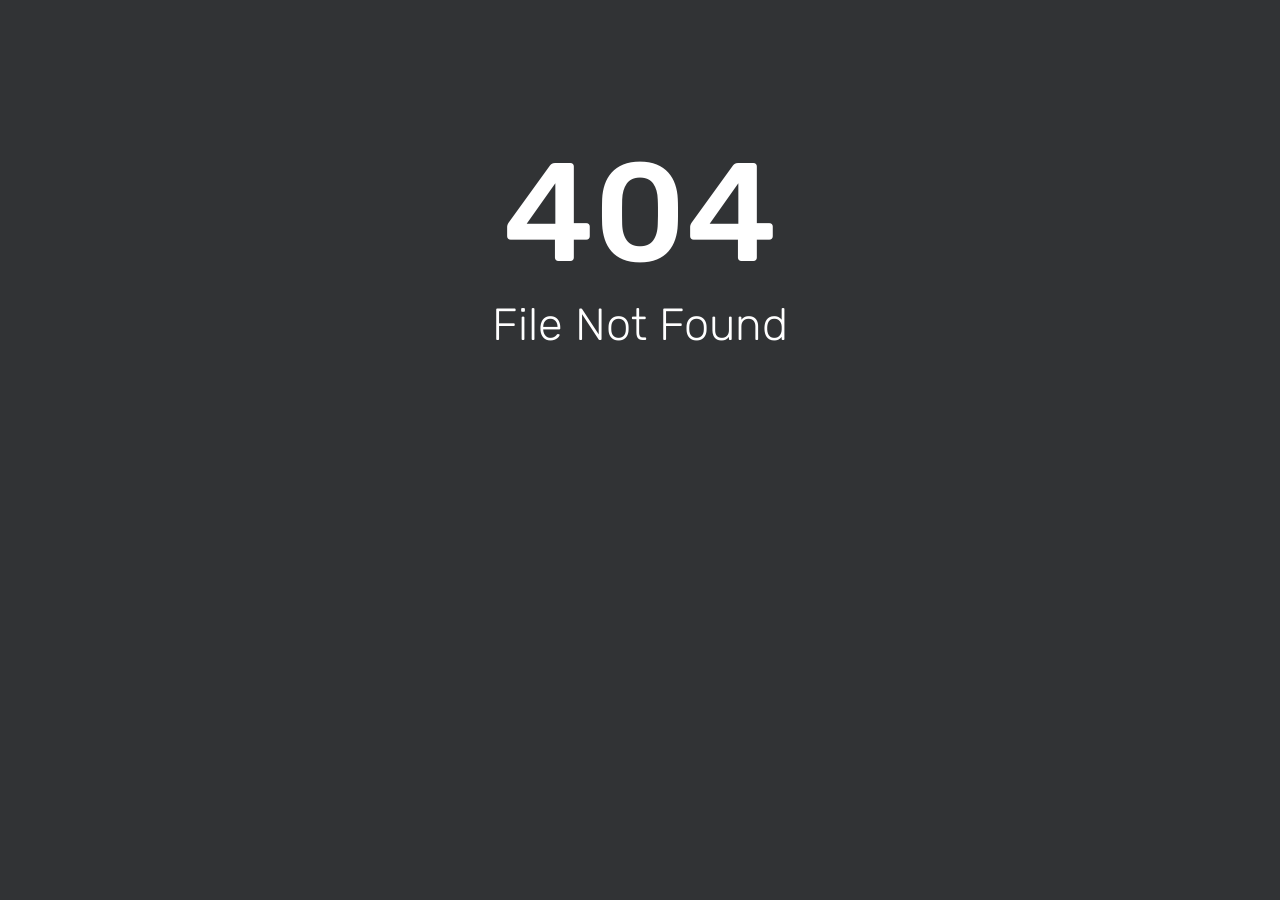
<file: assets/css/owl.video.play.html>
<html><head><title>404 - File Not Found</title><link href='//fonts.bunny.net/css?family=Rubik:300,400,500' rel='stylesheet' type='text/css'><style>html, body { width: 100%; margin: 0; padding: 0; text-align: center; font-family: 'Rubik'; background-repeat: no-repeat; background-position: bottom center; background-size: cover; color: white; height: 100%; background-color: #313335; } h1 {margin-bottom: 0px;font-weight: bold;font-size: 140px;font-weight: 500;padding-top: 130px;margin-bottom: -35px;}h2 {font-size: 45px;color: white; font-weight: 200;}</style></head><body><div id='content'><h1 style='margin-bottom: -35px;'>404</h1><h2>File Not Found</h2></div></body></html>
</file>
<file: assets/css/ie7.css>
@font-face {
	font-family: 'Stroke-Gap-Icons';
	src: url('../fonts/Stroke-Gap-Icons.eot');
}
@font-face {
	font-family: 'Stroke-Gap-Icons';
	src: url([data-uri]) format('truetype'),
		 url([data-uri]) format('woff');
	font-weight: normal;
	font-style: normal;
}

.icon {
	font-family: 'Stroke-Gap-Icons';
	speak: none;
	font-style: normal;
	font-weight: normal;
	font-variant: normal;
	text-transform: none;
	line-height: 1;

	/* Better Font Rendering =========== */
	-webkit-font-smoothing: antialiased;
	-moz-osx-font-smoothing: grayscale;
}

.icon-WorldWide:before {
	content: "\e600";
}
.icon-WorldGlobe:before {
	content: "\e601";
}
.icon-Underpants:before {
	content: "\e602";
}
.icon-Tshirt:before {
	content: "\e603";
}
.icon-Trousers:before {
	content: "\e604";
}
.icon-Tie:before {
	content: "\e605";
}
.icon-TennisBall:before {
	content: "\e606";
}
.icon-Telesocpe:before {
	content: "\e607";
}
.icon-Stop:before {
	content: "\e608";
}
.icon-Starship:before {
	content: "\e609";
}
.icon-Starship2:before {
	content: "\e60a";
}
.icon-Speaker:before {
	content: "\e60b";
}
.icon-Speaker2:before {
	content: "\e60c";
}
.icon-Soccer:before {
	content: "\e60d";
}
.icon-Snikers:before {
	content: "\e60e";
}
.icon-Scisors:before {
	content: "\e60f";
}
.icon-Puzzle:before {
	content: "\e610";
}
.icon-Printer:before {
	content: "\e611";
}
.icon-Pool:before {
	content: "\e612";
}
.icon-Podium:before {
	content: "\e613";
}
.icon-Play:before {
	content: "\e614";
}
.icon-Planet:before {
	content: "\e615";
}
.icon-Pause:before {
	content: "\e616";
}
.icon-Next:before {
	content: "\e617";
}
.icon-MusicNote2:before {
	content: "\e618";
}
.icon-MusicNote:before {
	content: "\e619";
}
.icon-MusicMixer:before {
	content: "\e61a";
}
.icon-Microphone:before {
	content: "\e61b";
}
.icon-Medal:before {
	content: "\e61c";
}
.icon-ManFigure:before {
	content: "\e61d";
}
.icon-Magnet:before {
	content: "\e61e";
}
.icon-Like:before {
	content: "\e61f";
}
.icon-Hanger:before {
	content: "\e620";
}
.icon-Handicap:before {
	content: "\e621";
}
.icon-Forward:before {
	content: "\e622";
}
.icon-Footbal:before {
	content: "\e623";
}
.icon-Flag:before {
	content: "\e624";
}
.icon-FemaleFigure:before {
	content: "\e625";
}
.icon-Dislike:before {
	content: "\e626";
}
.icon-DiamondRing:before {
	content: "\e627";
}
.icon-Cup:before {
	content: "\e628";
}
.icon-Crown:before {
	content: "\e629";
}
.icon-Column:before {
	content: "\e62a";
}
.icon-Click:before {
	content: "\e62b";
}
.icon-Cassette:before {
	content: "\e62c";
}
.icon-Bomb:before {
	content: "\e62d";
}
.icon-BatteryLow:before {
	content: "\e62e";
}
.icon-BatteryFull:before {
	content: "\e62f";
}
.icon-Bascketball:before {
	content: "\e630";
}
.icon-Astronaut:before {
	content: "\e631";
}
.icon-WineGlass:before {
	content: "\e632";
}
.icon-Water:before {
	content: "\e633";
}
.icon-Wallet:before {
	content: "\e634";
}
.icon-Umbrella:before {
	content: "\e635";
}
.icon-TV:before {
	content: "\e636";
}
.icon-TeaMug:before {
	content: "\e637";
}
.icon-Tablet:before {
	content: "\e638";
}
.icon-Soda:before {
	content: "\e639";
}
.icon-SodaCan:before {
	content: "\e63a";
}
.icon-SimCard:before {
	content: "\e63b";
}
.icon-Signal:before {
	content: "\e63c";
}
.icon-Shaker:before {
	content: "\e63d";
}
.icon-Radio:before {
	content: "\e63e";
}
.icon-Pizza:before {
	content: "\e63f";
}
.icon-Phone:before {
	content: "\e640";
}
.icon-Notebook:before {
	content: "\e641";
}
.icon-Mug:before {
	content: "\e642";
}
.icon-Mastercard:before {
	content: "\e643";
}
.icon-Ipod:before {
	content: "\e644";
}
.icon-Info:before {
	content: "\e645";
}
.icon-Icecream2:before {
	content: "\e646";
}
.icon-Icecream1:before {
	content: "\e647";
}
.icon-Hourglass:before {
	content: "\e648";
}
.icon-Help:before {
	content: "\e649";
}
.icon-Goto:before {
	content: "\e64a";
}
.icon-Glasses:before {
	content: "\e64b";
}
.icon-Gameboy:before {
	content: "\e64c";
}
.icon-ForkandKnife:before {
	content: "\e64d";
}
.icon-Export:before {
	content: "\e64e";
}
.icon-Exit:before {
	content: "\e64f";
}
.icon-Espresso:before {
	content: "\e650";
}
.icon-Drop:before {
	content: "\e651";
}
.icon-Download:before {
	content: "\e652";
}
.icon-Dollars:before {
	content: "\e653";
}
.icon-Dollar:before {
	content: "\e654";
}
.icon-DesktopMonitor:before {
	content: "\e655";
}
.icon-Corkscrew:before {
	content: "\e656";
}
.icon-CoffeeToGo:before {
	content: "\e657";
}
.icon-Chart:before {
	content: "\e658";
}
.icon-ChartUp:before {
	content: "\e659";
}
.icon-ChartDown:before {
	content: "\e65a";
}
.icon-Calculator:before {
	content: "\e65b";
}
.icon-Bread:before {
	content: "\e65c";
}
.icon-Bourbon:before {
	content: "\e65d";
}
.icon-BottleofWIne:before {
	content: "\e65e";
}
.icon-Bag:before {
	content: "\e65f";
}
.icon-Arrow:before {
	content: "\e660";
}
.icon-Antenna2:before {
	content: "\e661";
}
.icon-Antenna1:before {
	content: "\e662";
}
.icon-Anchor:before {
	content: "\e663";
}
.icon-Wheelbarrow:before {
	content: "\e664";
}
.icon-Webcam:before {
	content: "\e665";
}
.icon-Unlinked:before {
	content: "\e666";
}
.icon-Truck:before {
	content: "\e667";
}
.icon-Timer:before {
	content: "\e668";
}
.icon-Time:before {
	content: "\e669";
}
.icon-StorageBox:before {
	content: "\e66a";
}
.icon-Star:before {
	content: "\e66b";
}
.icon-ShoppingCart:before {
	content: "\e66c";
}
.icon-Shield:before {
	content: "\e66d";
}
.icon-Seringe:before {
	content: "\e66e";
}
.icon-Pulse:before {
	content: "\e66f";
}
.icon-Plaster:before {
	content: "\e670";
}
.icon-Plaine:before {
	content: "\e671";
}
.icon-Pill:before {
	content: "\e672";
}
.icon-PicnicBasket:before {
	content: "\e673";
}
.icon-Phone2:before {
	content: "\e674";
}
.icon-Pencil:before {
	content: "\e675";
}
.icon-Pen:before {
	content: "\e676";
}
.icon-PaperClip:before {
	content: "\e677";
}
.icon-On-Off:before {
	content: "\e678";
}
.icon-Mouse:before {
	content: "\e679";
}
.icon-Megaphone:before {
	content: "\e67a";
}
.icon-Linked:before {
	content: "\e67b";
}
.icon-Keyboard:before {
	content: "\e67c";
}
.icon-House:before {
	content: "\e67d";
}
.icon-Heart:before {
	content: "\e67e";
}
.icon-Headset:before {
	content: "\e67f";
}
.icon-FullShoppingCart:before {
	content: "\e680";
}
.icon-FullScreen:before {
	content: "\e681";
}
.icon-Folder:before {
	content: "\e682";
}
.icon-Floppy:before {
	content: "\e683";
}
.icon-Files:before {
	content: "\e684";
}
.icon-File:before {
	content: "\e685";
}
.icon-FileBox:before {
	content: "\e686";
}
.icon-ExitFullScreen:before {
	content: "\e687";
}
.icon-EmptyBox:before {
	content: "\e688";
}
.icon-Delete:before {
	content: "\e689";
}
.icon-Controller:before {
	content: "\e68a";
}
.icon-Compass:before {
	content: "\e68b";
}
.icon-CompassTool:before {
	content: "\e68c";
}
.icon-ClipboardText:before {
	content: "\e68d";
}
.icon-ClipboardChart:before {
	content: "\e68e";
}
.icon-ChemicalGlass:before {
	content: "\e68f";
}
.icon-CD:before {
	content: "\e690";
}
.icon-Carioca:before {
	content: "\e691";
}
.icon-Car:before {
	content: "\e692";
}
.icon-Book:before {
	content: "\e693";
}
.icon-BigTruck:before {
	content: "\e694";
}
.icon-Bicycle:before {
	content: "\e695";
}
.icon-Wrench:before {
	content: "\e696";
}
.icon-Web:before {
	content: "\e697";
}
.icon-Watch:before {
	content: "\e698";
}
.icon-Volume:before {
	content: "\e699";
}
.icon-Video:before {
	content: "\e69a";
}
.icon-Users:before {
	content: "\e69b";
}
.icon-User:before {
	content: "\e69c";
}
.icon-UploadCLoud:before {
	content: "\e69d";
}
.icon-Typing:before {
	content: "\e69e";
}
.icon-Tools:before {
	content: "\e69f";
}
.icon-Tag:before {
	content: "\e6a0";
}
.icon-Speedometter:before {
	content: "\e6a1";
}
.icon-Share:before {
	content: "\e6a2";
}
.icon-Settings:before {
	content: "\e6a3";
}
.icon-Search:before {
	content: "\e6a4";
}
.icon-Screwdriver:before {
	content: "\e6a5";
}
.icon-Rolodex:before {
	content: "\e6a6";
}
.icon-Ringer:before {
	content: "\e6a7";
}
.icon-Resume:before {
	content: "\e6a8";
}
.icon-Restart:before {
	content: "\e6a9";
}
.icon-PowerOff:before {
	content: "\e6aa";
}
.icon-Pointer:before {
	content: "\e6ab";
}
.icon-Picture:before {
	content: "\e6ac";
}
.icon-OpenedLock:before {
	content: "\e6ad";
}
.icon-Notes:before {
	content: "\e6ae";
}
.icon-Mute:before {
	content: "\e6af";
}
.icon-Movie:before {
	content: "\e6b0";
}
.icon-Microphone2:before {
	content: "\e6b1";
}
.icon-Message:before {
	content: "\e6b2";
}
.icon-MessageRight:before {
	content: "\e6b3";
}
.icon-MessageLeft:before {
	content: "\e6b4";
}
.icon-Menu:before {
	content: "\e6b5";
}
.icon-Media:before {
	content: "\e6b6";
}
.icon-Mail:before {
	content: "\e6b7";
}
.icon-List:before {
	content: "\e6b8";
}
.icon-Layers:before {
	content: "\e6b9";
}
.icon-Key:before {
	content: "\e6ba";
}
.icon-Imbox:before {
	content: "\e6bb";
}
.icon-Eye:before {
	content: "\e6bc";
}
.icon-Edit:before {
	content: "\e6bd";
}
.icon-DSLRCamera:before {
	content: "\e6be";
}
.icon-DownloadCloud:before {
	content: "\e6bf";
}
.icon-CompactCamera:before {
	content: "\e6c0";
}
.icon-Cloud:before {
	content: "\e6c1";
}
.icon-ClosedLock:before {
	content: "\e6c2";
}
.icon-Chart2:before {
	content: "\e6c3";
}
.icon-Bulb:before {
	content: "\e6c4";
}
.icon-Briefcase:before {
	content: "\e6c5";
}
.icon-Blog:before {
	content: "\e6c6";
}
.icon-Agenda:before {
	content: "\e6c7";
}
</file>
<file: assets/css/bundle.css>
/*
    Template Name: Artfurniture - eCommerce HTML5 Template
    Description: This is html5 template
    Author: HasTech
    Version: 1.0
*/
/*----------------------------------------*/
/*  Theme Default CSS
/*----------------------------------------*/
@import url('https://fonts.googleapis.com/css?family=Poppins:400,500,600,700|Roboto:400,500,700');
html, body {height: 100%;}
body {
	color: #444444;
	font-size: 13px;
	font-style: normal;
	font-weight: 400;
	line-height: 1.53846;
    font-family: 'Roboto', sans-serif;
}
.clear {clear:both}
.fix {overflow: hidden}
.block {display: block}
.img {
    max-width: 100%;
    -webkit-transition: all 0.3s ease-out 0s;
        transition: all 0.3s ease-out 0s;
	height:auto
}
h1, h2, h3, h4, h5, h6 {font-weight: 700; margin: 0; padding: 0; color: #444; font-family: "Poppins",sans-serif}
a {-webkit-transition: all 0.3s ease-out 0s; transition: all 0.3s ease-out 0s;}
a:focus{
    text-decoration: none;
    outline:0px solid;
}
a:focus,
a:hover {color: #303030; text-decoration: none;}
a:active, a:hover {outline: 0 none;}
a,
button,
input {
    outline: medium none;
    color: #383838;
    -webkit-transition: all 0.3s ease 0s;
    transition: all 0.3s ease 0s
}
button{border: 0}
h1 a, h2 a, h3 a, h4 a, h5 a, h6 a{color: inherit}
label {
    font-size: 15px;
    font-weight: 400;
    color: #606060;
}
a{
    text-decoration: none;
}
*::-moz-selection {
    background: #b3d4fc;
    color: #fff;
    text-shadow: none;
}
::-moz-selection {
    background: #b3d4fc;
    text-shadow: none;
}
::selection {
    background: #b3d4fc;
    text-shadow: none;
    color: #fff;
}
.browserupgrade {
    margin: 0.2em 0;
    background: #ccc;
    color: #000;
    padding: 0.2em 0;
}
.mark, mark {
    background: #4fc1f0 none repeat scroll 0 0;
    color: #ffffff;
	font-weight: 600;
}
p {}
p::-moz-selection {}
p::selection {}
ul{
	list-style: outside none none;
	margin: 0;
	padding: 0
}
::-webkit-input-placeholder { /* Chrome/Opera/Safari */color: #969696;}
::-moz-placeholder { /* Firefox 19+ */
    color: #969696;
    opacity:1;
    -ms-filter: "progid:DXImageTransform.Microsoft.Alpha(Opacity=100)";
}
:-ms-input-placeholder { /* IE 10+ */color: #969696;}
:-moz-placeholder { /* Firefox 18- */color: #969696;}
.default-btn {
    background: #252531 none repeat scroll 0 0;
    border-radius: 3px;
    color: #ffffff;
    display: inline-block;
    font-family: "Roboto",sans-serif;
    font-size: 13.3px;
    font-weight: 600;
    letter-spacing: 0.4px;
    line-height: 42px;
    overflow: hidden;
    padding: 0 45px;
    position: relative;
    text-align: center;
    text-transform: uppercase;
    cursor: pointer;
    border-radius: 0;
}
.default-btn:hover, .default-btn:focus, .default-btn:active {background: #BDA87F}
input,
select,
textarea {
    -webkit-transition: all 0.5s ease-out 0s;
            transition: all 0.5s ease-out 0s;
}
img {max-width: 100%}
input, textarea {
    background: rgba(0, 0, 0, 0) none repeat scroll 0 0;
    border: 1px solid #c1c1c1;
    box-shadow: none;
    color: #666666;
    font-size: 12px;
    height: 35px;
    padding-left: 10px;
    width: 100%;
}
input::-moz-placeholder, textarea::-moz-placeholder {color: #666666;} 
input::-webkit-input-placeholder, textarea::-webkit-input-placeholder {color: #666666;}
select {
    width: 100%;
    background: #eceff8;
    border: 2px solid #eceff8;
    height: 45px;
    padding-left: 10px;
    box-shadow: none;
    font-size: 14px;
    color: #626262;
}
option {
    background: #fff;
    border: 0px solid #626262;
    padding-left: 10px;
    font-size: 14px;
}
input:focus, textarea:focus {
    background: rgba(0, 0, 0, 0) none repeat scroll 0 0;
    border-color: #c1c1c1;
}
textarea {height: 100px; padding: 12px 17px; resize: vertical; width: 100%;}
textarea:focus {box-shadow: none; outline: 0}
input:focus, select:focus, textarea:focus, button:focus {
    box-shadow: 0 1px 5px rgba(0, 0, 0, 0.1);
    outline: 0
}
/*************************
    Scrollup
*************************/
#scrollUp {
    background: #bda87f none repeat scroll 0 0;
    bottom: 35px;
    font-size: 15px;
    height: 40px;
    line-height: 40px;
    margin: 0;
    position: fixed;
    right: 12px;
    color: #fff;
    text-align: center;
    -webkit-transition: all 0.3s ease-in-out 0s;
            transition: all 0.3s ease-in-out 0s;
    width: 40px;
    z-index: 999;
    overflow: hidden
}
#scrollUp:hover {background: #252531}
/*************************
    Margin top
*************************/
.mt-10 { margin-top: 10px }
.mt-20 { margin-top: 20px }
.mt-30 { margin-top: 30px }
.mt-40 { margin-top: 40px }
.mt-50 { margin-top: 50px }
.mt-60 { margin-top: 60px }
.mt-70 { margin-top: 70px }
.mt-80 { margin-top: 80px }
.mt-90 { margin-top: 90px }
.mt-100 { margin-top: 100px }
.mt-110 { margin-top: 110px }
.mt-120 { margin-top: 120px }
.mt-130 { margin-top: 130px }
.mt-140 { margin-top: 140px }
.mt-150 { margin-top: 150px }
/*************************
    Margin bottom
*************************/
.mb-10 { margin-bottom: 10px }
.mb-20 { margin-bottom: 20px }
.mb-25 { margin-bottom: 25px }
.mb-30 { margin-bottom: 30px }
.mb-40 { margin-bottom: 40px }
.mb-50 { margin-bottom: 50px }
.mb-60 { margin-bottom: 60px }
.mb-70 { margin-bottom: 70px }
.mb-80 { margin-bottom: 80px }
.mb-90 { margin-bottom: 90px }
.mb-100 { margin-bottom: 100px }
.mb-110 { margin-bottom: 110px }
.mb-120 { margin-bottom: 120px }
.mb-130 { margin-bottom: 130px }
.mb-140 { margin-bottom: 140px }
.mb-150 { margin-bottom: 150px }
/*************************
    Margin left
*************************/
.ml-100 { margin-left: 100px }
.ml-110 { margin-left: 110px }
.ml-120 { margin-left: 120px }
.ml-130 { margin-left: 130px }
.ml-140 { margin-left: 140px }
.ml-150 { margin-left: 150px }
/*************************
    Padding top
*************************/
.pt-10 { padding-top: 10px }
.pt-15 { padding-top: 15px }
.pt-20 { padding-top: 20px }
.pt-25 { padding-top: 25px }
.pt-30 { padding-top: 30px }
.pt-35 { padding-top: 35px }
.pt-40 { padding-top: 40px }
.pt-45 { padding-top: 45px }
.pt-50 { padding-top: 50px }
.pt-55 { padding-top: 55px }
.pt-60 { padding-top: 60px }
.pt-65 { padding-top: 65px }
.pt-70 { padding-top: 70px }
.pt-75 { padding-top: 75px }
.pt-80 { padding-top: 80px }
.pt-85 { padding-top: 85px }
.pt-90 { padding-top: 90px }
.pt-95 { padding-top: 95px }
.pt-100 { padding-top: 100px }
.pt-105 { padding-top: 150px }
.pt-110 { padding-top: 110px }
.pt-115 { padding-top: 150px }
.pt-120 { padding-top: 120px }
.pt-125 { padding-top: 150px }
.pt-130 { padding-top: 130px }
.pt-135 { padding-top: 150px }
.pt-140 { padding-top: 140px }
.pt-150 { padding-top: 150px }
/*************************
    Padding right
*************************/
.pr-10 { padding-right: 10px }
.pr-20 { padding-right: 20px }
.pr-30 { padding-right: 30px }
.pr-40 { padding-right: 40px }
.pr-50 { padding-right: 50px }
.pr-60 { padding-right: 60px }
.pr-70 { padding-right: 70px }
.pr-80 { padding-right: 80px }
.pr-90 { padding-right: 90px }
.pr-100 { padding-right: 100px }
.pr-110 { padding-right: 110px }
.pr-120 { padding-right: 120px }
.pr-130 { padding-right: 130px }
.pr-140 { padding-right: 140px }
/*************************
    Padding bottom
*************************/
.pb-10 { padding-bottom: 10px }
.pb-15 { padding-bottom: 15px }
.pb-20 { padding-bottom: 20px }
.pb-25 { padding-bottom: 25px }
.pb-30 { padding-bottom: 30px }
.pb-35 { padding-bottom: 35px }
.pb-40 { padding-bottom: 40px }
.pb-45 { padding-bottom: 45px }
.pb-50 { padding-bottom: 50px }
.pb-55 { padding-bottom: 55px }
.pb-60 { padding-bottom: 60px }
.pb-65 { padding-bottom: 65px }
.pb-70 { padding-bottom: 70px }
.pb-75 { padding-bottom: 75px }
.pb-80 { padding-bottom: 80px }
.pb-85 { padding-bottom: 85px }
.pb-90 { padding-bottom: 90px }
.pb-95 { padding-bottom: 95px }
.pb-100 { padding-bottom: 100px }
.pb-105 { padding-bottom: 150px }
.pb-110 { padding-bottom: 110px }
.pb-115 { padding-bottom: 150px }
.pb-120 { padding-bottom: 120px }
.pb-125 { padding-bottom: 150px }
.pb-130 { padding-bottom: 130px }
.pb-135 { padding-bottom: 150px }
.pb-140 { padding-bottom: 140px }
.pb-150 { padding-bottom: 150px }
/*************************
    Padding left
*************************/
.pl-10 { padding-left: 10px }
.pl-20 { padding-left: 20px }
.pl-30 { padding-left: 30px }
.pl-40 { padding-left: 40px }
.pl-50 { padding-left: 50px }
.pl-60 { padding-left: 60px }
.pl-70 { padding-left: 70px }
.pl-80 { padding-left: 80px }
.pl-90 { padding-left: 90px }
.pl-100 { padding-left: 100px }
.pl-110 { padding-left: 110px }
.pl-120 { padding-left: 120px }
.pl-130 { padding-left: 130px }
.pl-140 { padding-left: 140px }
.pl-150 { padding-left: 150px }
/***************************
    Page section padding 
****************************/
.ptb-50 {padding: 50px 0;}
.ptb-60 {padding: 60px 0;}
.ptb-70 {padding: 70px 0;}
.ptb-80 { padding: 80px 0 }
.ptb-90 { padding: 90px 0 }
.ptb-100 { padding: 100px 0 }
.ptb-110 { padding: 110px 0 }
.ptb-120 { padding: 120px 0 }
.ptb-130 { padding: 130px 0 }
.ptb-140 { padding: 140px 0 }
.ptb-150 { padding: 150px 0 }
/****************************
    Background variation set 
*****************************/
.bg-white { background: #fff }
.bg-light { background: #F7F7F7 }
.bg-light-2 {background: #f6f6f6 }
.bg-ash { background: #ADBCC1; }
.bg-golden { background: #A9946A; }
.bg-dark { background: #333333 }
.bg-1, .bg-2, .bg-3, .bg-4, .bg-5 {
    background-attachment: scroll; 
	background-clip: initial; 
	background-color: rgba(0, 0, 0, 0); 
	background-origin: initial; 
	background-position: center center; 
	background-repeat: no-repeat; 
	background-size: cover; 
	position: relative; 
}
.bg-1 { background-image: url("../img/bg/1.html");}
.bg-2 {background-image: url("../img/bg/2.html");}
.bg-3 { background-image: url("../img/bg/3.html");}
.bg-4 { background-image: url("../img/bg/4.html");}
.bg-5 { background-image: url("../img/bg/5.html");}
[data-overlay] {position: relative;} 
[data-overlay]::before {
    background: #000 none repeat scroll 0 0;
    content: "";
    height: 100%;
    left: 0;
    position: absolute;
    top: 0;
    width: 100%;
    z-index: 1;
}
[data-overlay="3"]::before {opacity: 0.3;}
[data-overlay="4"]::before {opacity: 0.4;}
[data-overlay="5"]::before {opacity: 0.5;}
[data-overlay="56"]::before {opacity: 0.56;}
[data-overlay="6"]::before {opacity: 0.6;}
[data-overlay="7"]::before {opacity: 0.7;}
[data-overlay="8"]::before {opacity: 0.8;}
/* white overlay */
[white-overlay] {position: relative;} 
[white-overlay]::before {
    background: #fff none repeat scroll 0 0;
    content: "";
    height: 100%;
    left: 0;
    position: absolute;
    top: 0;
    width: 100%;
    z-index: 1;
}
[white-overlay="3"]::before {opacity: 0.3;}
[white-overlay="4"]::before {opacity: 0.4;}
[white-overlay="5"]::before {opacity: 0.3;}
[white-overlay="6"]::before {opacity: 0.6;}
[white-overlay="7"]::before {opacity: 0.8;}
[white-overlay="9"]::before {opacity: 0.9;}
/***********************
    Section Title
************************/
.section-title {margin-bottom: 44px; position: relative;}
.section-title > span {
    color: #838383;
    display: block;
    font-size: 12px;
    font-weight: normal;
    line-height: 11px;
    margin-bottom: 10px;
    text-transform: uppercase;
}
.section-title > h2 {
    background: #ffffff none repeat scroll 0 0;
    border: medium none;
    color: #252531;
    font-size: 20px;
    font-weight: bold;
    position: relative;
    text-transform: uppercase;
}
.section-title > h2::after {
    background: #ebebeb none repeat scroll 0 0;
    bottom: 13px;
    content: "";
    display: block;
    height: 1px;
    position: absolute;
    width: 100%;
}
.section-title > h2 span {
    background: #ffffff none repeat scroll 0 0;
    display: inline-block;
    padding: 0 30px;
    position: relative;
    z-index: 1;
}
.section-title.title-style-2 > h2 {font-family: Roboto,sans-serif; font-weight: 600;}
.section-title.title-style-2 > h2 span {padding: 0 20px;}
/***********************
    Carosuel Style
************************/
.carousel-style-one {position: relative}
.carousel-style-one .owl-nav > button {
    background: #ffffff none repeat scroll 0 0 !important;
    border: 4px solid #d7d7d7 !important;
    border-radius: 50%;
    color: #54545b !important;
    font-size: 14px !important;
    height: 49px;
    left: -30px;
    line-height: 41px !important;
    position: absolute;
    top: 40.8%;
    transition: all 0.4s ease-out 0s;
    width: 49px;
}
.carousel-style-one .owl-nav > .owl-next {left: auto; right: -30px;}
.carousel-style-one .owl-nav {opacity: 0; transition: .2s}
.carousel-style-one:hover .owl-nav {opacity: 1}
.carousel-style-dot .owl-dots {
    bottom: 25px;
    left: 0;
    line-height: 0;
    position: absolute;
    right: 0;
    text-align: center;
}
.carousel-style-dot .owl-dots .owl-dot {
    background: #f6f6f6 none repeat scroll 0 0;
    border: 2px solid #c7b694;
    border-radius: 20px;
    display: block;
    height: 12px;
    margin: 5px 7px;
    opacity: .5;
    width: 12px;
    display: inline-block;
    transition: .3s
}
.carousel-style-dot .owl-dots .owl-dot:hover, .carousel-style-dot .owl-dots .owl-dot.active {opacity: 1}
.custom-row {margin-left: -15px; margin-right: -15px}
.custom-col {padding-left: 15px; padding-right: 15px}
.custom-col.w-20 {width: 20%; float: left}
</file>
<file: assets/css/style.css>
/*-----------------------------------------------------------------------------------

 Name: Sumonsfurniture - eCommerce
Author: sumonscreation
Version: 1.1.0


-----------------------------------------------------------------------------------
    
    CSS INDEX
    ===================
	
    1. Template default css (css/bundle.css)
    2. Header Area
        2.1 Header Top
        2.2 Header Middle Area
        2.3 Mainmenu Area
    3. Slider Area
    4. Banner Area
    5. Product Area
    6. Product Widget Area
    7. Blog Area
    8. Information Area
    9. Footer Area
    10. Newsletter CSS
    11. Homepage Two
    12. Homepage Three
    13. Homepage Four
    14. Shop Page
    15. Product Details Page
    16. Cart Page
    17. Checkout Page
    18. Wishlist Page
    19. Account Page
    20. About Page
    21. Contact Page
    22. Blog Details Page
    
-----------------------------------------------------------------------------------*/
/*----------------------------------------*/
/*  2. Header Area
/*----------------------------------------*/
/*----------------------------------------*/
/*      2.1 Header Top
/*----------------------------------------*/
.header-area, .header-two-area, .header-three-area, .header-four-area {
    position: relative;
    z-index: 99;
    color: #fff
}
.header-top {border-bottom: 1px solid #c0cace; position: relative;}
.header-top-links {display: -webkit-box;display: -ms-flexbox;display: flex; -webkit-box-pack: end; -ms-flex-pack: end; justify-content: flex-end; text-transform: capitalize;}
.account-wishlist {display: -webkit-box;display: -ms-flexbox;display: flex; -webkit-box-pack: end; -ms-flex-pack: end; justify-content: flex-end; padding: 13px 0 11px;}
.account-wishlist a {
    border-right: 1px solid #c0cace;
    color: #ffffff;
    display: inline-block;
    padding: 0 26px;
    position: relative;
}
.account-wishlist a:hover {color: #393939}
.header-submenu {padding: 12px 0 10px; position: relative;}
.h-submenu {
    background: #ffffff none repeat scroll 0 0;
    border: 1px solid #bbbbbb;
    box-shadow: 0 3px 3px rgba(0, 0, 0, 0.15);
    left: -28px;
    opacity: 0;
    -ms-filter: "progid:DXImageTransform.Microsoft.Alpha(Opacity=0)";
    padding: 9px 15px;
    position: absolute;
    text-align: right;
    -webkit-transition: all 0.3s ease 0s;
    transition: all 0.3s ease 0s;
    visibility: hidden;
    width: 156px;
    z-index: 2;
}
.header-submenu:hover .h-submenu {visibility: visible; opacity: 1; -ms-filter: "progid:DXImageTransform.Microsoft.Alpha(Opacity=100)"}
.h-submenu li a {display: block; padding: 5px 0;}
.h-submenu li a:hover {color: #bda87f}
.welcome-text {display: block; padding: 12px 0;}
.header-submenu > li > a {
    border-right: 1px solid #c0cace;
    color: #ffffff;
    font-size: 14px;
    line-height: 17px;
    padding: 0 26px;
    position: relative;
}
.header-submenu:first-of-type > li > a {border-left: 1px solid #c0cace;}
.header-submenu > li > a > i {font-size: 15px; padding-left: 2px;}
/*----------------------------------------*/
/*      2.2 Header Middle Area
/*----------------------------------------*/
.email-image > span {display: block;}
.header-area .logo {padding: 40px 0;}
.logo > a {display: inline-block;}
.email-image {display: block; padding: 40px 0;}
.email-image > span:last-child {line-height: 28px;}
.header-search input {border: 0 none; color: #a1a1a1; font-size: 14px; height: 100%; padding: 0 52px 0 25px;}
.header-search input::-moz-placeholder {color: #a1a1a1;}
.header-search button {
    background: rgba(0, 0, 0, 0) none repeat scroll 0 0;
    color: #535353;
    font-size: 18px;
    height: 100%;
    line-height: 43px;
    position: absolute;
    right: 0;
    text-align: center;
    top: 0;
    width: 60px;
    cursor: pointer;
}
.header-search {
    background: #ffffff none repeat scroll 0 0;
    border-radius: 30px;
    float: left;
    height: 41px;
    margin: 45px 0;
    position: relative;
    width: 470px;
}
.cart-box-wrapper {float: right; margin: 37px 0 29px; position: relative;}
.cart-info span span {
    background: #85979d none repeat scroll 0 0;
    border-radius: 50%;
    color: #ffffff;
    display: inline-block;
    font-size: 12px;
    height: 19px;
    line-height: 19px;
    margin-left: 7px;
    text-align: center;
    width: 19px;
}
.cart-info > span:last-child {color: #ffffff; display: block; font-size: 14px; padding-top: 5px;}
.cart-info {display: block; padding: 10px 0;}
.cart-dropdown {
    background: #ffffff none repeat scroll 0 0;
    border: 1px solid #bbbbbb;
    box-shadow: 0 3px 3px rgba(0, 0, 0, 0.15);
    color: #666666;
    opacity: 0;
    -ms-filter: "progid:DXImageTransform.Microsoft.Alpha(Opacity=0)";
    padding: 25px 0;
    position: absolute;
    right: 0;
    top: 100%;
    -webkit-transition: all 0.3s ease 0s;
    transition: all 0.3s ease 0s;
    visibility: hidden;
    width: 390px;
    z-index: 3;
}
.cart-dropdown:after {
    background: #ffffff none repeat scroll 0 0;
    content: "";
    height: 9px;
    position: absolute;
    right: 28px;
    top: -5px;
    -webkit-transform: rotate(45deg);
            transform: rotate(45deg);
    width: 9px;
}
.cart-box-wrapper:hover .cart-dropdown {visibility: visible; opacity: 1; -ms-filter: "progid:DXImageTransform.Microsoft.Alpha(Opacity=100)"}
.cart-number span {font-weight: 700;}
.cart-number {display: block;}
.cart-item-amount {display: -webkit-box;display: -ms-flexbox;display: flex; -webkit-box-pack: justify; -ms-flex-pack: justify; justify-content: space-between; margin-bottom: 17px; padding: 0 30px;}
.cart-amount {text-align: right;}
.cart-amount h5 {
    color: #666666;
    display: block;
    font-size: 13px;
    margin-bottom: 7px;
    padding: 0 8px;
    font-family: "Roboto",sans-serif;
}
.cart-amount h4 {color: #666666; font-size: 18px; font-family: "Roboto",sans-serif;}
.grey-button {
    background: #e3e3e3 none repeat scroll 0 0;
    border: 1px solid #e3e3e3;
    color: #333333;
    display: block;
    font-family: "Poppins",sans-serif;
    font-size: 14px;
    font-weight: 700;
    line-height: 22px;
    margin: 0 30px;
    padding: 13px 15px;
    text-align: center;
    text-transform: uppercase;
    -webkit-transition: all 0.3s ease-out 0s;
    transition: all 0.3s ease-out 0s;
}
.grey-button:hover {background: #bda87f none repeat scroll 0 0; border-color: #bda87f; color: #ffffff;}
.cart-item-a-wrapper {border-bottom: 1px solid #cccccc;}
.cart-p-image > a {display: inline-block;}
.cart-item-a-wrapper > a {margin-bottom: 30px;}
.cart-dropdown-item {
    border-bottom: 1px solid #cccccc;
    display: -webkit-box;
    display: -ms-flexbox;
    display: flex;
    -webkit-box-pack: justify;
        -ms-flex-pack: justify;
            justify-content: space-between;
    margin: 0 15px;
    padding: 16px 0 23px;
}
.cart-p-text {display: inline-block; line-height: 23px; padding-right: 15px; text-align: right;}
.cart-p-name {color: #676767; display: block; font-size: 14px; margin-bottom: 8px;}
.cart-p-text > span {display: block; font-size: 14px; font-weight: 700; margin-bottom: 6px;}
.cart-p-qty {display: -webkit-box;display: -ms-flexbox;display: flex; -webkit-box-pack: end; -ms-flex-pack: end; justify-content: flex-end;}
.cart-p-qty label {
    color: #666666;
    font-size: 13px;
    font-weight: 700;
    line-height: 33px;
    margin-bottom: 0;
    padding-right: 14px;
    text-transform: capitalize;
}
.cart-p-qty > input {
    border: 1px solid #c2c2c2;
    color: #444444;
    font-size: 14px;
    height: 32px;
    padding: 0 10px;
    text-align: center;
    width: 50px;
}
.cart-p-qty > input::-moz-placeholder {color: #444444;}
.cart-p-qty > button {
    background: rgba(0, 0, 0, 0) none repeat scroll 0 0;
    color: #303030;
    font-size: 14px;
    line-height: 39px;
    margin-left: 4px;
    cursor: pointer
}
.cart-p-qty > button:focus {box-shadow: none}
.cart-dropdown-item:nth-last-of-type(2) {border: 0 none;}
.cart-btn-wrapper {border-top: 1px solid #cccccc; margin: 15px 0; padding-top: 15px;}
.cart-btn-wrapper a {margin: 0 15px;}
.cart-dropdown > button.close {
    cursor: pointer;
    font-size: 18px;
    opacity: 0.2;
    -ms-filter: "progid:DXImageTransform.Microsoft.Alpha(Opacity=20)";
    position: absolute;
    right: 10px;
    top: 9px;
}
.cart-dropdown > button.close:hover {opacity: 0.5;-ms-filter: "progid:DXImageTransform.Microsoft.Alpha(Opacity=50)";}
/*----------------------------------------*/
/*  2.3 Mainmenu Area
/*----------------------------------------*/
.fixed {left: 0; position: absolute; width: 100%; z-index: 99;}
.mainmenu-area {border-top: 1px solid #c0cace;}
.main-menu > nav > ul {display: -webkit-box;display: -ms-flexbox;display: flex; position: relative;}
.main-menu > nav > ul > li {position: relative}
.main-menu > nav > ul > li a {
    color: #ffffff;
    display: inline-block;
    font-size: 12px;
    font-weight: 600;
    line-height: 60px;
    padding: 0 30px;
    position: relative;
    text-transform: uppercase;
}
.main-menu > nav > ul > li:hover > a, .main-menu > nav > ul > li.active > a {
    background: #90a1a7 none repeat scroll 0 0;
}
.main-menu > nav > ul > li a:after {
    background: #c6cfd2 none repeat scroll 0 0;
    content: "";
    display: block;
    height: 13px;
    position: absolute;
    right: 0;
    top: 23px;
    width: 1px;
    -webkit-transition: all 0.3s ease-out 0s;
    transition: all 0.3s ease-out 0s
}
.main-menu > nav > ul > li:hover a:after, .main-menu > nav > ul > li.active a:after {display: none}
.main-menu > nav > ul > li:last-child a:after {display: none}
.main-menu > nav > ul > li > ul {
    box-shadow: 1px 2px 10px 0 rgba(0, 0, 0, 0.1);
    left: 0;
    opacity: 0;
    -ms-filter: "progid:DXImageTransform.Microsoft.Alpha(Opacity=0)";
    padding: 30px 30px 26px;
    position: absolute;
    text-align: left;
    top: 100%;
    -webkit-transform: scaleY(0);
            transform: scaleY(0);
    -webkit-transform-origin: 0 0 0;
            transform-origin: 0 0 0;
    -webkit-transition: all 0.3s ease 0s;
    transition: all 0.3s ease 0s;
    visibility: hidden;
    width: 210px;
    z-index: 999;
    background: #fff
}
.main-menu > nav > ul > li:hover > ul {
    -webkit-transform: scaleY(1);
            transform: scaleY(1);
    -ms-filter: "progid:DXImageTransform.Microsoft.Alpha(Opacity=100)"; 
    visibility: visible;
    opacity: 1
}
.main-menu > nav > ul > li > ul li {display: block; padding: 0; position: relative}
.main-menu > nav > ul > li.megamenu > ul li:first-child {
    border-bottom: 1px solid #f1f1f1;
    color: #393939;
    font-size: 13px;
    font-weight: 700;
    line-height: 20px;
    margin-bottom: 10px;
    padding-bottom: 6px;
    text-transform: uppercase;
}
.main-menu > nav > ul > li.megamenu > ul li:last-child {margin: 0;}
.main-menu > nav > ul > li.megamenu > ul > li:first-child {border: 0 none; margin-bottom: 0; padding-bottom: 0;}
.main-menu > nav > ul > li > ul > li a {
    color: #444444;
    display: block;
    font-size: 12px;
    font-weight: normal;
    line-height: 30px;
    padding: 0;
    text-transform: uppercase;
}
.main-menu > nav > ul > li > ul > li a:hover {color: #bda87f}
.main-menu > nav > ul > li.megamenu {position: inherit;}
.main-menu > nav > ul > li.megamenu > ul {display: -webkit-box;display: -ms-flexbox;display: flex; width: auto;}
.main-menu > nav > ul > li.megamenu > ul > li {float: left; margin-right: 35px; width: 245px;}
.main-menu > nav > ul > li.megamenu > ul li:last-child {margin: 0;}
.header-sticky.sticky {
    -webkit-animation: 300ms ease-in-out 0s normal none 1 running fadeInDown;
            animation: 300ms ease-in-out 0s normal none 1 running fadeInDown;
    background: #8FA0A6 none repeat scroll 0 0;
    box-shadow: 0 0 5px 0 rgba(0, 0, 0, 0.2);
    left: 0;
    padding: 0;
    position: fixed;
    top: 0;
    width: 100%;
    z-index: 999;
}
.header-area .header-sticky.sticky {background: rgba(143, 160, 166, 0.85) none repeat scroll 0 0;}
#mobile-menu-active {
    display: none;
}

.mobile-menu-area {display: none}
.mobile-menu .mean-nav ul.menu-overflow {height: 241px; overflow-y: auto;}
.mobile-menu-area, .mean-container .mean-bar:after {display: none}
.mean-container .mean-bar {
    background: rgba(0, 0, 0, 0) none repeat scroll 0 0;
    min-height: 0;
    padding: 0;
}
.mean-container a.meanmenu-reveal {
    border: 0 none;
    color: #222222;
    margin-top: -81px;
    padding: 10px 0 2px;
    position: absolute;
    width: 26px;
    overflow: hidden;
    transition: all .0s ease 0s;
    font-size: 25px !important;
    font-weight: 400;
}
.mean-container a.meanmenu-reveal.meanclose {
    padding: 2px 0 2px;
    transition: all .0s ease 0s;
}
.mean-container a.meanmenu-reveal > span {
    background-color: #fff;
    position: relative;
    transition: all .3s ease 0s;
    display: block;
}
.mean-container a.meanmenu-reveal > span:before , .mean-container a.meanmenu-reveal > span:after {
    content: "";
    position: absolute;
    left: 0;
    width: 100%;
    height: 100%;
    background-color: #fff;
    transition: all .3s ease 0s;
}


.header-two-area .mean-container a.meanmenu-reveal > span:before , .header-two-area .mean-container a.meanmenu-reveal > span:after {
    content: "";
    position: absolute;
    left: 0;
    width: 100%;
    height: 100%;
    background-color: #252531;
    transition: all .3s ease 0s;
}



.mean-container a.meanmenu-reveal > span:before {
    top: -8px;
}
.mean-container a.meanmenu-reveal > span:after {
    bottom: -8px;
}

.mean-container .mean-nav {margin-top: 0px; position: absolute; background: #fff;}
.mobile-menu-area .menu-close {
    background-color: transparent;
    border: 2px solid #fff;
    border-radius: 50%;
    color: #858585;
    height: 40px;
    padding: 0;
    width: 40px;
	margin-bottom:30px;
}
.mobile-menu-area .menu-close:hover {color: #433a8b; border-color: #433a8b;}
.mobile-menu-area .menu-close i {
    display: block;
    font-size: 30px;
    line-height: 30px;
    padding-right: 2px;
}
.mean-container .mean-bar ul li a {color: #252525; font-size: 12px; line-height: 15px; border-top: 1px solid #ccc; font-weight: 500;}
.mean-container .mean-nav ul li.mean-last a {
	border-bottom: 1px solid #cccccc;
}
.mean-container .mean-nav ul li a:hover {color: #bda87f;}
.mean-nav ul li a i {display: none;}
.mean-container .mean-nav ul li a.mean-expand {
	margin-top: 0;
	width: 17px;
	height: 15px;
	padding: 12px 16px;
	text-align: center;
	position: absolute;
	right: 0;
	top: 0;
	z-index: 2;
	font-weight: 700;
	background: transparent;
	border: none;
	font-weight: 400;
    font-size: 25px !important;
}
.mean-container .mean-nav ul li li a {
	border-top: 1px solid #ccc;
    opacity: 1;
}
.mean-container .mean-nav ul li a.mean-expand:hover {background: #bda87f none repeat scroll 0 0; color: #fff;}
/*----------------------------------------*/
/*  3. Slider Area
/*----------------------------------------*/
.slider-area, .slider-two-area, .slider-three-area, .slider-four-area {overflow: hidden; position: relative}
.single-slide {
    -webkit-box-align: center;
        -ms-flex-align: center;
            align-items: center;
    background-position: center center;
    background-size: cover;
    display: -webkit-box;
    display: -ms-flexbox;
    display: flex;
    height: 706px;
}
.slider-banner {padding-left: 25px;}
.single-slide h1 {
    color: #252531;
    font-size: 36px;
    font-weight: 200;
    margin-bottom: 7px;
    padding-top: 47px;
    text-transform: uppercase;
    width: 100%;
}
.owl-item.active .single-slide h1 {-webkit-animation: 1100ms ease-in-out 0s normal none 1 running fadeInRight;animation: 1100ms ease-in-out 0s normal none 1 running fadeInRight;}
.single-slide h2 {
    color: #252531;
    font-size: 48px;
    font-weight: bold;
    line-height: 35px;
    margin: 0 0 22px;
    text-transform: uppercase;
}
.owl-item.active .single-slide h2 {-webkit-animation: 1500ms ease-in-out 0s normal none 1 running fadeInLeft;animation: 1500ms ease-in-out 0s normal none 1 running fadeInLeft;}
.single-slide p {
    color: #252531;
    font-family: "Roboto",sans-serif;
    font-size: 16px;
    font-weight: normal;
    line-height: 25px;
    margin: 0;
}
.owl-item.active .single-slide p {-webkit-animation: 2200ms ease-in-out 0s normal none 1 running bounceInDown;animation: 2200ms ease-in-out 0s normal none 1 running bounceInDown;}
.banner-btn {
    background: #252531 none repeat scroll 0 0;
    color: #ffffff;
    display: inline-block;
    font-size: 13.3px;
    font-weight: 600;
    margin-top: 25px;
    padding: 10px 30px;
    text-transform: uppercase;
    letter-spacing: .2px
}
.banner-btn:hover, .banner-btn:focus, .banner-btn:active {
    background: #BDA87F none repeat scroll 0 0;
    color: #fff
}
.owl-item.active .banner-btn {-webkit-animation:  2000ms ease-in-out 0s normal none 1 running bounceInDown;animation:  2000ms ease-in-out 0s normal none 1 running bounceInDown}
.owl-item.active .slide-two h1 {-webkit-animation: 1500ms ease-in-out 0s normal none 1 running fadeInLeft;animation: 1500ms ease-in-out 0s normal none 1 running fadeInLeft;}
.owl-item.active .slide-two h2 {-webkit-animation: 1800ms ease-in-out 0s normal none 1 running fadeInLeft;animation: 1800ms ease-in-out 0s normal none 1 running fadeInLeft}
.owl-item.active .slide-two p {-webkit-animation: 1200ms ease-in-out 0s normal none 1 running slideInDown;animation: 1200ms ease-in-out 0s normal none 1 running slideInDown}
.owl-item.active .slide-two .banner-btn {-webkit-animation: 1400ms ease-in-out 0s normal none 1 running zoomInUp;animation: 1400ms ease-in-out 0s normal none 1 running zoomInUp}
/*----------------------------------------*/
/*  4. Banner Area
/*----------------------------------------*/
.banner-image {display: block; overflow: hidden; position: relative;}
.banner-image img {-webkit-transition: all 0.4s ease 0s;transition: all 0.4s ease 0s; width: 100%;}
.banner-image:hover img {-webkit-transform: scale(1.02);transform: scale(1.02);}
.grid-item .banner-image {margin-bottom: 30px; position: relative}
.banner-hover-text {
    background: rgba(253, 253, 253, 0.78) none repeat scroll 0 0;
    bottom: 20px;
    color: #252531;
    font-family: "Poppins",sans-serif;
    font-size: 13px;
    font-weight: bold;
    left: 0;
    margin: 0;
    padding: 13px 0 12px;
    position: absolute;
    text-align: center;
    text-transform: uppercase;
    width: 100%;
}
/*----------------------------------------*/
/*  5. Product Area
/*----------------------------------------*/
.product-image-hover > a {display: block; position: relative;}
.hover-image {height: 100%; left: 0; opacity: 0; -ms-filter: "progid:DXImageTransform.Microsoft.Alpha(Opacity=0)"; position: absolute; top: 0; width: 100%;}
.product-image-hover > a img {-webkit-transition: all 0.5s ease-in-out 0s;transition: all 0.5s ease-in-out 0s;}
.product-item:hover .hover-image {opacity: 1;-ms-filter: "progid:DXImageTransform.Microsoft.Alpha(Opacity=100)";}
.product-hover {
    background: #ffffff none repeat scroll 0 0;
    bottom: -6px;
    display: -webkit-box;
    display: -ms-flexbox;
    display: flex;
    -ms-flex-flow: column wrap;
        flex-flow: column wrap;
    height: 50px;
    left: 0;
    opacity: 0;
    -ms-filter: "progid:DXImageTransform.Microsoft.Alpha(Opacity=0)";
    padding: 14px 0;
    position: absolute;
    -webkit-transform: translateY(20px);
            transform: translateY(20px);
    -webkit-transition: all 0.3s ease 0s;
    transition: all 0.3s ease 0s;
    width: 100%;
}
.product-text {padding-top: 43px;}
.product-item {position: relative;}
.product-image-hover {position: relative;}
.product-item:hover .product-hover {
    box-shadow: 2px 2px 2px 0 #ececec;
    opacity: 1;
    -ms-filter: "progid:DXImageTransform.Microsoft.Alpha(Opacity=100)";
    -webkit-transform: translateY(0px);
            transform: translateY(0px);
}
.product-hover > button {
    background: rgba(0, 0, 0, 0) none repeat scroll 0 0;
    cursor: pointer;
    padding: 0;
}
.product-hover button, .product-hover a {color: #868686; font-size: 20px; line-height: 20px;}
.product-hover > a {border-left: 1px solid #e5e5e5;}
.product-hover > button:focus {box-shadow: none;}
.product-hover > button:hover, .product-hover a:hover {color: #bda87f;}
.product-rating {display: -webkit-box;display: -ms-flexbox;display: flex; -webkit-box-pack: center; -ms-flex-pack: center; justify-content: center; margin-bottom: 10px;}
.product-rating i {color: #cccccc; font-size: 12px; letter-spacing: 2px; line-height: 16px;}
.product-rating i.color {color: #bda87f}
.product-text > h4 {
    color: #676767;
    font-family: "Roboto",sans-serif;
    font-size: 14px;
    font-weight: 400;
    line-height: 25px;
    margin-bottom: 7px;
}
.product-text > h4 a:hover {color: #bda87f}
.product-price > span {color: #676767; display: inline-block; font-size: 15px;}
.product-price > span.prev-price {
    text-decoration: line-through;
    color: #999999;
    font-size: 16px;
    line-height: 20px;
    padding-left: 5px
}
.product-item > span {
    background: #31a2e2 none repeat scroll 0 0;
    color: #ffffff;
    display: inline-block;
    font-family: "Poppins",sans-serif;
    font-size: 13px;
    left: 0;
    line-height: 25px;
    position: absolute;
    text-transform: capitalize;
    top: 20px;
    width: 55px;
    z-index: 1;
}
.product-item > span.hot-sale {background: #bda87f}
.product-item > span.hot-sale.black {background: #252531}
/*----------------------------------------*/
/*  6. Product Widget Area
/*----------------------------------------*/
.product-widget-title > span {
    display: block;
    font-family: "Roboto",sans-serif;
    font-size: 14px;
    font-style: italic;
    line-height: 13px;
    padding-bottom: 6px;
}
.product-widget-title > h4 {color: #303144; font-size: 14px; text-transform: uppercase;}
.product-widget-item {display: -webkit-box;display: -ms-flexbox;display: flex; padding: 14px 0 18px;}
.product-widget-title {margin-bottom: 24px;}
.product-wid-img > a {display: inline-block;}
.product-wid-img {width: 28.2%;}
.product-widget-item .product-text {padding: 0 0 0 13px;}
.product-widget-item .product-rating {-webkit-box-pack: left;-ms-flex-pack: left;justify-content: left;}
.product-widget-item .product-text > h4 {line-height: 23px; margin-bottom: 5px;}
/*----------------------------------------*/
/*  7. Blog Area
/*----------------------------------------*/
.blog-text h5 {color: #303144; font-size: 14px; font-weight: bold; margin-bottom: 19px; text-transform: uppercase;}
.blog-text p {
    color: #676767;
    font-family: Roboto,sans-serif;
    font-size: 14px;
    font-weight: 400;
    line-height: 25px;
    margin-bottom: 0;
    padding-bottom: 15px;
}
.blog-image a {display: block; position: relative;}
.blog-image > span {height: 55px; position: absolute; right: 0; top: 0;}
.blog-image a > span {
    background: #ffffff none repeat scroll 0 0;
    color: #252531;
    display: block;
    font-size: 16px;
    height: 55px;
    line-height: 23px;
    padding: 3px;
    position: absolute;
    right: 20px;
    text-align: center;
    top: 20px;
    width: 55px;
}
.blog-image span {display: block;}
.blog-text {padding-top: 25px;}
.blog-text h5 a:hover {color: #bda87f;}
.blog-text > a {color: #bda87f; display: inline-block; font-size: 14px; text-transform: capitalize;}
.blog-text > a:hover {color: #303144;}
/*----------------------------------------*/
/*  8. Information Area
/*----------------------------------------*/
.information-wrapper {border-top: 1px solid #ebebeb}
.single-information {display: -webkit-box;display: -ms-flexbox;display: flex; overflow: hidden;}
.s-info-text > h4 {font-size: 14px; margin: 0 0 4px; text-transform: uppercase;}
.s-info-text > span {color: #233459; font-size: 14px;}
.s-info-text {padding-top: 5px;}
/*----------------------------------------*/
/*  9. Footer Area
/*----------------------------------------*/
.footer-top {
    background: #f6f6f6 none repeat scroll 0 0;
    border-top: 1px solid #d9dadf;
    color: #676767;
}
.footer-logo > a {display: inline-block;}
.single-footer-text > span {color: #676767; display: block; font-size: 14px; line-height: 30px;}
.single-footer-text {margin: 20px 0 0;}
.footer-widget-list > li a {color: #676767; display: inline-block; font-size: 14px; line-height: 30.5px;}
.footer-widget-list > li a:hover {color: #bda87f; padding-left: 10px}
.single-footer-widget > h4 {
    color: #252531;
    font-size: 14px;
    line-height: 30px;
    margin: 23px 0 12px;
    text-transform: uppercase;
}
.mc-form {
    background: #ffffff none repeat scroll 0 0;
    border-radius: 30px;
    color: #a1a1a1;
    height: 41px;
    margin-top: 30px;
    position: relative;
}
.mc-form .email {
    border: 1px solid rgba(0, 0, 0, 0);
    border-radius: 30px;
    color: #a1a1a1;
    font-size: 12px;
    height: 100%;
    line-height: 49px;
    padding: 0 20px;
}
.mc-news {left: -5000px; position: absolute;}
#mc_embed_signup_scroll > button {
    background: #252531 none repeat scroll 0 0;
    border-radius: 0 30px 30px 0;
    color: #ffffff;
    cursor: pointer;
    font-size: 14px;
    height: 100%;
    position: absolute;
    right: 0;
    text-transform: capitalize;
    top: 0;
    width: 97px;
}
.mc-form .email::-moz-placeholder {color: #a1a1a1;}
.mc-form .email:focus {border: 1px solid #d7d7d7; box-shadow: 0 1px 5px rgba(0, 0, 0, 0.1);}
.footer-bottom {border-top: 1px solid #e0e0e3; font-size: 14px; padding: 30px 0;}
.footer-bottom span, .footer-bottom span a {color: #676767; display: inline-block; padding-top: 5px;}
.footer-bottom span a:hover {color: #000}
.social-link {display: -webkit-box;display: -ms-flexbox;display: flex; -webkit-box-pack: center; -ms-flex-pack: center; justify-content: center;}
.social-link > a {
    color: #757575;
    font-size: 16px;
    height: 32px;
    line-height: 32px;
    margin: 0 4.8px;
    text-align: center;
    width: 32px;
}
.social-link > a:hover {color: #bda87f}
.payment-image {float: right;}
.social-link > a:first-child {margin-left: 0;}
/*----------------------------------------*/
/*  10. Newsletter CSS
/*----------------------------------------*/
.modal {background-color: rgba(0, 0, 0, 0.82); z-index: 99999;}
.modal-dialog {
    background: #ffffff none repeat scroll 0 0;
    bottom: 0;
    height: 390px;
    left: 0;
    margin: auto;
    max-width: 790px;
    position: absolute;
    right: 0;
    text-align: left;
    top: 0;
}
.newsletter-content > h2 {
    color: #000000;
    font-size: 36px;
    font-weight: 700;
    line-height: 30px;
    margin-bottom: 16px;
}
.modal button.close {
    background: #444444 none repeat scroll 0 0;
    border: 1px solid #ffffff;
    color: #ffffff;
    font-size: 10px;
    font-weight: 600;
    height: 24px;
    letter-spacing: 0.4px;
    opacity: 1;
    -ms-filter: "progid:DXImageTransform.Microsoft.Alpha(Opacity=100)";
    padding: 5px;
    position: absolute;
    right: 0;
    text-shadow: none;
    text-transform: uppercase;
    top: -25px;
    width: 70px;
    cursor: pointer;
}
.modal .close:focus, .close:hover {background: inherit; box-shadow: none;}
.modal-content {border: 0 none; padding: 84px 50px 25px; border-radius: 0;}
.newsletter-content > p {
    color: #7d7d7d;
    font-family: "Poppins",sans-serif;
    font-size: 14px;
    line-height: 22px;
    margin-bottom: 15px;
    white-space: pre-line;
}
.newsletter-content > input {
    background: #ebebeb none repeat scroll 0 0;
    border: 0 none;
    color: #333333;
    display: block;
    height: 41px;
    margin: auto auto 20px;
    padding: 0 10px;
    width: 300px;
}
.newsletter-content > input::-moz-placeholder {color: #333333;}
.newsletter-content > button {
    background: #e3e3e3 none repeat scroll 0 0;
    border: 1px solid #e3e3e3;
    color: #333333;
    cursor: pointer;
    display: inline-block;
    font-size: 14px;
    padding: 6.5px 15px;
    text-transform: uppercase;
}
.newsletter-content > button:hover {
    background: #bda87f none repeat scroll 0 0;
    border-color: #bda87f;
    color: #ffffff;
}
.checkbox_newsletter > input {
    line-height: normal;
    margin: 3px 0 0;
    vertical-align: top;
    width: auto;
}
.checkbox_newsletter {padding-top: 5px;}
.checkbox_newsletter > label {color: #7d7d7d; font-size: 14px; margin: 10px 0; cursor: pointer}
/*----------------------------------------*/
/*  11. Homepage Two
/*----------------------------------------*/
.custom-container {padding: 0 60px;}
.header-two-area .logo {padding: 20px 0;}
.header-two-area .main-menu > nav > ul > li > a {
    background: rgba(0, 0, 0, 0) none repeat scroll 0 0;
    color: #949494;
    font-family: "Poppins",sans-serif;
    font-size: 13px;
    font-weight: 500;
    line-height: 84px;
    padding: 0;
}
.header-two-area .main-menu > nav > ul > li a:after {display: none;}
.header-two-area .main-menu > nav > ul > li {margin-right: 15px;}
.header-two-area .main-menu > nav > ul > li:hover > a, .header-two-area .main-menu > nav > ul > li.active > a {
  color: #252531;
}
.search-form-two {position: relative}
.search-form-two form {
    background: #ffffff none repeat scroll 0 0;
    border-top: 1px solid #eeeeee;
    box-shadow: 0 2px 3px rgba(0, 0, 0, 0.3);
    opacity: 0;
    -ms-filter: "progid:DXImageTransform.Microsoft.Alpha(Opacity=0)";
    padding: 20px;
    position: absolute;
    right: -6px;
    top: 98%;
    -webkit-transition: all 0.2s linear 0s;
    transition: all 0.2s linear 0s;
    visibility: hidden;
    width: 280px;
}
.search-form-two:hover form {opacity: 1;-ms-filter: "progid:DXImageTransform.Microsoft.Alpha(Opacity=100)"; visibility: visible}
.search-form-two form input {
    border: 1px solid #f1f1f1;
    box-shadow: none;
    color: #9b9b9b;
    font-size: 14px;
    height: 40px;
    width: 100%;
}
.search-form-two form input::-moz-placeholder {color: #9b9b9b;}
.search-form-two button {
    background: rgba(0, 0, 0, 0) none repeat scroll 0 0;
    color: #333333;
    cursor: pointer;
    font-size: 15px;
    height: 40px;
    opacity: 0.4;
    -ms-filter: "progid:DXImageTransform.Microsoft.Alpha(Opacity=40)";
    position: absolute;
    right: 20px;
    top: 20px;
    width: 41px;
}
.search-form-two button:focus {box-shadow: none}
.header-two-content {display: -webkit-box;display: -ms-flexbox;display: flex; -webkit-box-pack: end; -ms-flex-pack: end; justify-content: flex-end;}
.header-two-area .cart-box-wrapper {float: left; margin: 0 0 0 25px;}
.header-two-area .cart-info {padding: 32px 19px 31px 0;}
.header-two-area .cart-info > span:last-child {
    background: #bda87f none repeat scroll 0 0;
    border-radius: 50%;
    color: #ffffff;
    display: inline-block;
    font-size: 12px;
    height: 19px;
    line-height: 18px;
    padding: 0;
    position: absolute;
    right: -2px;
    text-align: center;
    top: 33px;
    width: 19px;
}
.header-settings > a {display: inline-block; line-height: 84px;}
.header-settings {margin-left: 22px; position: relative;}
.search-form-two > a {display: inline-block; line-height: 84px;}
.header-two-area .cart-dropdown:after {
    -moz-border-bottom-colors: none;
    -moz-border-left-colors: none;
    -moz-border-right-colors: none;
    -moz-border-top-colors: none;
    border-color: #aaaaaa rgba(0, 0, 0, 0) rgba(0, 0, 0, 0) #aaaaaa;
    -o-border-image: none;
       border-image: none;
    border-style: solid;
    border-width: 1px;
}
.header-settings > ul {
    background: #ffffff none repeat scroll 0 0;
    border-top: 1px solid #eeeeee;
    box-shadow: 0 2px 3px rgba(0, 0, 0, 0.3);
    opacity: 0;
    -ms-filter: "progid:DXImageTransform.Microsoft.Alpha(Opacity=0)";
    padding: 15px 0;
    position: absolute;
    right: -6px;
    top: 98%;
    visibility: hidden;
    width: 120px;
}
.header-settings:hover > ul {opacity: 1;-ms-filter: "progid:DXImageTransform.Microsoft.Alpha(Opacity=100)"; visibility: visible}
.header-settings li {position: relative;}
.header-settings ul li a {line-height: 25px; padding: 0 20px; display: block;}
.header-settings> ul > li:hover > a {color: #BDA87F}
ul.header-menu-list {
    background: #ffffff none repeat scroll 0 0;
    border-top: 1px solid #eeeeee;
    box-shadow: 0 2px 3px rgba(0, 0, 0, 0.3);
    left: 100%;
    opacity: 0;
    -ms-filter: "progid:DXImageTransform.Microsoft.Alpha(Opacity=0)";
    padding: 7px 0px;
    position: absolute;
    top: 0;
    visibility: hidden;
    width: 86px;
}
.header-settings > ul li:hover ul.header-menu-list {opacity: 1;-ms-filter: "progid:DXImageTransform.Microsoft.Alpha(Opacity=100)"; visibility: visible;}
.header-two-area.sticky {background: rgba(255, 255, 255, 0.96) none repeat scroll 0 0;}
.header-two-area.sticky .logo {padding: 10px 0;}
.header-two-area.sticky .main-menu > nav > ul > li > a, .sticky .search-form-two > a, .sticky .header-settings > a {
    line-height: 65px;
}
.sticky.header-two-area .cart-info {padding: 22px 19px 22px 0;}
.slider-two-area .slider-banner {padding-left: 34px;}
.slider-two-area {padding: 0 60px;}
.slider-two-area .single-slide h1 {padding-top: 27px;}
.slider-two-area .banner-btn, .slider-three-area .banner-btn {
    background: #233459 none repeat scroll 0 0;
    border: 2px solid #252531;
    color: #252531;
    font-size: 13px;
    font-weight: 400;
    margin-top: 69px;
    padding: 10px 30px;
    border-radius: 15px;
}
.slider-two-area .banner-btn:hover, .slider-two-area .banner-btn:focus {
    background: #252531 none repeat scroll 0 0;
    color: #ffffff;
}
.header-two-area .mean-container a.meanmenu-reveal span {background: #252531 none repeat scroll 0 0;}
.header-two-area .mean-container a.meanmenu-reveal {margin-top: -54px;}
.header-two-area .mean-container {padding-left: 15px; padding-right: 15px;}
/*----------------------------------------*/
/*  12. Homepage Three
/*----------------------------------------*/
.header-three-area .welcome-text, .header-four-area .welcome-text {color: #84848a;}
.header-three-area .header-top, .header-four-area .header-top {border: 0 none;}
.header-three-area {font-family: "Poppins",sans-serif;}
.header-three-area .header-submenu > li > a, .header-four-area .header-submenu > li > a {
    color: #84848a;
    font-size: 12px;
}
.header-three-area .header-submenu > li > a:hover, .header-four-area .header-submenu > li > a:hover {
    color: #222;
}
.header-three-area .account-wishlist > a, .header-four-area .account-wishlist > a {color: #84848a;}
.header-three-area .account-wishlist > a:hover, .header-four-area .account-wishlist > a:hover {color: #222;}
.header-three-area .header-submenu, .header-four-area .header-submenu {padding: 12px 0 13px;}
.header-three-area .logo, .header-four-area .logo {padding: 40px 0;}
.header-three-area .header-search {
    background: #a08a5f none repeat scroll 0 0;
    width: 446px;
}
.header-three-area .header-search > input:focus, .header-four-area .header-search > input:focus {box-shadow: none;}
.header-three-area .header-search > input, .header-four-area .header-search > input {
    color: #d4c8b2;
}
.header-three-area .header-search > input::-moz-placeholder, .header-four-area .header-search > input::-moz-placeholder {
    color: #d4c8b2;
}
.header-three-area .cart-info span span {position: relative; right: -4px;}
.header-three-area .cart-info span img {position: relative; right: -5px;}
.header-three-area .header-search button, .header-four-area .header-search button {color: #ffffff;}
.header-three-area .menu-wrapper, .header-four-area .menu-wrapper {
    background: #ffffff none repeat scroll 0 0;
    border-bottom: 1px solid #e4e4e4;
}
.header-three-area .main-menu > nav > ul > li a:after, .header-four-area .main-menu > nav > ul > li a:after {
    display: none;
}
.header-three-area .main-menu > nav > ul > li > a, .header-four-area .main-menu > nav > ul > li > a {
    border-left: 1px solid #eeeeef;
    color: #252531;
    font-weight: 700;
    font-family: "Poppins",sans-serif
}
.header-three-area .main-menu > nav > ul > li:first-child a, .header-four-area .main-menu > nav > ul > li:first-child a {
    border-left: 0
}
.header-three-area .main-menu > nav > ul > li:hover > a, .header-three-area .main-menu > nav > ul > li.active > a, .header-four-area .main-menu > nav > ul > li:hover > a, .header-four-area .main-menu > nav > ul > li.active > a {
    background: rgba(0, 0, 0, 0) none repeat scroll 0 0;
    color: #bda87f;
}
.header-three-area .sticky, .header-four-area .sticky {
    background: rgba(255, 255, 255, 0.9) none repeat scroll 0 0;
}
.header-three-area .sticky .menu-wrapper, .header-four-area .sticky .menu-wrapper {
    background: rgba(0, 0, 0, 0) none repeat scroll 0 0;
    border-color: rgba(0, 0, 0, 0);
}
.header-three-area .mean-container a.meanmenu-reveal {margin-right: 30px; margin-top: -74px;}
.header-three-area .mean-container .mean-nav {margin-top: -14px;}
.slider-three-area .single-slide {height: 695px;}
.slider-three-area .single-slide h1 {
    color: #252531;
    font-size: 48px;
    font-weight: 600;
    line-height: 35px;
    margin-bottom: 11px;
    padding-top: 0;
}
.slider-three-area .single-slide h2 {
    color: #252531;
    font-size: 30px;
    font-weight: 200;
    line-height: 22px;
    margin-bottom: 36px;
}
.slider-three-area .slider-banner, .slider-four-area .slider-banner {padding-left: 6px;}
.slider-three-area .banner-btn:hover, .slider-three-area .banner-btn:focus, .slider-four-area .banner-btn:hover, .slider-four-area .banner-btn:focus {background: #bda87f; border-color: #bda87f}
.slider-three-area .banner-btn {margin: 49px 0 41px; padding: 10px 31px}
.banner-container {
    background: #ffffff none repeat scroll 0 0;
    margin-top: -80px;
    padding: 30px;
    position: relative;
    z-index: 2;
}
.product-widget-two-area {border-top: 1px solid #ebebeb; border-bottom: 1px solid #ebebeb}
/*----------------------------------------*/
/*  13. Homepage Four
/*----------------------------------------*/
.header-four-area .header-search {background: #a08a5f none repeat scroll 0 0;}
.slider-four-area .single-slide {height: 664px;}
.slider-four-area .single-slide h2 {font-weight: 600; margin-bottom: 8px;}
.slider-four-area .owl-item.active .single-slide h2 {
    -webkit-animation: 1100ms ease-in-out 0s normal none 1 running fadeInRight;
            animation: 1100ms ease-in-out 0s normal none 1 running fadeInRight;
}
.slider-four-area .owl-item.active .single-slide h1 {
    -webkit-animation: 1500ms ease-in-out 0s normal none 1 running fadeInLeft;
            animation: 1500ms ease-in-out 0s normal none 1 running fadeInLeft;
}
.slider-four-area .owl-item.active .single-slide.slide-two h2 {
    -webkit-animation: 1500ms ease-in-out 0s normal none 1 running fadeInLeft;
            animation: 1500ms ease-in-out 0s normal none 1 running fadeInLeft;
}
.slider-four-area .owl-item.active .single-slide h1 {
    -webkit-animation: 1800ms ease-in-out 0s normal none 1 running fadeInLeft;
            animation: 1800ms ease-in-out 0s normal none 1 running fadeInLeft;
}
.slider-four-area .single-slide h1 {font-size: 30px; line-height: 28px; margin-bottom: 33px; padding-top: 0;}
.slider-four-area .banner-btn {
    background: rgba(0, 0, 0, 0) none repeat scroll 0 0;
    border: 2px solid #252531;
    color: #252531;
    font-size: 13px;
    font-weight: 400;
    margin-bottom: 34px;
    margin-top: 50px;
    padding: 10px 30px;
}
.information-four-area {border-top: 1px solid #ebebeb;}
.footer-four-area .footer-top {background: #f2f3f8 none repeat scroll 0 0;}
.product-area .tab-content .tab-pane {display: block; height: 0; opacity: 0; visibility: hidden;}
.product-area .tab-content .tab-pane.active {height: auto; opacity: 1; visibility: visible;}
.product-tab-list {display: -webkit-box;display: -ms-flexbox;display: flex; -webkit-box-pack: center; -ms-flex-pack: center; justify-content: center; padding: 9px 0 40px;}
.product-tab-list a {
    color: #d7d7d7;
    display: block;
    font-family: "Poppins",sans-serif;
    font-size: 12px;
    font-weight: 700;
    margin: 0 42px;
    padding: 0 8px;
    text-align: center;
    text-transform: uppercase;
}
.product-tab-list a img {margin-bottom: 16px;}
.product-tab-list a span {display: block;}
.product-tab-list a.active {color: #bda87f;}
.product-tab-list a.active img {filter: url('data:image/svg+xml;charset=utf-8,<svg xmlns="http://www.w3.org/2000/svg"><filter id="filter"><feComponentTransfer color-interpolation-filters="sRGB"><feFuncR type="linear" slope="0.82" /><feFuncG type="linear" slope="0.82" /><feFuncB type="linear" slope="0.82" /></feComponentTransfer><feColorMatrix type="hueRotate" color-interpolation-filters="sRGB" values="66" /><feColorMatrix type="matrix" color-interpolation-filters="sRGB" values="0.46484000000000003 0.48619999999999997 0.04896 0 0 0.14484 0.8094 0.04896 0 0 0.14484 0.48619999999999997 0.36896 0 0 0 0 0 1 0" /></filter></svg>#filter');-webkit-filter: brightness(82%) hue-rotate(66deg) saturate(32%);filter: brightness(82%) hue-rotate(66deg) saturate(32%);}
.product-text > p {color: #a3a3a3; font-size: 14px; line-height: 21px; margin-bottom: 9px; padding-top: 2px;}
.ht-banner-content {display: -webkit-box;display: -ms-flexbox;display: flex; padding: 0 15px;}
.slider-four-area .carousel-style-dot .owl-dots {bottom: 106px;}
.header-four-area .mean-container a.meanmenu-reveal {margin-top: -76px;}
.header-four-area .mean-container .mean-nav {margin-top: -16px;}
/*----------------------------------------*/
/*  14. Shop Page
/*----------------------------------------*/
.breadcrumb {
    background: rgba(0, 0, 0, 0) none repeat scroll 0 0;
    font-family: "Poppins",sans-serif;
    font-size: 14px;
    padding: 14px 0;
    margin: 0
}
.breadcrumb-item > a {color: #ffffff;}
.breadcrumb-item.active {color: #bda87f; padding: 0 8.5px;}
.breadcrumb-item + .breadcrumb-item:before {
    content: ">";
    font-size: 14px;
    padding-left: 4px;
    padding-right: 12px;
    position: relative;
    top: 1px;
}
.breadcrumb-item a:hover {color: #bda87f;}
.shop-banner {margin-bottom: 22px;}
.sidebar-widget > h4 {
    border-bottom: 1px solid #e5e5e5;
    color: #252531;
    font-size: 14px;
    font-weight: 600;
    line-height: 20px;
    margin-bottom: 15px;
    padding-bottom: 15px;
    text-transform: uppercase;
}
.shop-area {font-family: "Poppins",sans-serif;}
.sidebar-widget.widget-style-1 {border: 1px solid #e5e5e5; padding: 20px;}
.sidebar-widget {margin-bottom: 40px;}
.sidebar-widget:last-child {margin: 0;}
.sidebar-widget > p {margin: 0;}
.widget-option a {
    color: #bda87f;
    display: block;
    font-size: 14px;
    line-height: 24px;
    margin-bottom: 15px;
    position: relative;
}
.widget-option a:after {
    font-family: FontAwesome;
    font-size: 8px;
    position: absolute;
    right: 0;
    -webkit-transition: all 0.3s ease 0s;
    transition: all 0.3s ease 0s
}
.widget-option a.collapsed:after {content: ""}
.widget-option a:after {content: ""}
.collapse-content {border-top: 1px solid #f1f1f1; padding: 18px 0 22px;}
.single-widget-opt > label {
    color: #444444;
    cursor: pointer;
    font-size: 14px;
    line-height: 34px;
    margin: 0;
    text-transform: capitalize;
    -webkit-transition: all 0.3s ease 0s;
    transition: all 0.3s ease 0s;
}
.single-widget-opt > input {
    border: 1px solid #999999;
    line-height: 0;
    margin-right: 10px;
    width: auto;
}
.single-widget-opt {display: -webkit-box;display: -ms-flexbox;display: flex; line-height: 30px; overflow: hidden;}
.single-widget-opt > label span {color: #7d7d7d;}
.widget-color span {
    border: 1px solid #dadada;
    cursor: pointer;
    display: block;
    height: 20px;
    margin: 0 5px 5px;
    width: 30px;
}
.widget-color {display: -webkit-box;display: -ms-flexbox;display: flex; -ms-flex-flow: row wrap; flex-flow: row wrap; margin-left: -5px; margin-right: -5px; padding: 7px 0 3px;}
.black {background: #000000 none repeat scroll 0 0;}
.single-widget-opt > label:hover {padding-left: 5px;}
.single-widget-opt > label:hover {color: #bda87f;}
.widget-option a.collapsed {color: #444444;}
.blue {background: #1857f7 none repeat scroll 0 0;}
.gray {background: #8f8f8f none repeat scroll 0 0;}
.green {background: #53a828 none repeat scroll 0 0;}
.white {background: #ffffff none repeat scroll 0 0;}
.purple {background: #ef3dff none repeat scroll 0 0;}
.red {background: #ff0000 none repeat scroll 0 0;}
.ht-product-tab {
    border: 1px solid #e9e9e9;
    display: -webkit-box;
    display: -ms-flexbox;
    display: flex;
    -webkit-box-pack: justify;
        -ms-flex-pack: justify;
            justify-content: space-between;
    margin-bottom: 30px;
    padding: 12px;
}
h1.page-title {font-size: 40px; line-height: 44px; margin: 0 0 20px; text-transform: uppercase;}
.ht-product-tab a {color: #252531; font-size: 20px; margin-right: 4px; padding: 0 5.5px;}
.shop-results span {color: #444444; display: inline-block; font-weight: 700; margin-right: 5px;}
.shop-results select {
    background: rgba(0, 0, 0, 0) none repeat scroll 0 0;
    border: 1px solid #f1f1f1;
    box-shadow: none;
    color: #444444;
    cursor: pointer;
    font-size: 13px;
    height: 30px;
    margin: 2px 0 0;
    text-transform: capitalize;
    width: auto;
}
.shop-content-wrapper {display: -webkit-box;display: -ms-flexbox;display: flex; -webkit-box-pack: end; -ms-flex-pack: end; justify-content: flex-end; line-height: 30px; padding-right: 13px;}
.shop-content-wrapper a {font-size: 15px; margin-left: 3px; padding: 0 7px;}
.ht-product-tab a.active {color: #bda87f;}
.shop-area .product-price > span {font-family: "Roboto",sans-serif;}
.shop-area .product-item {margin-bottom: 45px;}
.pagination-wrapper {
    border: 1px solid #e9e9e9;
    display: -webkit-box;
    display: -ms-flexbox;
    display: flex;
    -webkit-box-pack: justify;
        -ms-flex-pack: justify;
            justify-content: space-between;
    margin-bottom: 30px;
    margin-top: 29px;
}
.page-link {border: 0 none; color: #333333; font-weight: 700; padding: 6px 8px;}
.page-link:focus, .page-link:hover, .page-item.active .page-link {
    background: rgba(0, 0, 0, 0) none repeat scroll 0 0;
    color: #1979c3;
}
.page-item:last-child a.page-link {
    border: 1px solid #d1d1d1;
    border-radius: 0;
    color: #7d7d7d;
    font-size: 20px;
    line-height: 13px;
    margin-left: 9px;
    padding: 2px 7px;
}
.pagination {line-height: 0; padding: 10px 6px;}
.pagination-wrapper > nav {line-height: 0;}
.pagination-wrapper .shop-results > span:last-of-type {font-weight: normal; margin: 0 0 0 5px;}
.pagination-wrapper .shop-results {padding: 8.5px 10px;}
.pagination-wrapper .shop-results select {width: 62px;}
.pagination-wrapper .shop-results > span:first-of-type {margin-right: 14px;}
#list .product-item {
    border-bottom: 1px solid #e5e5e5;
    display: -webkit-box;
    display: -ms-flexbox;
    display: flex;
    margin: 0;
    padding: 30px 0;
}
#list .product-image-hover {width: 43.3%;}
#list .product-text {padding: 0 11px;}
#list .product-rating {-webkit-box-pack: left;-ms-flex-pack: left;justify-content: left; margin: 2px 0 7px;}
#list .product-text > h4 {font-size: 16px; margin-bottom: 14px;}
#list .product-text > p {
    color: #4a4a4a;
    font-family: Roboto,sans-serif;
    line-height: 22px;
    margin-bottom: 20px;
}
#list .product-price {margin-bottom: 17px;}
#list .product-text > a {color: #444444; font-family: Roboto,sans-serif;}
#list .product-text > a:hover {color: #bda87f;}
#list .product-hover {bottom: 6px; text-align: center;}
/*----------------------------------------*/
/*  15. Product Details Page
/*----------------------------------------*/
.single-product-thumbnail {margin-top: 20px; width: 100%;}
.single-product-thumbnail {margin-top: 20px; width: 100%;}
.single-product-thumbnail .slick-list .p-thumb {
    border: 2px solid rgba(0, 0, 0, 0);
    cursor: pointer;
    padding: 0;
    position: relative;
    -webkit-transition: all 0.3s ease 0s;
    transition: all 0.3s ease 0s;
}
.single-product-thumbnail .slick-list .p-thumb img {cursor: pointer; width: 100%;}
.single-product-thumbnail .p-thumb:after {
    background: rgba(0, 0, 0, 0) -webkit-linear-gradient(left top, rgba(255, 255, 255, 0.25), rgba(64, 64, 64, 0.1)) repeat scroll 0 0;
    background: rgba(0, 0, 0, 0) linear-gradient(to right bottom, rgba(255, 255, 255, 0.25), rgba(64, 64, 64, 0.1)) repeat scroll 0 0;
    content: "";
    height: 100%;
    left: 0;
    opacity: 0;
    -ms-filter: "progid:DXImageTransform.Microsoft.Alpha(Opacity=0)";
    position: absolute;
    top: 0;
    -webkit-transition: all 0.3s ease 0s;
    transition: all 0.3s ease 0s;
    width: 100%;
}
.single-product-thumbnail .p-thumb.slick-current {border-color: #bda87f;}
.single-product-thumbnail .p-thumb.slick-current:after {opacity: 1;-ms-filter: "progid:DXImageTransform.Microsoft.Alpha(Opacity=100)";}
.single-product-image .slick-arrow {
    background: rgba(0, 0, 0, 0) none repeat scroll 0 0;
    color: #999999;
    cursor: pointer;
    font-size: 47px;
    overflow: hidden;
    position: absolute;
    top: 50%;
    -webkit-transform: translateY(-50%);
            transform: translateY(-50%);
    z-index: 9;
    opacity: 0;
    -ms-filter: "progid:DXImageTransform.Microsoft.Alpha(Opacity=0)"
}
.single-product-image .slick-arrow.slick-prev {left: -50px;}
.single-product-image .slick-arrow.slick-next {right: -50px;}
.single-product-image:hover .slick-arrow {opacity: 1;-ms-filter: "progid:DXImageTransform.Microsoft.Alpha(Opacity=100)"}
.single-product-image .slick-arrow:focus {box-shadow: none}
.single-product-image:hover .slick-arrow.slick-prev {left: 0px;}
.single-product-image:hover .slick-arrow.slick-next {right: 0px;}
.single-product-image .p-image img {width: 100%;}
.p-d-wrapper h1 {
    font-family: Roboto,sans-serif;
    font-size: 34px;
    font-weight: 400;
    line-height: 28px;
    margin-bottom: 21px;
}
.p-d-wrapper {font-family: "Poppins",sans-serif; padding-left: 27px;}
.p-rating-review .product-rating {display: block; margin: 0;}
.p-rating-review {display: -webkit-box;display: -ms-flexbox;display: flex; margin-bottom: 13px;}
.p-rating-review .product-rating i {letter-spacing: -1.5px;}
.p-rating-review > span {display: block; margin: 0 3px 0 22px;}
.p-rating-review > a {display: block; padding: 0 5px;}
.p-rating-review > a:hover {color: #bda87f;}
.p-d-price {color: #676767; display: block; font-family: "Roboto",sans-serif; font-size: 15px; margin-bottom: 4px;}
.model-stock {display: -webkit-box;display: -ms-flexbox;display: flex; font-weight: 700; text-transform: uppercase;}
.model-stock > span span {font-weight: 700; margin-right: 8px;}
.model-stock > span {color: #7d7d7d; display: block; font-weight: 400; margin-left: 23px;}
.qty-cart-add > label {
    -ms-flex-item-align: center;
        align-self: center;
    color: #444444;
    font-size: 13px;
    font-weight: 700;
    margin: 0 13px 0 0;
    text-transform: capitalize;
}
.qty-cart-add {-ms-flex-line-pack: center;align-content: center; display: -webkit-box; display: -ms-flexbox; display: flex; height: 40px; margin: 21px 0 20px;}
.qty-cart-add > input {
    border: 1px solid #c2c2c2;
    border-radius: 20px;
    color: #444444;
    font-size: 14px;
    height: 100%;
    padding: 0 10px;
    text-align: center;
    width: 52px;
}
.qty-cart-add > input, .qty-cart-add > input:hover, .qty-cart-add > input:focus {-moz-appearance: textfield;}
.qty-cart-add > input::-moz-progress-bar {color: #444444;}
.qty-cart-add > input:focus {box-shadow: none;}
.qty-cart-add > a {
    background: #bda87f none repeat scroll 0 0;
    border-radius: 29px;
    color: #ffffff;
    font-size: 14px;
    line-height: 40px;
    margin-left: 15px;
    padding: 0 41px;
    text-transform: uppercase;
}
.p-d-buttons {border-top: 1px solid #f1f1f1; display: -webkit-box; display: -ms-flexbox; display: flex; padding: 30px 0 19px;}
.p-d-buttons > a {
    background: #e3e3e3 none repeat scroll 0 0;
    color: #333333;
    display: block;
    font-size: 14px;
    font-weight: 700;
    line-height: 40px;
    margin-right: 3px;
    padding: 0 16px;
    text-transform: uppercase;
}
.qty-cart-add > .no-spin::-moz-placeholder {color: #444444;}
.qty-cart-add > a:hover {background: #444444 none repeat scroll 0 0;}
.p-d-buttons > a:hover {background: #bda87f none repeat scroll 0 0; color: #ffffff;}
.scroll-area {padding-top: 62px}
.p-d-tab-container {border: 1px solid #e5e5e5; padding: 15px;}
.p-tab-btn {border-bottom: 1px solid #e5e5e5;}
.p-tab-btn .nav a {
    color: #7d7d7d;
    font-size: 14px;
    font-weight: 600;
    line-height: 25px;
    margin-right: 25px;
    text-transform: uppercase;
}
.p-tab-btn .nav {padding-bottom: 6px;}
.p-tab-btn .nav a.active {color: #222222;}
.tab-items {padding: 20px;}
.p-details-list > span {
    display: block;
    line-height: 21px;
    margin-bottom: 9px;
    margin-left: 40px;
    position: relative;
}
.p-details-list > span:after {
    background: #474747 none repeat scroll 0 0;
    border-radius: 50%;
    content: "";
    height: 5px;
    left: -12px;
    position: absolute;
    top: 8.5px;
    width: 5px;
}
.p-details-list > p {margin-bottom: 9px;}
.p-review-wrapper {padding-top: 9px;}
.p-review-wrapper > h2 {
    font-family: Roboto,sans-serif;
    font-size: 18px;
    font-weight: 400;
    margin-bottom: 20px;
    text-transform: capitalize;
}
.p-review-wrapper .section-title {margin-bottom: 39px;}
.p-single-rating > span {display: block; font-weight: 700; margin-right: 5px;}
.p-single-rating .product-rating {display: block; margin: 0;}
.p-single-rating {display: -webkit-box;display: -ms-flexbox;display: flex; margin-bottom: 8px;}
.p-tab-ratings {padding: 12px 0 0 8px;}
.p-single-rating .product-rating i {letter-spacing: -1.5px;}
.tab-items {padding: 20px;}
.p-details-list > span {
    display: block;
    line-height: 21px;
    margin-bottom: 9px;
    margin-left: 40px;
    position: relative;
}
.p-details-list > span:after {
    background: #474747 none repeat scroll 0 0;
    border-radius: 50%;
    content: "";
    height: 5px;
    left: -12px;
    position: absolute;
    top: 8.5px;
    width: 5px;
}
.p-details-list > p {margin-bottom: 9px;}
.section-title.title-style-2 > h2 {font-family: Roboto,sans-serif; font-weight: 600;}
.section-title.title-style-2 > h2 span {padding: 0 20px;}
.p-review-wrapper {padding-top: 9px;}
.p-review-wrapper > h2 {
    font-family: Roboto,sans-serif;
    font-size: 18px;
    font-weight: 400;
    margin-bottom: 20px;
    text-transform: capitalize;
}
.p-review-wrapper .section-title {margin-bottom: 39px;}
.p-single-rating > span {display: block; font-weight: 700; margin-right: 5px;}
.p-single-rating .product-rating {display: block; margin: 0;}
.p-single-rating {display: -webkit-box;display: -ms-flexbox;display: flex; margin-bottom: 8px;}
.p-tab-ratings {padding: 12px 0 0 8px; width: 280px;}
.p-single-rating .product-rating i {letter-spacing: -1.5px;}
.p-tab-contents {
    border-bottom: 1px solid #c9c9c9;
    display: -webkit-box;
    display: -ms-flexbox;
    display: flex;
    margin-bottom: 70px;
    padding-bottom: 27px;
}
.p-rating-info > span {display: block; text-transform: capitalize;}
.p-rating-info {padding: 9px 0 0;}
.p-rating-info > span:first-child {margin-bottom: 20px;}
.p-rating-info span span {font-weight: 700;}
.submit-review-wrapper h3 {color: #333333; font-family: Roboto,sans-serif; font-size: 20px; font-weight: 400;}
.submit-review-wrapper h4 {
    border-bottom: 1px solid #e5e5e5;
    color: #333333;
    font-family: Roboto,sans-serif;
    font-size: 20px;
    margin-bottom: 30px;
    text-transform: capitalize;
}
.submit-review-wrapper {width: 45.85%;}
.submit-rating-container {display: -webkit-box;display: -ms-flexbox;display: flex;}
.submit-rating-wrapper {padding-left: 19px; padding-top: 2px;}
.submit-rating-title > h4 {font-size: 21px; padding-right: 13px; position: relative;}
.submit-rating-title {padding-top: 4px;}
.submit-rating-title > h4:after, .important:after {
    color: #e02b27;
    content: "*";
    font-size: 11px;
    position: absolute;
    right: 3px;
    top: 8px;
}
.submit-single-rating > span {display: block; font-weight: 700; text-transform: capitalize; width: 56px;}
.submit-single-rating {display: -webkit-box;display: -ms-flexbox;display: flex; margin-bottom: 3px;}
.submit-single-rating .rating-number {color: #bbbbbb; cursor: pointer; font-size: 17px;}
.submit-single-rating .rating-number:hover i {color: #ff5501;}
.rating-form {padding-left: 29px; padding-top: 24px;}
.rating-form-box {display: -webkit-box;display: -ms-flexbox;display: flex; margin-bottom: 29px;}
.rating-form-box > input, .rating-form-box > textarea {
    border: 1px solid #c2c2c2;
    height: 32px;
    margin-left: 18px;
}
.rating-form-box > textarea {height: 100px}
.rating-form-box > input:focus, .rating-form-box > textarea:focus {box-shadow: none;}
.rating-form-box label {
    color: #444444;
    font-family: Roboto,sans-serif;
    font-size: 12.7px;
    font-weight: bold;
    padding: 6px 10px 0 0;
    text-align: right;
    width: 100px;
    position: relative
}
.important:after {right: 1px;}
.rating-form > button {
    background: #f2f2f2 none repeat scroll 0 0;
    border: 1px solid #cdcdcd;
    color: #333333;
    cursor: pointer;
    font-size: 14px;
    margin-left: 97px;
    padding: 10px;
    text-transform: uppercase;
}
.rating-form > button:hover {background: #e2e2e2 none repeat scroll 0 0;}
/*----------------------------------------*/
/*  16. Cart Page
/*----------------------------------------*/
.cart-main-area .cart-table table {
    background: #ffffff none repeat scroll 0 0;
    border: 1px solid #f1f1f1;
    line-height: 25px;
    margin: 0;
    width: 100%;
}
.cart-main-area .cart-table table th {
    border-bottom: 1px solid #f2f2f2;
    border-left: 1px solid #f1f1f1;
    border-right: 1px solid #f1f1f1;
    color: #252531;
    font-size: 14px;
    letter-spacing: 0.3px;
    padding: 13px 20px;
    text-transform: uppercase;
    vertical-align: middle;
    text-align: center;
}
.cart-main-area .p-image > a {border: 1px solid #ececec; display: block; text-align: center;}
.cart-main-area .cart-table table td {
    border-right: 1px solid #f1f1f1;
    color: #252531;
    text-align: center;
    vertical-align: middle;
}
.cart-main-area .cart-table table td.p-total {font-size: 15px; text-align: center; width: 13%;}
.cart-main-area .cart-table table .p-amount {text-align: center; width: 13%;}
.cart-main-area .cart-table table tbody .p-amount {font-size: 15px;
}
.cart-main-area .cart-table table td.edit {text-align: center; width: 10%;}
.cart-main-area .cart-table table td.p-quantity {text-align: center; width: 10%;}
.cart-main-area .cart-table .p-quantity input, .wishlist-concept form input {
    border: 1px solid #f2f2f2;
    color: #222222;
    padding: 5px;
    text-align: center;
    width: 3em;
}
.cart-main-area .all-cart-buttons {padding: 40px 0 35px;}
.ht-shipping-content, .amount-totals {display: block; margin-bottom: 46px; overflow: hidden;}
.cart-main-area .ht-shipping-content h3, .ht-single-about > h3 {
  border-bottom: 1px solid #ececec;
  color: #252531;
  font-family: "Roboto",sans-serif;
  font-size: 16px;
  letter-spacing: 0.3px;
  line-height: 13px;
  margin-bottom: 11px;
  padding-bottom: 9px;
  text-transform: uppercase;
}
.cart-main-area select.country {
    background: rgba(0, 0, 0, 0) none repeat scroll 0 0;
    border: 1px solid #f1f1f1;
    color: #777777;
    height: 40px;
    margin-bottom: 18px;
    outline: medium none;
    padding: 0 10px;
    width: 300px;
    cursor: pointer;
}
.postal-code > input {
    border: 1px solid #f1f1f1;
    color: #555555;
    height: 38px;
    line-height: 25px;
    margin-bottom: 27px;
    outline: medium none;
    padding: 0 10px;
    width: 300px;
}
.cart-main-area select.country {-moz-appearance: none; -webkit-appearance: none;}
.ht-shipping-content .level {color: #7d7d7d; font-size: 13px; margin-bottom: 12px;}
.amount-totals {padding-left: 35px;}
.amount-totals > p.total {color: #7d7d7d; display: block; margin-bottom: 11px; text-align: left;}
.amount-totals p:nth-child(2) {text-transform: uppercase; font-size: 16px;}
.amount-totals span {float: right;}
.amount-totals .button {float: right; margin-bottom: 10px; margin-top: 9px; overflow: hidden;}
.cart-main-area .cart-table table th.p-image {border: 0 none;}
.cart-main-area .cart-table table .p-name {width: 25%;}
.p-image {padding: 0 43px 51px; width: 24%;}
.cart-main-area .cart-table table .p-total {padding: 13px 32px;}
.cart-main-area .cart-table table th.p-edit {border-left: 0 none;}
.p-name > a {color: #252531; font-size: 16px;}
.p-name > a:hover {color: #bda87f}
.all-cart-buttons button, .buttons-set .button, .amount-totals .button {
  background: #252531 none repeat scroll 0 0;
  border: 0 none;
  color: #ffffff;
  cursor: pointer;
  display: inline-block;
  font-size: 13.3px;
  font-weight: 600;
  letter-spacing: 0.2px;
  line-height: 39px;
  padding: 0 27px;
  text-transform: uppercase;
}
.all-cart-buttons button:hover, .buttons-set .button:hover, .amount-totals .button:hover {background: #bda87f}
.all-cart-buttons button:last-child, .all-cart-buttons button:nth-child(2) {float: right; margin-left: 5px;}
.all-cart-buttons .button:hover, .buttons-set .button:hover, .amount-totals .button:hover {
    background: #bda87f none repeat scroll 0 0;
}
.ht-shipping-content > p {color: #7d7d7d; font-size: 14px; line-height: 20px; margin-bottom: 19px;}
.ht-shipping-content > h4 {
  color: #252531;
  font-family: "Roboto",sans-serif;
  font-size: 15.3px;
  letter-spacing: 0.2px;
  line-height: 13px;
  margin-bottom: 22px;
  text-transform: uppercase;
}
.ht-shipping-content:nth-of-type(2) > p {margin-bottom: 14px;}
.amount-totals > p {color: #7d7d7d; font-size: 13px; text-align: right;}
.ht-shipping-content:nth-of-type(2) {margin: 0;}
/*----------------------------------------*/
/*  17. Checkout Page
/*----------------------------------------*/
.checkout-area .panel-group {margin: 0; padding-bottom: 52px;}
.checkout-area #accordion .panel-heading {padding: 0}
.checkout-area #accordion .panel-title a.collapsed {font-size: 15px; border-color: #eeeeee; margin-bottom: 27px;}
.checkout-area .panel-title > a {
    background: #ffffff none repeat scroll 0 0;
    border-bottom: 3px solid #ffffff;
    color: #222222;
    display: block;
    font-family: "Roboto",sans-serif;
    font-size: 18px;
    letter-spacing: 0.2px;
    line-height: 16px;
    margin-bottom: 9px;
    padding: 0 0 12px;
    position: relative;
    text-decoration: none;
    text-transform: uppercase;
    width: 100%;
}
.checkout-area #accordion .panel-title a span {color: #000000; padding-right: 8px; font-size: 18px}
.checkout-area #accordion .panel-title a.collapsed span {color: #222222;}
.checkout-area .panel {border: 0}
.checkout-area .panel {box-shadow: none}
.single-checkout > h2{font-size: 16px; font-weight: 500; margin-bottom: 13px; padding-top: 7px;}
h3.login-title {
    border-bottom: 2px solid #e5e5e5;
    color: #252531;
    font-family: "Roboto",sans-serif;
    font-size: 15px;
    letter-spacing: 0.3px;
    margin-bottom: 20px;
    padding-bottom: 20px;
    text-transform: uppercase;
}
.single-checkout p.heading-p {color: #222222; font-size: 14px; margin-bottom: 19px;}
.single-checkout label {
    color: #7d7d7d;
    display: block;
    font-size: 14px;
    font-weight: 400;
    margin-bottom: 5px;
    overflow: hidden;
}
.single-panel {float: left; width: 50%;}
.single-panel:first-child {padding-right: 41px;}
.single-panel:last-child {padding-left: 41px;}
.single-checkout input {float: left; height: 23px; width: auto; cursor: pointer}
.single-checkout:first-child {margin-bottom: 14px;}
.single-checkout span {color: #7d7d7d; float: left; padding-left: 7px;}
.single-checkout input[type="radio"] {margin-top: -2px}
.single-checkout h4 {color: #222222; font-size: 14px; font-weight: normal; margin: 0 0 31px;}
.panel-body p.fast-check {color: #7d7d7d; line-height: 25px; margin-bottom: 1px;}
.fast-check span {padding-right: 13px; padding-left: 0;}
.single-checkout p {color: #7d7d7d;}
.single-checkout:last-child .heading-p {margin-bottom: 15px;}
.login-btn {margin-top: 29px}
.checkout-area .c-btn:hover, .login-btn:hover, .login-reister-area .c-btn:hover {
    background: #E03550 none repeat scroll 0 0;
    color: #ffffff;
} 
.login-form input {
    border: 1px solid #e1e1e1;
    border-radius: 0;
    box-shadow: none;
    clear: both;
    cursor: auto;
    display: block;
    height: 32px;
    margin-bottom: 10px;
    overflow: hidden;
    padding: 0 10px;
    width: 100%;
}
.single-checkout .login-form p {
    color: #666666;
    font-size: 14px;
    font-weight: 400;
    line-height: 28px;
    margin-bottom: 0;
    padding-bottom: 5px;
}
.login-form p span {color: #eb340a; padding-left: 2px;}
.forgot-pass {
    border-bottom: 1px solid #222222;
    color: #222222;
    display: inline-block;
    line-height: 13px;
    margin-top: 5px;
    overflow: hidden;
    text-decoration: none;
    z-index: 9;
}
.login-reister-area .c-btn {
    display: block;
    float: left;
    margin-top: 20px;
    padding: 6px 25px !important;
}
.checkout-progress .section-title {margin-bottom: 0; margin-right: 0;}
.checkout-progress ul.check li {border-bottom: 1px solid #ececec; display: block; padding: 13px 0 17px;}
.checkout-progress ul.check li:last-child {border: 0}
.checkout-progress .check > li a {color: #7d7d7d; text-transform: uppercase; font-size: 13px;}
.checkout-progress .check > li a:hover {color: #BDA87F}
.checkout-progress ul.check li a i {margin-right: 18px; font-size: 14px;}
.checkout-area .customer-name div, .checkout-area .customer-info div, .customer-info div, .city-country div {
    float: left;
    width: 50%;
}
.checkout-area .login-form p {color: #7d7d7d; padding-bottom: 0;}
.city-country, .customer-info, .customer-name {overflow: hidden}
.city-country select {
    background: #ffffff none repeat scroll 0 0;
    border: 1px solid #e1e1e1;
    height: 32px;
    line-height: 32px;
    padding: 0 5px;
    width: 100%;
    cursor: pointer;
}
.ship-address > input {
    display: inline-block;
    height: auto;
    margin-right: 6px;
    padding: 0;
    position: relative;
    top: -3px;
    width: auto;
}
.checkout-area .login-form .buttons-set {padding-bottom: 0; padding-top: 10px; overflow: hidden;}
.ship-address label {font-weight: normal; margin-bottom: 0; cursor: pointer}
.ship-address input[type="radio"] {
    display: inline-block;
    margin-right: 9px;
    margin-top: 0;
    width: auto;
    height: auto;
}
.ship-address input[type="radio"]:focus, .billing-add input[type="checkbox"]:focus {outline: none}
.billing-add input[type="checkbox"] {
    display: inline-block;
    height: auto;
    margin-right: 6px;
    margin-top: -2px;
    width: auto;
}
.ship-new-address-info {display: none}
.checkout-area p.back-link {float: left; line-height: 14px; margin-top: 13px; padding-left: 0;}
.checkout-area p.back-link a:hover{color: #BDA87F}
.ship-method .buttons-set {margin: 20px 0 0; padding-top: 15px; overflow: hidden;}
.ship-wrap .ship-address input {margin-top: 0; top: 2px; position: relative;}
.checkout-table {padding: 10px}
.checkout-table table {width: 100%}
.checkout-table thead th {
    color: #7d7d7d;
    font-size: 14px;
    font-weight: 400;
    padding: 10px;
    text-transform: uppercase;
}
.checkout-table table .p-amount {width: 80px}
.checkout-table table .p-quantity {text-align: center; width: 50px;}
.checkout-table table .p-total {width: 90px}
.checkout-table tbody tr, .checkout-table tfoot {border-top: 1px solid #f2f2f2}
.checkout-table tbody td.p-name {color: #232323; font-size: 16px; text-align: left;}
.checkout-table tbody td {padding: 10px; text-align: right; color: #7d7d7d;}
.checkout-table tfoot td {color: #7d7d7d; padding: 2px 10px; text-align: right;}
.checkout-table tfoot tr:first-child, .checkout-table tfoot tr:last-child {font-size: 16px}
.checkout-buttons {
    border: 1px solid #d9dde3;
    margin: 12px 2px;
    overflow: hidden;
    padding: 20px 30px;
}
.checkout-table .login-btn {margin-top: 0}
.panel-body p.fast-check:nth-of-type(3) {margin-bottom: 40px;}
.checkout-area .panel-body {
    border: 1px solid #dcdcdc;
    margin-bottom: 59px;
    padding: 32px 49px 31px 36px;
    overflow: hidden;
}
.single-panel:nth-child(2) .single-checkout > h4 {margin-bottom: 20px;}
.login-form > form {padding-top: 5px;}
.forgot-pss {display: inline-block;}
.forgot-pass:hover {color: #BDA87F; border-color: #BDA87F}
.single-checkout .default-btn {font-size: 13px; padding: 0 30px;}
.single-checkout .default-btn:hover, .single-checkout .default-btn:active, .single-checkout .default-btn:focus {
    color: #fff
}
.pass-wrap {margin-bottom: 27px;}
.customer-name > div:nth-child(1), .customer-info > div:nth-child(1), .city-country > div:first-child {
    padding-right: 15px;
}
.customer-name > div:nth-child(2), .customer-info > div:nth-child(2), .city-country > div:nth-child(2) {
    padding-left: 15px;
}
.checkout-area .buttons-set .button {float: right;}
.ship-method > p {color: #7d7d7d;}
.checkout-area .buttons-set .button {float: right;}
.ship-method > p {color: #7d7d7d;}
.ship-method.payment {text-align: left;}
.checkout-area .ship-address {margin-bottom: 10px;}
.checkout-buttons > p {color: #7d7d7d; float: left;}
.checkout-buttons .button {float: right;}
.checkout-buttons .default-button {float: right;}
.checkout-buttons .default-btn {float: right; font-size: 13px;}
.checkout-buttons a:hover {color: #BDA87F;}
.checkout-progress .section-title > h4 {
    border-bottom: 2px solid #ececec;
    color: #222222;
    font-family: "Roboto",sans-serif;
    font-size: 18px;
    letter-spacing: 0.2px;
    line-height: 14px;
    margin-bottom: 5px;
    padding-bottom: 25px;
    text-transform: uppercase;
}
.checkout-progress .section-title {margin-bottom: 0; margin-right: 0;}
/*----------------------------------------*/
/*  18. Wishlist Page
/*----------------------------------------*/
.wishlist-table table {
    background: #ffffff none repeat scroll 0 0;
    border-color: #f2f2f2;
    border-radius: 0;
    border-style: solid;
    border-width: 1px 0 0 1px;
    width: 100%;
}
.wishlist-table table th, .wishlist-table table td {
    border-bottom: 1px solid #f2f2f2;
    border-right: 1px solid #f2f2f2;
    color: #252531;
    font-size: 14px;
    letter-spacing: 0.3px;
    padding: 20px 10px;
    text-align: center;
    text-transform: uppercase;
}
.wishlist-table table .product-remove {padding: 0 15px; width: 20px;}
.wishlist-table table .product-remove > a {color: #777777; font-size: 27px;}
.wishlist-table table .product-remove > a:hover {color: #BDA87F;}
.wishlist-table table .product-thumbnail {width: 150px;}
.wishlist-area .product-name > a, .wishlist-area td.product-price span.amount, .wishlist-area .product-stock-status span {
    color: #7d7d7d;
    font-size: 16px;
    text-transform: capitalize;
}
.wishlist-table table .wishlist-in-stock, .wishlist-table table .w-c-price {color: #252531;}
.wishlist-table table .product-add-to-cart > a {
    background: #252531 none repeat scroll 0 0;
    color: #ffffff;
    display: inline-block;
    font-size: 13.3px;
    font-weight: 600;
    letter-spacing: 0.2px;
    padding: 10px 30px;
    text-transform: uppercase;
}
.wishlist-table table .product-add-to-cart > a:hover {background: #BDA87F none repeat scroll 0 0;}
.wishlist-table table .product-add-to-cart {width: 240px;}
.wishlist-share {margin-bottom: 35px; margin-top: 20px;}
.wishlist-share ul li {display: inline-block; height: 21px; margin-left: 0; margin-right: 0;}
.wishlist-share ul li a {
    background-position: left top;
    border: medium none;
    display: inline-block;
    height: 21px;
    width: 21px;
}
.wishlist-share ul li a.facebook {
    background: rgba(0, 0, 0, 0) url("../img/icon/facebook.png") no-repeat scroll 0 0;
}
.wishlist-share ul li a.twitter {
    background: rgba(0, 0, 0, 0) url("../img/icon/twitter.png") no-repeat scroll 0 0;
}
.wishlist-share ul li a.pinterest {
    background: rgba(0, 0, 0, 0) url("../img/icon/pinterest.jpg") no-repeat scroll 0 0;
}
.wishlist-share ul li a.googleplus {
    background: rgba(0, 0, 0, 0) url("../img/icon/googleplus.jpg") no-repeat scroll 0 0;
}
.wishlist-share ul li a:hover {
    background-position: left bottom;
}
.product-name > a:hover {color: #BDA87F;}
.wishlist-share-title {font-size: 14px; margin-bottom: 10px;}
/*----------------------------------------*/
/*  19. Account Page
/*----------------------------------------*/
.form-fields {
    border: 1px solid #e9e9e9;
    float: left;
    padding: 25px 25px;
    width: 100%;
}
.form-fields h2 {
    border-bottom: 1px solid #e9e9e9;
    color: #252531;
    font-family: "Roboto",sans-serif;
    font-size: 20px;
    font-weight: 600;
    margin: 0 0 16px;
    padding: 0 0 12px;
    text-transform: uppercase;
}
.form-fields p label {
    color: #444444;
    display: inline-block;
    font-size: 12px;
    font-weight: 700;
    letter-spacing: 0.5px;
    margin: 0 0 8px;
    position: relative;
}
.form-fields .important:after {right: -8px; top: 2px;}
.form-fields p label span.required, .shipping-discount .required, .contact-us-area .contact-form .required, .product-details-area span.required {color: #eb340a;}
.form-fields p input {
    background: #ffffff none repeat scroll 0 0;
    border: 1px solid #e9e9e9;
    border-radius: 0;
    height: 38px;
    padding: 0 0 0 10px;
    width: 100%;
}
.form-action {
    background: #f5f5f5 none repeat scroll 0 0;
    border: 1px solid #e9e9e9;
    float: left;
    padding: 15px 10px;
    width: 100%;
}
.form-action p.lost_password {float: left; font-size: 14px; line-height: 36px; margin: 0; padding-left: 15px;}
.form-action p.lost_password:hover {color: #bda87f}
.form-action label {cursor: pointer; float: right; font-weight: normal; margin: 7px 19px 0 0;}
.form-action label input {
    height: auto;
    line-height: 0;
    margin-right: 8px;
    margin-top: 0;
    position: relative;
    top: 1px;
    width: auto;
}
.form-action > button {
    background: #252531 none repeat scroll 0 0;
    color: #ffffff;
    cursor: pointer;
    float: right;
    font-weight: 600;
    letter-spacing: 0.5px;
    margin-right: 14px;
    padding: 10px 35px;
    text-transform: uppercase;
}
.form-action > button:hover {background: #bda87f none repeat scroll 0 0;}
/*----------------------------------------*/
/*  20. About Page
/*----------------------------------------*/
.skill-bar-item {margin-bottom: 23px; overflow: hidden;}
.progress-bar {box-shadow: none; position: relative; background-color: #343A40;overflow: visible;}
.skill-bar-item > span {
    display: block;
    font-size: 11px;
    margin-bottom: 7px;
    text-transform: uppercase;
}




.progress {
    background: #ececec none repeat scroll 0 0;
    border-radius: 0;
    box-shadow: none;
    height: 8px;
    margin-bottom: 0;
    overflow: visible;
}
.progress-bar span {
    color: #5e5e5e;
    font-size: 11px;
    position: absolute;
    right: 0;
    top: -24px;
    z-index: 9;
}
.about-skill-area h2 {
    color: #252531;
    font-size: 20px;
    font-weight: 600;
    letter-spacing: 0.5px;
    line-height: 22px;
    margin-bottom: 25px;
    text-transform: uppercase;
}
.about-skill-test {padding-right: 30px;}
.about-skill-test > p {font-size: 14px; line-height: 26px;}
.about-skill-test > p:nth-child(1) {margin-bottom: 24px;}
.single-team {
    background: #f5f5f5 none repeat scroll 0 0;
    overflow: hidden;
    position: relative;
    text-align: center;
}
.team-image > img {max-width: 100%;}
.team-hover > h4 {
    color: #ffffff;
    font-size: 16px;
    font-weight: 600;
    margin-bottom: 10px;
    -webkit-transform: translate3d(0px, 200%, 0px);
            transform: translate3d(0px, 200%, 0px);
    -webkit-transition: -webkit-transform 0.25s ease 0s;
    transition: -webkit-transform 0.25s ease 0s;
    transition: transform 0.25s ease 0s;
    transition: transform 0.25s ease 0s, -webkit-transform 0.25s ease 0s;
    border-radius: 10px;
}
.single-team:hover .team-hover h4 {
    -webkit-transform: translate3d(0px, 0px, 0px);
            transform: translate3d(0px, 0px, 0px);
    -webkit-transition-delay: 0.3s;
            transition-delay: 0.3s;
}
.team-hover span {
    color: #ffffff;
    font-size: 14px;
    margin-bottom: 18px;
    -webkit-transform: translate3d(0px, 200%, 0px);
            transform: translate3d(0px, 200%, 0px);
    -webkit-transition: -webkit-transform 0.25s ease 0s;
    transition: -webkit-transform 0.25s ease 0s;
    transition: transform 0.25s ease 0s;
    transition: transform 0.25s ease 0s, -webkit-transform 0.25s ease 0s;
}
.single-team:hover .team-hover span {
    -webkit-transform: translate3d(0px, 0px, 0px);
            transform: translate3d(0px, 0px, 0px);
    -webkit-transition-delay: 0.4s;
            transition-delay: 0.4s;
}
.team-links a {
    background: rgba(0, 0, 0, 0) none repeat scroll 0 0;
    border-radius: 50%;
    color: #ffffff;
    display: inline-block;
    font-size: 16px;
    height: 26px;
    margin: 0 4px;
    -webkit-transform: translate3d(0px, 200%, 0px);
            transform: translate3d(0px, 200%, 0px);
    -webkit-transition: -webkit-transform 0.35s ease 0s;
    transition: -webkit-transform 0.35s ease 0s;
    transition: transform 0.35s ease 0s;
    transition: transform 0.35s ease 0s, -webkit-transform 0.35s ease 0s;
    width: 26px;
}
.single-team:hover .team-links a {
    -webkit-transform: translate3d(0px, 0px, 0px);
            transform: translate3d(0px, 0px, 0px);
}
.single-team:hover .team-links a:nth-child(1) {
    -webkit-transition-delay: 0.5s;
            transition-delay: 0.5s;
}
.single-team:hover .team-links a:nth-child(2) {
    -webkit-transition-delay: 0.6s;
            transition-delay: 0.6s;
}
.single-team:hover .team-links a:nth-child(3) {
    -webkit-transition-delay: 0.7s;
            transition-delay: 0.7s;
}
.single-team:hover .team-links a:nth-child(4) {
    -webkit-transition-delay: 0.8s;
            transition-delay: 0.8s;
}
.single-team:hover .team-links a:nth-child(5) {
    -webkit-transition-delay: 0.9s;
            transition-delay: 0.9s;
}
.team-links > a:hover {
    background: #ffffff none repeat scroll 0 0;
    color: #bda87f;
}
.team-hover {
    background: rgba(0, 0, 0, 0.74) none repeat scroll 0 0;
    bottom: -100%;
    left: 0;
    padding: 29px 32px 28px;
    position: absolute;
    -webkit-transition: all 0.4s ease 0s;
    transition: all 0.4s ease 0s;
    width: 100%;
}
.single-team:hover .team-hover {bottom: 0;}
.team-section .single-team {margin-bottom: 50px;}
/*----------------------------------------*/
/*  21. Contact Page
/*----------------------------------------*/
.contact-area h4 {
    color: #252531;
    line-height: 14px;
    margin-bottom: 30px;
    font-size: 20px;
    font-family: "Roboto",sans-serif;
    letter-spacing: .3px;
}
.contact-area #contact-form input, .contact-area #contact-form textarea {
    border: 1px solid #e4e4e4;
    color: #888888;
    font-size: 12px;
    font-weight: 300;
    height: 38px;
    margin-bottom: 25px;
    padding: 0 20px;
}
.contact-area #contact-form textarea {height: 159px; padding: 10px 20px; margin-bottom: 35px}
.contact-area #contact-form input::-moz-placeholder, .contact-area #contact-form textarea::-moz-placeholder {
    color: #888;
} 
.contact-area #contact-form input::-webkit-input-placeholder, .contact-area #contact-form textarea::-webkit-input-placeholder {
    color: #888;
}
.adrs-text > span {color: #666666; display: inline-block; line-height: 24px;}
.c-address-icon {
    background: #676767 none repeat scroll 0 0;
    border-radius: 50%;
    color: #ffffff;
    display: inline-block;
    font-size: 24px;
    height: 47px;
    line-height: 47px;
    text-align: center;
    -webkit-transition: all 0.3s ease 0s;
    transition: all 0.3s ease 0s;
    width: 47px;
}
.single-contact-adrs {float: left; width: 33.3333%;}
.contact-address-info {
    margin-top: 65px;
    overflow: hidden;
    padding: 40px 132px 36px;
}
.adrs-text {overflow: hidden; padding-top: 15px;}
.single-contact-adrs:hover .c-address-icon {background: #233459 none repeat scroll 0 0;}
/*----------------------------------------*/
/*  22. Blog Details Page
/*----------------------------------------*/
.blog-section .single-blog {margin-bottom: 40px;}
.blog-section .single-blog{margin: 0 0 40px 0}
.blog-details-area h5 {
    color: #252531;
    letter-spacing: 0.2px;
    margin-bottom: 12px;
    padding-top: 34px;
    text-transform: uppercase;
}
.blog-details-area {color: #444;}
.post-information {margin-bottom: 15px; overflow: hidden;}
.post-information span {
    display: inline-block;
    font-size: 12px;
    line-height: 11px;
    margin-right: 7px;
    padding-right: 8px;
    text-transform: uppercase;
}
.post-information > span:first-child {border-right: 1px solid #555555;}
.blog-details-text > p {
    color: #676767;
    font-family: Roboto,sans-serif;
    font-size: 14px;
    line-height: 27px;
    margin-bottom: 29px;
}
.blog-details-text > p.quote {margin: 40px 80px 27px 115px; position: relative;}
.blog-details-text p.quote:after {
    color: #999999;
    content: "";
    font-family: "FontAwesome";
    font-size: 30px;
    left: -36px;
    position: absolute;
    top: -13px;
}
.social-tags {
    border-bottom: 1px solid #e5e5e5;
    overflow: hidden;
    padding-bottom: 5px;
}
.social-tags > span {display: inline-block; font-size: 12px; line-height: 12px;}
.blog-links {display: inline-block; float: right;}
.blog-links > a {
    color: #555555;
    display: inline-block;
    line-height: 19px;
    margin-left: 13px;
    text-align: center;
    width: 13px;
}
.blog-links > a:hover {color: #BDA87F;}
.comment-reply-area {padding-top: 57px;}
.blog-details-area .details-title {
    border-bottom: 1px solid #e5e5e5;
    color: #252531;
    font-size: 14px;
    font-weight: 600;
    line-height: 20px;
    margin-bottom: 27px;
    padding-bottom: 15px;
    text-transform: uppercase;
}
.comment-img {float: left;}
.comment-text {overflow: hidden; padding-left: 22px;}
.single-comments {margin-bottom: 34px; overflow: hidden;}
.comment-information > a {
    color: #333333;
    display: inline-block;
    font-weight: 600;
    letter-spacing: 0.3px;
    line-height: 13px;
    position: relative;
    text-transform: uppercase;
}
.comment-information > span {display: inline-block; float: right; line-height: 13px;}
.comment-text > p {color: #676767; font-size: 14px; line-height: 26px; margin: 0;}
.comment-information > span a:first-child {font-size: 12px; position: relative; top: 0;}
.comment-information > span a:last-child {position: relative; text-transform: uppercase;}
.comment-information span a {color: #555555; margin-left: 13px;}
.comment-information > span a:last-child:after {
    color: #555555;
    content: "/";
    left: -11px;
    position: absolute;
    top: 1px;
}
.comment-information > a:hover, .comment-information a:hover {color: #BDA87F;}
.comment-information {margin-bottom: 2px; overflow: hidden;}
.comments-wrapper {margin-bottom: 15px; overflow: hidden;}
.new-comment-post input, .new-comment-post textarea {
    color: #666;
    font-weight: 300;
    height: 38px;
    margin-bottom: 30px;
    padding: 0 20px;
    border-color: #e4e4e4;
}
.new-comment-post input::-moz-placeholder, .new-comment-post textarea::-moz-placeholder {color: #666;} 
.new-comment-post input::-webkit-input-placeholder, .new-comment-post textarea::-webkit-input-placeholder {
    color: #666;
}
.new-comment-post textarea {height: 160px; margin-bottom: 40px; padding: 10px 20px;}
.new-comment-post .default-btn {border-radius: 0; padding: 0 51px;}
.search-box > input {border-color: #e5e5e5; color: #666; font-size: 13px; height: 34px; padding: 0 20px;}
.search-box > input::-moz-placeholder{color: #666;} 
.search-box > input::-webkit-input-placeholder{color: #666;}
.search-box {position: relative;}
.search-box > button {
    background: #e3e3e3 none repeat scroll 0 0;
    border: 0 none;
    color: #444444;
    cursor: pointer;
    font-size: 16px;
    height: 100%;
    position: absolute;
    right: 0;
    top: 0;
    width: 49px;
}
.search-box > button:hover {background: #BDA87F none repeat scroll 0 0; color: #fff}
.single-widget {margin-bottom: 40px; overflow: hidden; position: relative;}
.single-widget li {
    border-bottom: 1px solid #e5e5e5;
    display: block;
    line-height: 12px;
    margin-bottom: 20px;
}
.single-widget li a {
    color: #676767;
    display: block;
    font-size: 14px;
    line-height: 12px;
    padding-bottom: 11px;
    position: relative;
    text-transform: capitalize;
}
.single-widget li a span {color: #676767; float: right; font-size: 13px;}
.single-widget a:hover, .single-widget a:hover i, .single-widget a:hover span {color: #BDA87F;}
.single-widget a i {
    color: #676767;
    font-size: 17px;
    line-height: 8px;
    padding-right: 10px;
    position: relative;
    top: 1px;
}
.single-widget li:last-child {margin: 0;}
.recent-item > a {
    display: block;
    float: left;
    height: 70px;
    margin: 0 20px 0 0;
    padding: 0;
    position: relative;
    width: 70px;
}
.recent-item {margin-bottom: 36px; overflow: hidden;}
.recent-text {overflow: hidden;}
.recent-text > h5 {
    color: #676767;
    font-family: "Roboto",sans-serif;
    font-size: 14px;
    font-weight: 400;
    line-height: 23px;
    margin-bottom: 6px;
    position: relative;
    text-transform: none;
    top: -6px;
    padding: 0;
}
.recent-info > a, .recent-info > span {color: #676767; font-size: 12px; margin: 0;}
.recent-info {line-height: 12px;}
.recent-info > a:first-child {margin-right: 16px; position: relative;}
.recent-info > a:first-child:after {
    content: "|";
    position: absolute;
    right: -12px;
    top: 0;
}
.recent-item:last-child {margin: 0;}
.tags {margin-left: -3px; margin-right: -3px}
.tags li {
    border: 0 none;
    display: inline-block;
    margin-bottom: 20px;
    margin-right: 3px;
    margin-top: 0;
    margin-left: 3px;
}
.single-widget .tags li a {
    border: 1px solid #e4e4e4;
    color: #676767;
    font-size: 12px;
    line-height: 31px;
    margin: 0;
    padding: 0 13px;
}
.single-widget .tags li a:hover {
    background: #BDA87F none repeat scroll 0 0;
    border-color: #BDA87F;
    color: #ffffff;
}
.recent-item > a:before {border-radius: 50%;}

@media only screen and (min-width: 1200px) {
    .container {
        max-width: 1200px;
    }
}
</file>
<file: assets/css/responsive.css>
/* large desktop :1366px. */
@media (min-width: 1200px) and (max-width: 1400px) { 
    .single-slide {height: 496px}
    .slider-two-area .single-slide {height: 478px;}
    .slider-three-area .single-slide {height: 417px;}
    .slider-four-area .single-slide {height: 466px;}
}
/* Normal desktop :992px. */
@media (min-width: 992px) and (max-width: 1200px) {
    .single-slide {height: 376px}
    .header-search {width: 360px;}
    .cart-dropdown {width: 300px;}
    .product-widget-item .product-text {padding: 0 0 0 5px;}
    .product-wid-img {width: 27%;}
    .single-information {display: block; text-align: center}
    .s-info-img > img {padding-bottom: 15px;}
    .footer-bottom span {font-size: 13px;}
    .main-menu > nav > ul > li.megamenu > ul > li {width: 140px} 
    .header-three-area .header-top {padding: 0;}
    .email-image span span {display: none;}
    .header-three-area .header-search {width: 340px;}
    .slider-three-area .single-slide {height: 399px;}
    .slider-three-area .single-slide h2 {margin-bottom: 21px;}
    .slider-three-area .banner-btn {margin: 29px 0 49px;}
    .slider-four-area .single-slide {height: 500px;}
    .cart-main-area .cart-table table .p-amount {width: 15%;}
    .single-panel:first-child {padding-right: 15px;}
    .single-widget-opt > label:hover {padding-left: 3px;} 
    .header-two-area .main-menu > nav > ul > li:last-child {margin-right: 0;}
    #list .product-text {padding-left: 0;}
    #mc_embed_signup_scroll > button {border-radius: 30px; margin-top: 13px; position: inherit;}
    .mc-form {margin-top: 22px;}
    .carousel-style-one .owl-nav > .owl-next {
        right: 0px;
    }
    .carousel-style-one .owl-nav > button {
        left: 0px;
    }
    .header-two-area .main-menu > nav > ul > li {
        margin-right: 12px;
    }
}
 
/* Tablet desktop :768px. */
@media (min-width: 768px) and (max-width: 991px) { 
    .header-submenu > li > a {padding: 0 12px;}
    .account-wishlist > a {padding: 0 12px;}
    .header-search {width: 205px;}
    .cart-dropdown {padding: 20px 0 17px; width: 289px;}
    .cart-dropdown-item {padding: 8px 0 15px;}
    .cart-item-a-wrapper > a {margin-bottom: 20px;}
    .cart-btn-wrapper {margin: 0;}
    .single-slide {height: 370px;}
    .slider-banner h1 {font-size: 27px; padding-top: 20px;}
    .slider-banner h2 {font-size: 32px; margin: 0 0 15px;}
    .slider-banner {padding: 0;}
    .col-md-6:nth-child(1) .single-product-widget, .col-md-6:nth-child(2) .single-product-widget {margin-bottom: 30px;}
    .single-information {display: block; padding: 0; text-align: center;}
    .s-info-img {padding-bottom: 12px;}
    .single-footer-widget {margin-bottom: 25px;}
    .footer-top {padding: 80px 0 50px;}
    .modal-dialog {height: 366px; width: 90%;}
    .modal-content {padding: 72px 50px 25px;}
    .email-image span span, .display-none {display: none;}
    .cart-box-wrapper {float: left; margin-left: 30px;}
    .mobile-menu-area {display: block}.header-two-area .cart-box-wrapper {margin-right: 52px;}
    .header-sticky.sticky {animation: 0s ease 0s normal none 1 running none; position: inherit;}
    .header-three-area .header-top {padding: 0;}
    .header-three-area .welcome-text {font-size: 12px;}
    .header-three-area .header-search {margin: 28px 0 35px; width: 488px;}
    .header-four-area .header-search {margin: 28px 0 35px; width: 560px;}
    .header-three-area .logo, .header-four-area .logo, .header-three-area .email-image, .header-four-area .email-image {
        padding-bottom: 0;
    }
    .header-three-area .cart-box-wrapper, .header-four-area .cart-box-wrapper {margin: 11px 0 7px 32px;}
    .slider-three-area .single-slide {height: 420px;}
    .slider-three-area .single-slide h2 {margin-bottom: 30px;}
    .slider-three-area .banner-btn {margin: 37px 0 57px;}
    .slider-four-area .single-slide h1 {font-size: 27px; margin-bottom: 25px;}
    .slider-four-area .single-slide {height: 416px;}
    .slider-four-area .banner-btn {margin: 35px 0 42px;}
    .product-tab-list a {margin: 0 13px;}
    .banner-container.banner-style-2 {padding: 20px 20px 30px;}
    .ht-banner-content {padding: 0;}
    .about-skill-test {padding: 0 0 30px;}
    .team-hover {padding: 29px 0 28px;}
    .my-account-area .col-lg-6:first-child form {margin-bottom: 40px; overflow: hidden;} 
    .single-widget:last-child {margin: 0;}
    .single-widget .tags li {margin-bottom: 0;}
    .single-widget:first-child {margin-top: 50px;}
    .p-image {padding: 0 22px 51px; width: 43%;}
    .cart-main-area .cart-table table .p-name {width: 33%;}
    .cart-main-area .cart-table table .p-amount {padding: 13px 12px; width: 28%;}
    .col-md-12:last-child .ht-shipping-content, .col-md-12:last-child .ht-shipping-content .amount-totals {
        margin: 0;
    }
    .col-md-12:last-child .ht-shipping-content {padding-top: 50px;}
    .single-panel:first-child {padding-right: 15px;}
    .checkout-area .panel-group {padding: 0;}
    .checkout-area {padding-bottom: 60px;}
    .checkout-progress {padding-top: 32px;}
    .p-d-wrapper {padding: 0;}
    .p-d-buttons > a:last-child {margin: 0;}
    .p-d-buttons > a {padding: 0 14px;}
    .submit-review-wrapper {width: 67%;}
    .product-wid-img {width: 15%;}
    .sidebar-widget .banner-image {width: 38%;}
    .pagination-wrapper {margin: 10px 0 50px;}
    .sidebar-widget .product-widget-item:last-child {padding-bottom: 5px;}
    #list .product-item:last-child {border: 0 none;}
    .wishlist-table table .product-add-to-cart {width: 168px;}
    .wishlist-table table .product-add-to-cart > a {padding: 10px 20px;}
    .contact-address-info {padding: 40px 47px 36px;}
    .carousel-style-one .owl-nav > button {left: -15px;}
    .carousel-style-one .owl-nav > .owl-next {right: -15px;}
    .banner-area.style-1 .banner-image {margin-bottom: 30px;}
    .banner-area.style-1 .col-md-4:last-child .banner-image, .banner-area.style-1 .col-md-6:last-child .banner-image {
        margin-bottom: 0;
    }
    .banner-area.style-1 .ht-banner-content {flex-wrap: wrap;}
}
 
/* small mobile :320px. */
@media (max-width: 767px) {
    .header-top-links {display: block; justify-content: flex-start;}
    .header-submenu {float: left; padding-top: 5px;}
    .account-wishlist {display: block; float: left; padding: 0px 0 11px;}
    .header-submenu > li > a {padding: 0 16px;}
    .header-submenu:first-of-type > li > a {padding-left: 0;}
    .header-submenu:last-of-type > li > a {border: 0 none;}
    .h-submenu {left: auto; right: 0; width: 86px;}
    .account-wishlist > a:first-child {padding-left: 0;}
    .account-wishlist > a {padding: 0 18px;}
    .account-wishlist > a:last-child {border: 0 none;}
    .header-middle-area .logo {padding: 25px 0 0;}
    .email-image, .welcome-text {display: none}
    .header-search {height: 36px; margin: 18px 18px 12px 0; width: 62%;}
    .cart-box-wrapper {float: left; margin: 0 0 19px;}
    .cart-box-wrapper {margin: 0 0 8px;}
    .cart-dropdown {left: auto; right: -42px; width: 289px;}
    .cart-p-image img {width: 56px;}
    .cart-item-a-wrapper > a, .cart-btn-wrapper a {line-height: 12px; margin-bottom: 20px;}
    .cart-dropdown-item {padding: 13px 0 12px;}
    .cart-btn-wrapper {margin: 0;}
    .cart-btn-wrapper a {margin-bottom: 0;}
    .single-slide {height: 262px;}
    .slider-banner h1 {font-size: 20px; line-height: 17px; margin-bottom: 9px; padding: 0;}
    .slider-banner > h2 {font-size: 26px; line-height: 20px; margin: 0 0 12px;}
    .slider-banner {padding: 0;}
    .slider-banner > p {font-size: 14px;}
    .banner-btn {margin-top: 15px; padding: 6px 24px;}
    .slider-area .owl-dots {bottom: 9px;}
    .pt-90 {padding-top: 60px;}
    .pb-90 {padding-bottom: 60px;}
    .banner-area.style-1 .banner-image {margin-bottom: 30px;}
    .banner-area.style-1 .col-md-4:last-child .banner-image, .banner-area.style-1 .col-md-6:last-child .banner-image {
        margin-bottom: 0;
    }
    .sidebar-widget .banner-image {margin: 0;}
    .col-lg-3:last-child .banner-image, .col-md-6:last-child .banner-image {margin: 0;}
    .carousel-style-one .owl-nav > button {left: 10px;}
    .carousel-style-one .owl-nav > .owl-next {right: 10px;}
    .pb-85 {padding-bottom: 55px;}
    .ptb-90 {padding: 60px 0;}
    .ptb-80 {padding: 50px 0;}
    .ptb-60 {padding: 30px 0;}
    .section-title > h2 span {padding: 0 10px;}
    .section-title {margin-bottom: 30px;}
    .product-widget-title {margin-bottom: 18px;}
    .product-widget-item {padding: 10px 0 11px;}
    .single-product-widget {margin-bottom: 25px;}
    .col-md-6:last-child .single-product-widget {margin: 0;}
    .pb-70 {padding-bottom: 50px;}
    .single-information {margin: 10px 0;}
    .pt-80 {padding-top: 50px;}
    .pb-80 {padding-bottom: 50px;}
    .footer-bottom span, .footer-bottom span a {padding: 0; text-align: center;}
    .social-link {padding: 8px 0 12px;}
    .modal-dialog {height: 287px; width: 90%;}
    .modal-content {padding: 18px 20px 0;}
    .newsletter-content > h2 {font-size: 31px; margin-bottom: 9px;}
    .newsletter-content > input {margin: auto auto 14px; width: 100%;}
    .newsletter-content > h2 {font-size: 28px; margin-bottom: 5px;}
    .cart-dropdown::after {right: 56px;}
    .mean-container {padding: 0 15px; width: 100%;}
    .mean-container a.meanmenu-reveal {margin-top: -58px;}
    .feature-product-area {padding: 60px 0 30px;}
    .col-md-4:last-child .banner-image {margin-bottom: 0;}
    .mobile-menu-area {display: block; padding: 0;}
    .display-none {display: none}
    .custom-container {padding: 0 15px;}
    .slider-two-area {padding: 0 15px;}
    .header-two-content {justify-content: flex-start;}
    .header-two-area .logo {padding: 20px 0 0; text-align: center;}
    .header-two-area .search-form-two form {left: 0; right: auto; width: 290px;}
    .header-two-area .header-settings > ul {left: 0; right: auto;}
    .header-two-area .cart-dropdown {left: -25px; width: 230px;}
    .header-sticky.sticky {animation: 0s ease 0s normal none 1 running none; position: inherit;}
    .slider-two-area .slider-banner {padding-left: 10px;}
    .slider-two-area .banner-btn {margin-bottom: 35px; margin-top: 13px; padding: 5px 16px;}
    .single-slide {background-position: 35% center;}
    .slider-two-area .single-slide p {color: #000000;}
    .slider-two-area .carousel-style-dot .owl-dots {bottom: 15px;}
    .header-three-area .header-top {padding: 0;}
    .header-three-area .header-submenu:first-child > li:first-child > a, .header-four-area .header-submenu:first-child > li:first-child > a {
        border-left: 0 none;
    }
    .header-three-area .account-wishlist, .header-four-area .account-wishlist {display: flex; padding: 0 0 16px;}
    .header-three-area .welcome-text, .header-four-area .welcome-text {padding: 16px 0 0;}
    .header-three-area .header-middle-area {padding: 0 14px;}
    .header-four-area .header-middle-area {padding: 0;}
    .header-three-area .header-search, .header-four-area .header-search {margin: 12px 9px 8px 0; width: 61%;}
    .header-three-area .header-submenu, .header-four-area .header-submenu {padding: 10px 0 8px;}
    .header-three-area .mean-container a.meanmenu-reveal, .header-four-area .mean-container a.meanmenu-reveal {
        margin-right: 0;
        margin-top: -59px;
    }
    .header-three-area .mean-container .mean-nav, .header-four-area .mean-container .mean-nav {margin-top: 0;}
    .header-three-area .header-middle-area .logo, .header-four-area .header-middle-area .logo {
        padding: 28px 0 8px;
    }
    .slider-three-area .single-slide, .slider-four-area .single-slide {height: 310px;}
    .slider-three-area .single-slide h1 {font-size: 24px; line-height: 23px;}
    .slider-three-area .single-slide h2 {font-size: 21px; line-height: 18px; margin-bottom: 16px;}
    .slider-three-area .banner-btn {margin: 18px 0 70px; padding: 4px 18px;}
    .banner-container {margin-top: -43px; padding: 15px 15px 30px;}  
    .header-three-area .cart-dropdown {left: -15px;}
    .slider-three-area .carousel-style-dot .owl-dots {bottom: 56px;}
    .pt-70 {padding-top: 40px;}
    .pb-95 {padding-bottom: 65px;}
    .feature-product-area.pt-100.pb-70 {padding: 70px 0 40px;}
    .pt-100 {padding-top: 70px;}
    .pb-80 {padding-bottom: 50px;}
    .slider-four-area .single-slide h1 {font-size: 21px; line-height: 18px; margin-bottom: 15px;}
    .slider-four-area .banner-btn {margin: 18px 0 40px; padding: 4px 14px;}
    .slider-four-area .carousel-style-dot .owl-dots {bottom: 53px;}
    .product-tab-list a img {margin-bottom: 7px;}
    .product-tab-list a {margin: 10px 1px;}
    .product-tab-list {padding: 0 0 20px;}
    .banner-container.banner-style-2 {padding: 15px 15px 9px;}
    .ht-banner-content {display: block; padding: 0}
    .about-skill-area h2 {margin-bottom: 13px;}
    .about-skill-test {padding: 0 0 18px;}
    .about-skill-test > p:nth-child(1) {margin-bottom: 15px;}
    .single-team {margin-bottom: 30px;}
    .col-lg-4:last-child .single-team {margin-bottom: 10px;}
    .about-skill-area {padding: 45px 0 26px;}
    .about-skill-test > p:last-child {margin-bottom: 20px;}
    .my-account-area .col-lg-6:first-child form {margin-bottom: 40px; overflow: hidden;}
    .blog-section .col-md-6:last-child .single-blog {margin-bottom: 20px;}
    .blog-details-area h5 {letter-spacing: 0; line-height: 24px; padding-top: 22px;}
    .blog-details-text > p.quote {margin: 23px 8px 15px 30px;}
    .comment-reply-area {padding-top: 40px;}
    .comment-information > span {float: none;}
    .comment-information > span a:first-child {margin-left: 0;}
    .single-comments.pl-100 {padding-left: 23px;}
    .single-comments {margin-bottom: 20px;}
    .blog-details-area .single-widget:last-child {margin: 0;}
    .comment-form {margin-bottom: 40px;}
    .new-comment-post textarea {margin-bottom: 30px;}
    .all-cart-buttons button:last-child, .all-cart-buttons button:nth-child(2), .all-cart-buttons button:first-of-type {
        display: block;
        float: none;
        margin: 10px auto;
        width: 238px;
    }
    .cart-main-area .all-cart-buttons {
        justify-content: center;
        overflow: hidden;
        padding: 30px 0;
    }
    .cart-main-area .cart-table table td.p-image a {width: 123px;}
    .p-image {padding: 20px;}
    .cart-main-area .cart-table table th, .cart-main-area .cart-table table .p-total {padding: 13px 15px;}
    .col-md-12:first-child .ht-shipping-content {margin-bottom: 17px;}
    .ht-shipping-content, .amount-totals {margin-bottom: 43px;}
    .col-md-12:last-child .ht-shipping-content {margin-bottom: 0; margin-top: 37px;}
    .col-md-12:last-child .ht-shipping-content .amount-totals {margin-bottom: 0;}
    .cart-main-area {padding-bottom: 33px;}
    .amount-totals {padding-left: 0;}
    .amount-totals .button {float: none;}
    .amount-totals > p {text-align: left;}
    .single-panel:first-child {padding: 0;}
    .single-panel {width: 100%;}
    .checkout-area .panel-body {margin-bottom: 30px; padding: 22px 15px;}
    .panel-body p.fast-check:nth-of-type(3) {margin-bottom: 23px;}
    .single-checkout > h4 {margin: 0 0 14px;}
    .single-panel:last-child {padding: 33px 0 0;}
    .customer-name > div:nth-child(1), .customer-info > div:nth-child(1), .city-country > div:first-child, .customer-name > div:nth-child(2), .customer-info > div:nth-child(2), .city-country > div:nth-child(2) {
        padding: 0;
        width: 100%;
    }
    .city-country .state select {margin-bottom: 18px;}
    .checkout-area .login-form p {margin-bottom: 6px;}
    .checkout-table.table-responsive {padding: 0;}
    .checkout-table tbody td.p-name {font-size: 14px;}
    .checkout-area .panel-group {padding: 0 0 25px;}
    .checkout-progress {margin-bottom: 30px;}
    .p-d-wrapper {padding: 40px 0 0;}
    .p-d-buttons > a {float: none; margin: 10px auto; width: 100%;}
    .p-d-buttons {display: block; padding: 18px 0 13px; text-align: center;}
    .scroll-area {padding-top: 0;}
    .p-d-tab-container .tab-items {padding: 20px 0 0;}
    .p-details-list > span {margin-left: 15px;}
    .p-review-wrapper {padding: 0;}
    .p-review-wrapper .section-title {margin-bottom: 23px;}
    .p-tab-ratings {padding: 0; width: 128px;}
    .p-review-wrapper > h2 {margin-bottom: 10px;}
    .p-rating-info > span:first-child {margin-bottom: 2px;}
    .p-rating-info {padding: 0;}
    .p-tab-contents {margin-bottom: 30px;}
    .submit-review-wrapper {width: 100%;}
    .submit-rating-container {display: block;}
    .submit-review-wrapper > h4 {margin-bottom: 15px;}
    .submit-rating-wrapper {padding: 0;}
    .submit-rating-title > h4 {margin-bottom: 16px;}
    .rating-form {padding-left: 0; padding-top: 15px;}
    .rating-form > button {margin-bottom: 20px; margin-left: 82px;}
    .rating-form-box {margin-bottom: 15px;}
    .related-product-carousel .product-item {margin-bottom: 20px;}
    .sidebar-widget {margin-bottom: 30px;}
    .shop-banner {margin-bottom: 20px;}
    .ht-product-tab {display: block;}
    .shop-results select option {font-size: 13px; padding: 5px;}
    .shop-results select {padding: 5px; width: 85px;}
    .shop-content-wrapper .shop-items {padding-top: 3px;}
    .shop-content-wrapper {padding: 0;}
    .pagination-wrapper {margin: 10px 0 40px;}
    .pagination-wrapper .shop-results select {width: 48px;}
    .pagination-wrapper .shop-results > span:first-of-type {margin-right: 7px;}
    #list .product-image-hover {width: 100%;}
    #list .product-item {display: block;}
    #list .product-text {padding-top: 22px; padding-left: 0;}
    #list .product-text > h4 {margin-bottom: 9px;}
    #list .product-price {margin-bottom: 9px;}
    #list .product-text > p {margin-bottom: 15px;}
    #list .product-item:last-child {border: 0 none;}
    #list .product-item:first-child {padding-top: 0;}
    .product-stock-status span {display: block; width: 104px;}
    .w-c-price span {display: block; width: 81px;}
    .wishlist-table table .product-add-to-cart {display: block; width: 168px;}
    .col-lg-3:last-child .product-widget-item:last-child {padding-bottom: 0;}
    .form-action p.lost_password {padding-left: 6px;}
    .my-account-area .form-action > button {margin-right: 5px;}
    .my-account-area .form-action label {float: left;} 
    .single-widget .recent-text > h5 {padding-top: 0;}
    .cart-main-area select.country, .postal-code > input {width: 100%;}
    .google-map-area {margin-bottom: 50px;}
    .contact-address-info {margin-top: 30px; padding: 38px 32px 28px;}
    .single-contact-adrs {margin: 11px 0; width: 100%;}
    .product-details-area {padding-bottom: 48px; padding-top: 35px;}
    .upsell-products-area {padding: 21px 0 27px;}
    .shop-area .product-item {margin-bottom: 25px}
    .wishlist-table tfoot td {padding: 0;}
    .header-two-area .cart-dropdown::after {left: 32px;}
    .header-area .header-top {padding-top: 10px;}
    .header-three-area .header-search input {padding: 0 40px 0 16px;}
    .header-three-area .header-search button {font-size: 17px; line-height: 40px; width: 44px;}  
    .header-three-area .cart-dropdown {left: auto; right: -55px;}
    .header-three-area .cart-dropdown::after {right: 66px;}
    .newsletter-content > p {margin-bottom: 10px;}
    .checkbox_newsletter {padding: 0;}
    .modal button.close {height: 21px; padding: 3px; top: -22px; width: 62px;}
    .footer-bottom span {display: block;}
    .payment-image {float: none; text-align: center;}
    .grid-item:last-of-type .banner-image {margin: 0;}
    .banner-container.banner-style-2 .col-md-6:first-child .banner-image {margin-bottom: 15px;}
    .banner-image {
        margin-bottom: 10px;
    }
}
 
/* Large Mobile :480px. */
@media only screen and (min-width: 480px) and (max-width: 767px) {
    .account-wishlist {float: left;}
    .header-submenu > li > a {padding: 0 11px;}
    .header-submenu:last-of-type > li > a {border-right: 1px solid #c0cace;}
    .account-wishlist > a {padding: 0 12px;}
    .account-wishlist > a:first-child {padding-left: 12px;}
    .blog-image img {width: 100%;}
    .all-cart-buttons button:last-child, .all-cart-buttons button:nth-child(2), .all-cart-buttons button:first-of-type {
        margin: 10px 0;
    }
    .checkout-buttons {padding: 20px 18px;}
    .p-d-buttons > a {margin: 10px 5px 10px 0; width: auto;}
    .sidebar-widget .banner-image {width: 64%;}
    .ht-product-tab, #list .product-item, .p-d-buttons, .header-top-links {display: flex;}
    #list .product-image-hover {width: 66%;}
    .form-action p.lost_password {padding-right: 14px;}
    .header-two-area .custom-container .col-lg-3 {float: left; width: 56%;}
    .header-two-area .custom-container .col-lg-2 {float: left; width: 44%;}
    .header-two-area .cart-dropdown {left: auto; right: -8px;}
    .header-two-area .cart-dropdown::after {left: auto; right: 27px;}
    .header-two-area .search-form-two form {left: auto; right: -9px;}
    .header-two-area .header-settings > ul {left: auto; right: -10px;}
    .header-area .account-wishlist {padding: 4px 0 11px;}
    .header-three-area .header-search, .header-four-area .header-search {margin: 8px 16px 8px 0; width: 72%;}
    .header-three-area .account-wishlist, .header-four-area .account-wishlist {padding: 11px 0 7px;}
    .modal-dialog {height: 230px; width: 65%;}
    .modal-content {padding: 10px 20px 0;}
    .newsletter-content > h2 {font-size: 28px; margin-bottom: 5px;}
    .newsletter-content > input {margin: auto auto 14px; width: 100%;}
}
</file>
